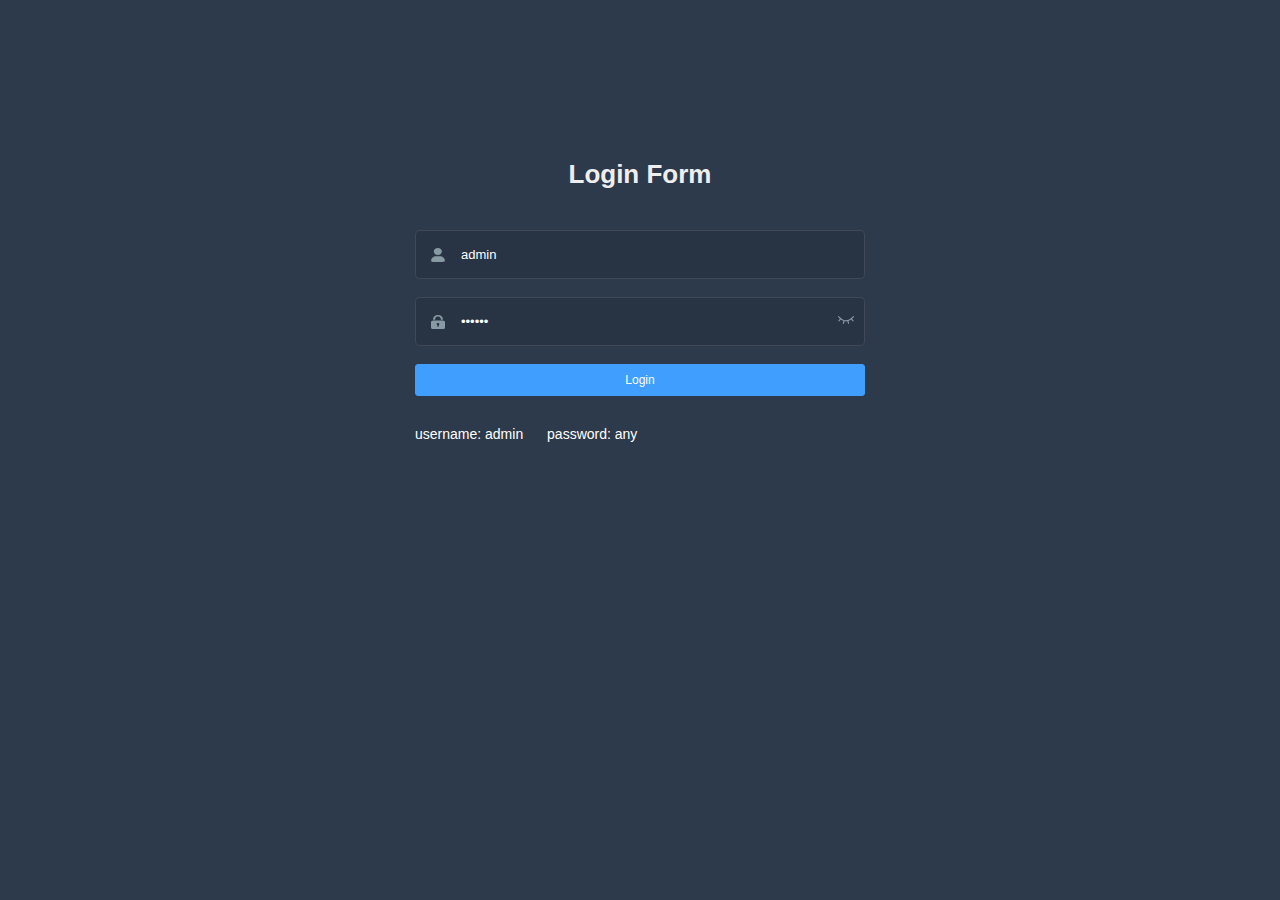
<file: vite-admin/index.html>
<!DOCTYPE html>
<html>
  <head>
    <meta charset="utf-8">
    <meta http-equiv="X-UA-Compatible" content="IE=edge,chrome=1">
    <meta name="viewport" content="width=device-width, initial-scale=1, maximum-scale=1, user-scalable=no">
    <link rel="icon" href="./favicon.ico">
    
    <script type="module" crossorigin src="./assets/index.a838637d.js"></script>
    <link rel="modulepreload" href="./assets/vendor.1d8a023a.js">
    <link rel="stylesheet" href="./assets/index.f67daaf3.css">
  </head>
  
          <body>
            <svg xmlns="http://www.w3.org/2000/svg" xmlns:xlink="http://www.w3.org/1999/xlink" style="position: absolute; width: 0; height: 0">
              <symbol id="icon-dashboard"    xmlns="http://www.w3.org/2000/svg"viewBox="0 0 128 100"><path d="M27.429 63.638c0-2.508-.893-4.65-2.679-6.424-1.786-1.775-3.94-2.662-6.464-2.662-2.524 0-4.679.887-6.465 2.662-1.785 1.774-2.678 3.916-2.678 6.424 0 2.508.893 4.65 2.678 6.424 1.786 1.775 3.94 2.662 6.465 2.662 2.524 0 4.678-.887 6.464-2.662 1.786-1.775 2.679-3.916 2.679-6.424zm13.714-31.801c0-2.508-.893-4.65-2.679-6.424-1.785-1.775-3.94-2.662-6.464-2.662-2.524 0-4.679.887-6.464 2.662-1.786 1.774-2.679 3.916-2.679 6.424 0 2.508.893 4.65 2.679 6.424 1.785 1.774 3.94 2.662 6.464 2.662 2.524 0 4.679-.888 6.464-2.662 1.786-1.775 2.679-3.916 2.679-6.424zM71.714 65.98l7.215-27.116c.285-1.23.107-2.378-.536-3.443-.643-1.064-1.56-1.762-2.75-2.094-1.19-.33-2.333-.177-3.429.462-1.095.639-1.81 1.573-2.143 2.804l-7.214 27.116c-2.857.237-5.405 1.266-7.643 3.088-2.238 1.822-3.738 4.152-4.5 6.992-.952 3.644-.476 7.098 1.429 10.364 1.905 3.265 4.69 5.37 8.357 6.317 3.667.947 7.143.474 10.429-1.42 3.285-1.892 5.404-4.66 6.357-8.305.762-2.84.619-5.607-.429-8.305-1.047-2.697-2.762-4.85-5.143-6.46zm47.143-2.342c0-2.508-.893-4.65-2.678-6.424-1.786-1.775-3.94-2.662-6.465-2.662-2.524 0-4.678.887-6.464 2.662-1.786 1.774-2.679 3.916-2.679 6.424 0 2.508.893 4.65 2.679 6.424 1.786 1.775 3.94 2.662 6.464 2.662 2.524 0 4.679-.887 6.465-2.662 1.785-1.775 2.678-3.916 2.678-6.424zm-45.714-45.43c0-2.509-.893-4.65-2.679-6.425C68.68 10.01 66.524 9.122 64 9.122c-2.524 0-4.679.887-6.464 2.661-1.786 1.775-2.679 3.916-2.679 6.425 0 2.508.893 4.65 2.679 6.424 1.785 1.774 3.94 2.662 6.464 2.662 2.524 0 4.679-.888 6.464-2.662 1.786-1.775 2.679-3.916 2.679-6.424zm32 13.629c0-2.508-.893-4.65-2.679-6.424-1.785-1.775-3.94-2.662-6.464-2.662-2.524 0-4.679.887-6.464 2.662-1.786 1.774-2.679 3.916-2.679 6.424 0 2.508.893 4.65 2.679 6.424 1.785 1.774 3.94 2.662 6.464 2.662 2.524 0 4.679-.888 6.464-2.662 1.786-1.775 2.679-3.916 2.679-6.424zM128 63.638c0 12.351-3.357 23.78-10.071 34.286-.905 1.372-2.19 2.058-3.858 2.058H13.93c-1.667 0-2.953-.686-3.858-2.058C3.357 87.465 0 76.037 0 63.638c0-8.613 1.69-16.847 5.071-24.703C8.452 31.08 13 24.312 18.714 18.634c5.715-5.68 12.524-10.199 20.429-13.559C47.048 1.715 55.333.035 64 .035c8.667 0 16.952 1.68 24.857 5.04 7.905 3.36 14.714 7.88 20.429 13.559 5.714 5.678 10.262 12.446 13.643 20.301 3.38 7.856 5.071 16.09 5.071 24.703z"/></symbol><symbol id="icon-example"    xmlns="http://www.w3.org/2000/svg"viewBox="0 0 128 128"><path d="M96.258 57.462h31.421C124.794 27.323 100.426 2.956 70.287.07v31.422a32.856 32.856 0 0 1 25.971 25.97zm-38.796-25.97V.07C27.323 2.956 2.956 27.323.07 57.462h31.422a32.856 32.856 0 0 1 25.97-25.97zm12.825 64.766v31.421c30.46-2.885 54.507-27.253 57.713-57.712H96.579c-2.886 13.466-13.146 23.726-26.292 26.291zM31.492 70.287H.07c2.886 30.46 27.253 54.507 57.713 57.713V96.579c-13.466-2.886-23.726-13.146-26.291-26.292z"/></symbol><symbol id="icon-eye-open"  class="icon" viewBox="0 0 1024 1024" xmlns="http://www.w3.org/2000/svg"  ><defs><style/></defs><path d="M512 128q69.675 0 135.51 21.163t115.498 54.997 93.483 74.837 73.685 82.006 51.67 74.837 32.17 54.827L1024 512q-2.347 4.992-6.315 13.483T998.87 560.17t-31.658 51.669-44.331 59.99-56.832 64.34-69.504 60.16-82.347 51.5-94.848 34.687T512 896q-69.675 0-135.51-21.163t-115.498-54.826-93.483-74.326-73.685-81.493-51.67-74.496-32.17-54.997L0 513.707q2.347-4.992 6.315-13.483t18.816-34.816 31.658-51.84 44.331-60.33 56.832-64.683 69.504-60.331 82.347-51.84 94.848-34.816T512 128.085zm0 85.333q-46.677 0-91.648 12.331t-81.152 31.83-70.656 47.146-59.648 54.485-48.853 57.686-37.675 52.821-26.325 43.99q12.33 21.674 26.325 43.52t37.675 52.351 48.853 57.003 59.648 53.845T339.2 767.02t81.152 31.488T512 810.667t91.648-12.331 81.152-31.659 70.656-46.848 59.648-54.186 48.853-57.344 37.675-52.651T927.957 512q-12.33-21.675-26.325-43.648t-37.675-52.65-48.853-57.345-59.648-54.186-70.656-46.848-81.152-31.659T512 213.334zm0 128q70.656 0 120.661 50.006T682.667 512 632.66 632.661 512 682.667 391.339 632.66 341.333 512t50.006-120.661T512 341.333zm0 85.334q-35.328 0-60.33 25.002T426.666 512t25.002 60.33T512 597.334t60.33-25.002T597.334 512t-25.002-60.33T512 426.666z"/></symbol><symbol id="icon-eye"    xmlns="http://www.w3.org/2000/svg"viewBox="0 0 128 64"><path d="M127.072 7.994c1.37-2.208.914-5.152-.914-6.87-2.056-1.717-4.797-1.226-6.396.982-.229.245-25.586 32.382-55.74 32.382-29.24 0-55.74-32.382-55.968-32.627-1.6-1.963-4.57-2.208-6.397-.49C-.17 3.086-.399 6.275 1.2 8.238c.457.736 5.94 7.36 14.62 14.72L4.17 35.96c-1.828 1.963-1.6 5.152.228 6.87.457.98 1.6 1.471 2.742 1.471s2.284-.49 3.198-1.472l12.564-13.983c5.94 4.416 13.021 8.587 20.788 11.53l-4.797 17.418c-.685 2.699.686 5.397 3.198 6.133h1.37c2.057 0 3.884-1.472 4.341-3.68L52.6 42.83c3.655.736 7.538 1.227 11.422 1.227 3.883 0 7.767-.49 11.422-1.227l4.797 17.173c.457 2.208 2.513 3.68 4.34 3.68.457 0 .914 0 1.143-.246 2.513-.736 3.883-3.434 3.198-6.133l-4.797-17.172c7.767-2.944 14.848-7.114 20.788-11.53l12.336 13.738c.913.981 2.056 1.472 3.198 1.472s2.284-.49 3.198-1.472c1.828-1.963 1.828-4.906.228-6.87l-11.65-13.001c9.366-7.36 14.849-14.474 14.849-14.474z"/></symbol><symbol id="icon-form"    xmlns="http://www.w3.org/2000/svg"viewBox="0 0 128 128"><path d="M84.068 23.784c-1.02 0-1.877-.32-2.572-.96a8.588 8.588 0 0 1-1.738-2.237 11.524 11.524 0 0 1-1.042-2.621c-.232-.895-.348-1.641-.348-2.238V0h.278c.834 0 1.622.085 2.363.256.742.17 1.645.575 2.711 1.214 1.066.64 2.363 1.535 3.892 2.686 1.53 1.15 3.453 2.664 5.77 4.54 2.502 2.045 4.494 3.771 5.977 5.178 1.483 1.406 2.618 2.6 3.406 3.58.787.98 1.274 1.812 1.46 2.494.185.682.277 1.278.277 1.79v2.046H84.068zM127.3 84.01c.278.682.464 1.535.556 2.558.093 1.023-.37 2.003-1.39 2.94-.463.427-.88.832-1.25 1.215-.372.384-.696.704-.974.96a6.69 6.69 0 0 1-.973.767l-11.816-10.741a44.331 44.331 0 0 0 1.877-1.535 31.028 31.028 0 0 1 1.737-1.406c1.112-.938 2.317-1.343 3.615-1.215 1.297.128 2.363.405 3.197.83.927.427 1.923 1.173 2.989 2.239 1.065 1.065 1.876 2.195 2.432 3.388zM78.23 95.902c2.038 0 3.752-.511 5.143-1.534l-26.969 25.83H18.037c-1.761 0-3.684-.47-5.77-1.407a24.549 24.549 0 0 1-5.838-3.709 21.373 21.373 0 0 1-4.518-5.306c-1.204-2.003-1.807-4.07-1.807-6.202V16.495c0-1.79.44-3.665 1.32-5.626A18.41 18.41 0 0 1 5.04 5.562a21.798 21.798 0 0 1 5.213-3.964C12.198.533 14.237 0 16.37 0h53.24v15.984c0 1.62.278 3.367.834 5.242a16.704 16.704 0 0 0 2.572 5.179c1.159 1.577 2.665 2.898 4.518 3.964 1.853 1.066 4.078 1.598 6.673 1.598h20.295v42.325L85.458 92.45c1.02-1.364 1.529-2.856 1.529-4.476 0-2.216-.857-4.113-2.572-5.69-1.714-1.577-3.776-2.366-6.186-2.366H26.1c-2.409 0-4.448.789-6.116 2.366-1.668 1.577-2.502 3.474-2.502 5.69 0 2.217.834 4.092 2.502 5.626 1.668 1.535 3.707 2.302 6.117 2.302h52.13zM26.1 47.951c-2.41 0-4.449.789-6.117 2.366-1.668 1.577-2.502 3.473-2.502 5.69 0 2.216.834 4.092 2.502 5.626 1.668 1.534 3.707 2.302 6.117 2.302h52.13c2.409 0 4.47-.768 6.185-2.302 1.715-1.534 2.572-3.41 2.572-5.626 0-2.217-.857-4.113-2.572-5.69-1.714-1.577-3.776-2.366-6.186-2.366H26.1zm52.407 64.063l1.807-1.663 3.476-3.196a479.75 479.75 0 0 0 4.587-4.284 500.757 500.757 0 0 1 5.004-4.667c3.985-3.666 8.48-7.758 13.485-12.276l11.677 10.741-13.485 12.404-5.004 4.603-4.587 4.22a179.46 179.46 0 0 0-3.267 3.068c-.88.853-1.367 1.322-1.46 1.407-.463.341-.973.703-1.529 1.087-.556.383-1.112.703-1.668.959-.556.256-1.413.575-2.572.959a83.5 83.5 0 0 1-3.545 1.087 72.2 72.2 0 0 1-3.475.895c-1.112.256-1.946.426-2.502.511-1.112.17-1.854.043-2.224-.383-.371-.426-.464-1.151-.278-2.174.092-.511.278-1.279.556-2.302.278-1.023.602-2.067.973-3.132l1.042-3.005c.325-.938.58-1.577.765-1.918a10.157 10.157 0 0 1 2.224-2.941z"/></symbol><symbol id="icon-link"    xmlns="http://www.w3.org/2000/svg"viewBox="0 0 128 128"><path d="M115.625 127.937H.063V12.375h57.781v12.374H12.438v90.813h90.813V70.156h12.374z"/><path d="M116.426 2.821l8.753 8.753-56.734 56.734-8.753-8.745z"/><path d="M127.893 37.982h-12.375V12.375H88.706V0h39.187z"/></symbol><symbol id="icon-nested"    xmlns="http://www.w3.org/2000/svg"viewBox="0 0 128 128"><path d="M.002 9.2c0 5.044 3.58 9.133 7.998 9.133 4.417 0 7.997-4.089 7.997-9.133 0-5.043-3.58-9.132-7.997-9.132S.002 4.157.002 9.2zM31.997.066h95.981V18.33H31.997V.066zm0 45.669c0 5.044 3.58 9.132 7.998 9.132 4.417 0 7.997-4.088 7.997-9.132 0-3.263-1.524-6.278-3.998-7.91-2.475-1.63-5.524-1.63-7.998 0-2.475 1.632-4 4.647-4 7.91zM63.992 36.6h63.986v18.265H63.992V36.6zm-31.995 82.2c0 5.043 3.58 9.132 7.998 9.132 4.417 0 7.997-4.089 7.997-9.132 0-5.044-3.58-9.133-7.997-9.133s-7.998 4.089-7.998 9.133zm31.995-9.131h63.986v18.265H63.992V109.67zm0-27.404c0 5.044 3.58 9.133 7.998 9.133 4.417 0 7.997-4.089 7.997-9.133 0-3.263-1.524-6.277-3.998-7.909-2.475-1.631-5.524-1.631-7.998 0-2.475 1.632-4 4.646-4 7.91zm31.995-9.13h31.991V91.4H95.987V73.135z"/></symbol><symbol id="icon-password"    xmlns="http://www.w3.org/2000/svg"viewBox="0 0 128 128"><path d="M108.8 44.322H89.6v-5.36c0-9.04-3.308-24.163-25.6-24.163-23.145 0-25.6 16.881-25.6 24.162v5.361H19.2v-5.36C19.2 15.281 36.798 0 64 0c27.202 0 44.8 15.281 44.8 38.961v5.361zm-32 39.356c0-5.44-5.763-9.832-12.8-9.832-7.037 0-12.8 4.392-12.8 9.832 0 3.682 2.567 6.808 6.407 8.477v11.205c0 2.718 2.875 4.962 6.4 4.962 3.524 0 6.4-2.244 6.4-4.962V92.155c3.833-1.669 6.393-4.795 6.393-8.477zM128 64v49.201c0 8.158-8.645 14.799-19.2 14.799H19.2C8.651 128 0 121.359 0 113.201V64c0-8.153 8.645-14.799 19.2-14.799h89.6c10.555 0 19.2 6.646 19.2 14.799z"/></symbol><symbol id="icon-table"    xmlns="http://www.w3.org/2000/svg"viewBox="0 0 128 128"><path d="M.006.064h127.988v31.104H.006V.064zm0 38.016h38.396v41.472H.006V38.08zm0 48.384h38.396v41.472H.006V86.464zM44.802 38.08h38.396v41.472H44.802V38.08zm0 48.384h38.396v41.472H44.802V86.464zM89.598 38.08h38.396v41.472H89.598zm0 48.384h38.396v41.472H89.598z"/><path d="M.006.064h127.988v31.104H.006V.064zm0 38.016h38.396v41.472H.006V38.08zm0 48.384h38.396v41.472H.006V86.464zM44.802 38.08h38.396v41.472H44.802V38.08zm0 48.384h38.396v41.472H44.802V86.464zM89.598 38.08h38.396v41.472H89.598zm0 48.384h38.396v41.472H89.598z"/></symbol><symbol id="icon-tree"    xmlns="http://www.w3.org/2000/svg"viewBox="0 0 128 128"><path d="M126.713 90.023c.858.985 1.287 2.134 1.287 3.447v29.553c0 1.423-.429 2.6-1.287 3.53-.858.93-1.907 1.395-3.146 1.395H97.824c-1.145 0-2.146-.465-3.004-1.395-.858-.93-1.287-2.107-1.287-3.53V93.47c0-.875.19-1.696.572-2.462.382-.766.906-1.368 1.573-1.806a3.84 3.84 0 0 1 2.146-.657h9.725V69.007a3.84 3.84 0 0 0-.43-1.806 3.569 3.569 0 0 0-1.143-1.313 2.714 2.714 0 0 0-1.573-.492h-36.47v23.149h9.725c1.144 0 2.145.492 3.004 1.478.858.985 1.287 2.134 1.287 3.447v29.553c0 .876-.191 1.696-.573 2.463-.38.766-.905 1.368-1.573 1.806a3.84 3.84 0 0 1-2.145.656H51.915a3.84 3.84 0 0 1-2.145-.656c-.668-.438-1.216-1.04-1.645-1.806a4.96 4.96 0 0 1-.644-2.463V93.47c0-1.313.43-2.462 1.288-3.447.858-.986 1.907-1.478 3.146-1.478h9.582v-23.15h-37.9c-.953 0-1.74.356-2.359 1.068-.62.711-.93 1.56-.93 2.544v19.538h9.726c1.239 0 2.264.492 3.074 1.478.81.985 1.216 2.134 1.216 3.447v29.553c0 1.423-.405 2.6-1.216 3.53-.81.93-1.835 1.395-3.074 1.395H4.29c-.476 0-.93-.082-1.358-.246a4.1 4.1 0 0 1-1.144-.657 4.658 4.658 0 0 1-.93-1.067 5.186 5.186 0 0 1-.643-1.395 5.566 5.566 0 0 1-.215-1.56V93.47c0-.437.048-.875.143-1.313a3.95 3.95 0 0 1 .429-1.15c.19-.328.429-.656.715-.984.286-.329.572-.602.858-.821.286-.22.62-.383 1.001-.493.382-.11.763-.164 1.144-.164h9.726V61.619c0-.985.31-1.833.93-2.544.619-.712 1.358-1.068 2.216-1.068h44.335V39.62h-9.582c-1.24 0-2.288-.492-3.146-1.477a5.09 5.09 0 0 1-1.287-3.448V5.14c0-1.423.429-2.627 1.287-3.612.858-.985 1.907-1.477 3.146-1.477h25.743c.763 0 1.478.246 2.145.739a5.17 5.17 0 0 1 1.573 1.888c.382.766.573 1.587.573 2.462v29.553c0 1.313-.43 2.463-1.287 3.448-.859.985-1.86 1.477-3.004 1.477h-9.725v18.389h42.762c.954 0 1.74.355 2.36 1.067.62.711.93 1.56.93 2.545v26.925h9.582c1.239 0 2.288.492 3.146 1.478z"/></symbol><symbol id="icon-user"    xmlns="http://www.w3.org/2000/svg"viewBox="0 0 130 130"><path d="M63.444 64.996c20.633 0 37.359-14.308 37.359-31.953 0-17.649-16.726-31.952-37.359-31.952-20.631 0-37.36 14.303-37.358 31.952 0 17.645 16.727 31.953 37.359 31.953zM80.57 75.65H49.434c-26.652 0-48.26 18.477-48.26 41.27v2.664c0 9.316 21.608 9.325 48.26 9.325H80.57c26.649 0 48.256-.344 48.256-9.325v-2.663c0-22.794-21.605-41.271-48.256-41.271z" stroke="#979797"/></symbol>
            </svg>
        
    <noscript>
      <strong>We're sorry but <%= webpackConfig.name %> doesn't work properly without JavaScript enabled. Please enable it to continue.</strong>
    </noscript>
    <div id="app"></div>
    <!-- built files will be auto injected -->
  </body>
</html>
</file>
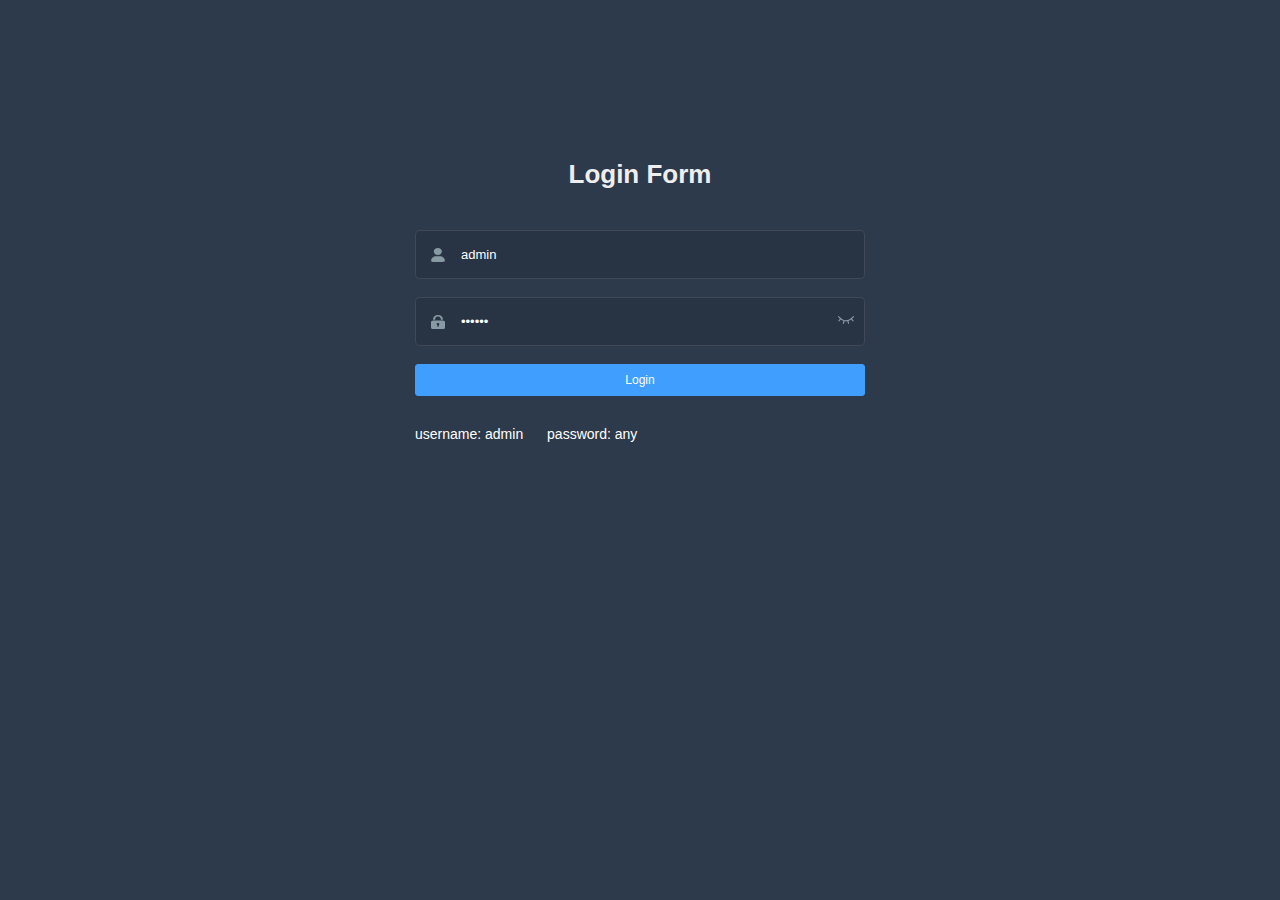
<file: vue-admin-simple/index.html>
<!DOCTYPE html><html><head><meta charset=utf-8><meta http-equiv=X-UA-Compatible content="IE=edge,chrome=1"><meta name=viewport content="width=device-width,initial-scale=1,maximum-scale=1,user-scalable=no"><link rel=icon href=favicon.ico><title>Vue Admin Template</title><link href=static/css/chunk-elementUI.68c70ad5.css rel=stylesheet><link href=static/css/chunk-libs.3dfb7769.css rel=stylesheet><link href=static/css/app.e2414f63.css rel=stylesheet></head><body><noscript><strong>We're sorry but Vue Admin Template doesn't work properly without JavaScript enabled. Please enable it to continue.</strong></noscript><div id=app></div><script>(function(e){function n(n){for(var r,c,a=n[0],f=n[1],d=n[2],i=0,h=[];i<a.length;i++)c=a[i],Object.prototype.hasOwnProperty.call(u,c)&&u[c]&&h.push(u[c][0]),u[c]=0;for(r in f)Object.prototype.hasOwnProperty.call(f,r)&&(e[r]=f[r]);l&&l(n);while(h.length)h.shift()();return o.push.apply(o,d||[]),t()}function t(){for(var e,n=0;n<o.length;n++){for(var t=o[n],r=!0,c=1;c<t.length;c++){var a=t[c];0!==u[a]&&(r=!1)}r&&(o.splice(n--,1),e=f(f.s=t[0]))}return e}var r={},c={runtime:0},u={runtime:0},o=[];function a(e){return f.p+"static/js/"+({}[e]||e)+"."+{"chunk-065b35fb":"d6903b96","chunk-0f4b744f":"098fbab6","chunk-2777af58":"794bd6bd","chunk-2d0ba4ad":"1c8e784b","chunk-2d0cbe64":"eb602243","chunk-2d0e4b0c":"283ae685","chunk-2d0f11af":"b0ed242a","chunk-2efd9b7e":"5692f1d9","chunk-792e0ebb":"f67e2c1c","chunk-94d3c3c4":"099671dd","chunk-c0f3b86e":"4d857456","chunk-d2f41de6":"978de4f8","chunk-d49f2820":"65ddcaa5","chunk-f7519620":"79958516"}[e]+".js"}function f(n){if(r[n])return r[n].exports;var t=r[n]={i:n,l:!1,exports:{}};return e[n].call(t.exports,t,t.exports,f),t.l=!0,t.exports}f.e=function(e){var n=[],t={"chunk-0f4b744f":1,"chunk-2777af58":1,"chunk-2efd9b7e":1,"chunk-94d3c3c4":1,"chunk-c0f3b86e":1,"chunk-d2f41de6":1,"chunk-d49f2820":1};c[e]?n.push(c[e]):0!==c[e]&&t[e]&&n.push(c[e]=new Promise((function(n,t){for(var r="static/css/"+({}[e]||e)+"."+{"chunk-065b35fb":"31d6cfe0","chunk-0f4b744f":"4310d6bd","chunk-2777af58":"65f418eb","chunk-2d0ba4ad":"31d6cfe0","chunk-2d0cbe64":"31d6cfe0","chunk-2d0e4b0c":"31d6cfe0","chunk-2d0f11af":"31d6cfe0","chunk-2efd9b7e":"50307632","chunk-792e0ebb":"31d6cfe0","chunk-94d3c3c4":"3c7f5ad9","chunk-c0f3b86e":"7900d0a9","chunk-d2f41de6":"94702ff7","chunk-d49f2820":"2f413ae0","chunk-f7519620":"31d6cfe0"}[e]+".css",u=f.p+r,o=document.getElementsByTagName("link"),a=0;a<o.length;a++){var d=o[a],i=d.getAttribute("data-href")||d.getAttribute("href");if("stylesheet"===d.rel&&(i===r||i===u))return n()}var h=document.getElementsByTagName("style");for(a=0;a<h.length;a++){d=h[a],i=d.getAttribute("data-href");if(i===r||i===u)return n()}var l=document.createElement("link");l.rel="stylesheet",l.type="text/css",l.onload=n,l.onerror=function(n){var r=n&&n.target&&n.target.src||u,o=new Error("Loading CSS chunk "+e+" failed.\n("+r+")");o.code="CSS_CHUNK_LOAD_FAILED",o.request=r,delete c[e],l.parentNode.removeChild(l),t(o)},l.href=u;var s=document.getElementsByTagName("head")[0];s.appendChild(l)})).then((function(){c[e]=0})));var r=u[e];if(0!==r)if(r)n.push(r[2]);else{var o=new Promise((function(n,t){r=u[e]=[n,t]}));n.push(r[2]=o);var d,i=document.createElement("script");i.charset="utf-8",i.timeout=120,f.nc&&i.setAttribute("nonce",f.nc),i.src=a(e);var h=new Error;d=function(n){i.onerror=i.onload=null,clearTimeout(l);var t=u[e];if(0!==t){if(t){var r=n&&("load"===n.type?"missing":n.type),c=n&&n.target&&n.target.src;h.message="Loading chunk "+e+" failed.\n("+r+": "+c+")",h.name="ChunkLoadError",h.type=r,h.request=c,t[1](h)}u[e]=void 0}};var l=setTimeout((function(){d({type:"timeout",target:i})}),12e4);i.onerror=i.onload=d,document.head.appendChild(i)}return Promise.all(n)},f.m=e,f.c=r,f.d=function(e,n,t){f.o(e,n)||Object.defineProperty(e,n,{enumerable:!0,get:t})},f.r=function(e){"undefined"!==typeof Symbol&&Symbol.toStringTag&&Object.defineProperty(e,Symbol.toStringTag,{value:"Module"}),Object.defineProperty(e,"__esModule",{value:!0})},f.t=function(e,n){if(1&n&&(e=f(e)),8&n)return e;if(4&n&&"object"===typeof e&&e&&e.__esModule)return e;var t=Object.create(null);if(f.r(t),Object.defineProperty(t,"default",{enumerable:!0,value:e}),2&n&&"string"!=typeof e)for(var r in e)f.d(t,r,function(n){return e[n]}.bind(null,r));return t},f.n=function(e){var n=e&&e.__esModule?function(){return e["default"]}:function(){return e};return f.d(n,"a",n),n},f.o=function(e,n){return Object.prototype.hasOwnProperty.call(e,n)},f.p="",f.oe=function(e){throw console.error(e),e};var d=window["webpackJsonp"]=window["webpackJsonp"]||[],i=d.push.bind(d);d.push=n,d=d.slice();for(var h=0;h<d.length;h++)n(d[h]);var l=i;t()})([]);</script><script src=static/js/chunk-elementUI.216e842d.js></script><script src=static/js/chunk-libs.3ae3f64d.js></script><script src=static/js/app.3959b96e.js></script></body></html>
</file>
<file: vite-admin/assets/index.f67daaf3.css>
@charset "UTF-8";/*! normalize.css v7.0.0 | MIT License | github.com/necolas/normalize.css */html{line-height:1.15;-ms-text-size-adjust:100%;-webkit-text-size-adjust:100%}body{margin:0}article,aside,footer,header,nav,section{display:block}h1{font-size:2em;margin:.67em 0}figcaption,figure,main{display:block}figure{margin:1em 40px}hr{-webkit-box-sizing:content-box;box-sizing:content-box;height:0;overflow:visible}pre{font-family:monospace,monospace;font-size:1em}a{background-color:transparent;-webkit-text-decoration-skip:objects}abbr[title]{border-bottom:none;text-decoration:underline;-webkit-text-decoration:underline dotted;text-decoration:underline dotted}b,strong{font-weight:inherit}b,strong{font-weight:bolder}code,kbd,samp{font-family:monospace,monospace;font-size:1em}dfn{font-style:italic}mark{background-color:#ff0;color:#000}small{font-size:80%}sub,sup{font-size:75%;line-height:0;position:relative;vertical-align:baseline}sub{bottom:-.25em}sup{top:-.5em}audio,video{display:inline-block}audio:not([controls]){display:none;height:0}img{border-style:none}svg:not(:root){overflow:hidden}button,input,optgroup,select,textarea{font-family:sans-serif;font-size:100%;line-height:1.15;margin:0}button,input{overflow:visible}button,select{text-transform:none}button,html [type=button],[type=reset],[type=submit]{-webkit-appearance:button}button::-moz-focus-inner,[type=button]::-moz-focus-inner,[type=reset]::-moz-focus-inner,[type=submit]::-moz-focus-inner{border-style:none;padding:0}button:-moz-focusring,[type=button]:-moz-focusring,[type=reset]:-moz-focusring,[type=submit]:-moz-focusring{outline:1px dotted ButtonText}fieldset{padding:.35em .75em .625em}legend{-webkit-box-sizing:border-box;box-sizing:border-box;color:inherit;display:table;max-width:100%;padding:0;white-space:normal}progress{display:inline-block;vertical-align:baseline}textarea{overflow:auto}[type=checkbox],[type=radio]{-webkit-box-sizing:border-box;box-sizing:border-box;padding:0}[type=number]::-webkit-inner-spin-button,[type=number]::-webkit-outer-spin-button{height:auto}[type=search]{-webkit-appearance:textfield;outline-offset:-2px}[type=search]::-webkit-search-cancel-button,[type=search]::-webkit-search-decoration{-webkit-appearance:none}::-webkit-file-upload-button{-webkit-appearance:button;font:inherit}details,menu{display:block}summary{display:list-item}canvas{display:inline-block}template{display:none}[hidden]{display:none}.el-pagination--small .arrow.disabled,.el-table .hidden-columns,.el-table td.is-hidden>*,.el-table th.is-hidden>*,.el-table--hidden{visibility:hidden}.el-input__suffix,.el-tree.is-dragging .el-tree-node__content *{pointer-events:none}.el-dropdown .el-dropdown-selfdefine:focus:active,.el-dropdown .el-dropdown-selfdefine:focus:not(.focusing),.el-message__closeBtn:focus,.el-message__content:focus,.el-popover:focus,.el-popover:focus:active,.el-popover__reference:focus:hover,.el-popover__reference:focus:not(.focusing),.el-rate:active,.el-rate:focus,.el-tooltip:focus:hover,.el-tooltip:focus:not(.focusing),.el-upload-list__item.is-success:active,.el-upload-list__item.is-success:not(.focusing):focus{outline-width:0}@font-face{font-family:element-icons;src:url(./element-icons.ab40a589.woff) format("woff"),url(./element-icons.a30f5b3b.ttf) format("truetype");font-weight:400;font-display:"auto";font-style:normal}[class*=" el-icon-"],[class^=el-icon-]{font-family:element-icons!important;speak:none;font-style:normal;font-weight:400;font-variant:normal;text-transform:none;line-height:1;vertical-align:baseline;display:inline-block;-webkit-font-smoothing:antialiased;-moz-osx-font-smoothing:grayscale}.el-icon-ice-cream-round:before{content:"\e6a0"}.el-icon-ice-cream-square:before{content:"\e6a3"}.el-icon-lollipop:before{content:"\e6a4"}.el-icon-potato-strips:before{content:"\e6a5"}.el-icon-milk-tea:before{content:"\e6a6"}.el-icon-ice-drink:before{content:"\e6a7"}.el-icon-ice-tea:before{content:"\e6a9"}.el-icon-coffee:before{content:"\e6aa"}.el-icon-orange:before{content:"\e6ab"}.el-icon-pear:before{content:"\e6ac"}.el-icon-apple:before{content:"\e6ad"}.el-icon-cherry:before{content:"\e6ae"}.el-icon-watermelon:before{content:"\e6af"}.el-icon-grape:before{content:"\e6b0"}.el-icon-refrigerator:before{content:"\e6b1"}.el-icon-goblet-square-full:before{content:"\e6b2"}.el-icon-goblet-square:before{content:"\e6b3"}.el-icon-goblet-full:before{content:"\e6b4"}.el-icon-goblet:before{content:"\e6b5"}.el-icon-cold-drink:before{content:"\e6b6"}.el-icon-coffee-cup:before{content:"\e6b8"}.el-icon-water-cup:before{content:"\e6b9"}.el-icon-hot-water:before{content:"\e6ba"}.el-icon-ice-cream:before{content:"\e6bb"}.el-icon-dessert:before{content:"\e6bc"}.el-icon-sugar:before{content:"\e6bd"}.el-icon-tableware:before{content:"\e6be"}.el-icon-burger:before{content:"\e6bf"}.el-icon-knife-fork:before{content:"\e6c1"}.el-icon-fork-spoon:before{content:"\e6c2"}.el-icon-chicken:before{content:"\e6c3"}.el-icon-food:before{content:"\e6c4"}.el-icon-dish-1:before{content:"\e6c5"}.el-icon-dish:before{content:"\e6c6"}.el-icon-moon-night:before{content:"\e6ee"}.el-icon-moon:before{content:"\e6f0"}.el-icon-cloudy-and-sunny:before{content:"\e6f1"}.el-icon-partly-cloudy:before{content:"\e6f2"}.el-icon-cloudy:before{content:"\e6f3"}.el-icon-sunny:before{content:"\e6f6"}.el-icon-sunset:before{content:"\e6f7"}.el-icon-sunrise-1:before{content:"\e6f8"}.el-icon-sunrise:before{content:"\e6f9"}.el-icon-heavy-rain:before{content:"\e6fa"}.el-icon-lightning:before{content:"\e6fb"}.el-icon-light-rain:before{content:"\e6fc"}.el-icon-wind-power:before{content:"\e6fd"}.el-icon-baseball:before{content:"\e712"}.el-icon-soccer:before{content:"\e713"}.el-icon-football:before{content:"\e715"}.el-icon-basketball:before{content:"\e716"}.el-icon-ship:before{content:"\e73f"}.el-icon-truck:before{content:"\e740"}.el-icon-bicycle:before{content:"\e741"}.el-icon-mobile-phone:before{content:"\e6d3"}.el-icon-service:before{content:"\e6d4"}.el-icon-key:before{content:"\e6e2"}.el-icon-unlock:before{content:"\e6e4"}.el-icon-lock:before{content:"\e6e5"}.el-icon-watch:before{content:"\e6fe"}.el-icon-watch-1:before{content:"\e6ff"}.el-icon-timer:before{content:"\e702"}.el-icon-alarm-clock:before{content:"\e703"}.el-icon-map-location:before{content:"\e704"}.el-icon-delete-location:before{content:"\e705"}.el-icon-add-location:before{content:"\e706"}.el-icon-location-information:before{content:"\e707"}.el-icon-location-outline:before{content:"\e708"}.el-icon-location:before{content:"\e79e"}.el-icon-place:before{content:"\e709"}.el-icon-discover:before{content:"\e70a"}.el-icon-first-aid-kit:before{content:"\e70b"}.el-icon-trophy-1:before{content:"\e70c"}.el-icon-trophy:before{content:"\e70d"}.el-icon-medal:before{content:"\e70e"}.el-icon-medal-1:before{content:"\e70f"}.el-icon-stopwatch:before{content:"\e710"}.el-icon-mic:before{content:"\e711"}.el-icon-copy-document:before{content:"\e718"}.el-icon-full-screen:before{content:"\e719"}.el-icon-switch-button:before{content:"\e71b"}.el-icon-aim:before{content:"\e71c"}.el-icon-crop:before{content:"\e71d"}.el-icon-odometer:before{content:"\e71e"}.el-icon-time:before{content:"\e71f"}.el-icon-bangzhu:before{content:"\e724"}.el-icon-close-notification:before{content:"\e726"}.el-icon-microphone:before{content:"\e727"}.el-icon-turn-off-microphone:before{content:"\e728"}.el-icon-position:before{content:"\e729"}.el-icon-postcard:before{content:"\e72a"}.el-icon-message:before{content:"\e72b"}.el-icon-chat-line-square:before{content:"\e72d"}.el-icon-chat-dot-square:before{content:"\e72e"}.el-icon-chat-dot-round:before{content:"\e72f"}.el-icon-chat-square:before{content:"\e730"}.el-icon-chat-line-round:before{content:"\e731"}.el-icon-chat-round:before{content:"\e732"}.el-icon-set-up:before{content:"\e733"}.el-icon-turn-off:before{content:"\e734"}.el-icon-open:before{content:"\e735"}.el-icon-connection:before{content:"\e736"}.el-icon-link:before{content:"\e737"}.el-icon-cpu:before{content:"\e738"}.el-icon-thumb:before{content:"\e739"}.el-icon-female:before{content:"\e73a"}.el-icon-male:before{content:"\e73b"}.el-icon-guide:before{content:"\e73c"}.el-icon-news:before{content:"\e73e"}.el-icon-price-tag:before{content:"\e744"}.el-icon-discount:before{content:"\e745"}.el-icon-wallet:before{content:"\e747"}.el-icon-coin:before{content:"\e748"}.el-icon-money:before{content:"\e749"}.el-icon-bank-card:before{content:"\e74a"}.el-icon-box:before{content:"\e74b"}.el-icon-present:before{content:"\e74c"}.el-icon-sell:before{content:"\e6d5"}.el-icon-sold-out:before{content:"\e6d6"}.el-icon-shopping-bag-2:before{content:"\e74d"}.el-icon-shopping-bag-1:before{content:"\e74e"}.el-icon-shopping-cart-2:before{content:"\e74f"}.el-icon-shopping-cart-1:before{content:"\e750"}.el-icon-shopping-cart-full:before{content:"\e751"}.el-icon-smoking:before{content:"\e752"}.el-icon-no-smoking:before{content:"\e753"}.el-icon-house:before{content:"\e754"}.el-icon-table-lamp:before{content:"\e755"}.el-icon-school:before{content:"\e756"}.el-icon-office-building:before{content:"\e757"}.el-icon-toilet-paper:before{content:"\e758"}.el-icon-notebook-2:before{content:"\e759"}.el-icon-notebook-1:before{content:"\e75a"}.el-icon-files:before{content:"\e75b"}.el-icon-collection:before{content:"\e75c"}.el-icon-receiving:before{content:"\e75d"}.el-icon-suitcase-1:before{content:"\e760"}.el-icon-suitcase:before{content:"\e761"}.el-icon-film:before{content:"\e763"}.el-icon-collection-tag:before{content:"\e765"}.el-icon-data-analysis:before{content:"\e766"}.el-icon-pie-chart:before{content:"\e767"}.el-icon-data-board:before{content:"\e768"}.el-icon-data-line:before{content:"\e76d"}.el-icon-reading:before{content:"\e769"}.el-icon-magic-stick:before{content:"\e76a"}.el-icon-coordinate:before{content:"\e76b"}.el-icon-mouse:before{content:"\e76c"}.el-icon-brush:before{content:"\e76e"}.el-icon-headset:before{content:"\e76f"}.el-icon-umbrella:before{content:"\e770"}.el-icon-scissors:before{content:"\e771"}.el-icon-mobile:before{content:"\e773"}.el-icon-attract:before{content:"\e774"}.el-icon-monitor:before{content:"\e775"}.el-icon-search:before{content:"\e778"}.el-icon-takeaway-box:before{content:"\e77a"}.el-icon-paperclip:before{content:"\e77d"}.el-icon-printer:before{content:"\e77e"}.el-icon-document-add:before{content:"\e782"}.el-icon-document:before{content:"\e785"}.el-icon-document-checked:before{content:"\e786"}.el-icon-document-copy:before{content:"\e787"}.el-icon-document-delete:before{content:"\e788"}.el-icon-document-remove:before{content:"\e789"}.el-icon-tickets:before{content:"\e78b"}.el-icon-folder-checked:before{content:"\e77f"}.el-icon-folder-delete:before{content:"\e780"}.el-icon-folder-remove:before{content:"\e781"}.el-icon-folder-add:before{content:"\e783"}.el-icon-folder-opened:before{content:"\e784"}.el-icon-folder:before{content:"\e78a"}.el-icon-edit-outline:before{content:"\e764"}.el-icon-edit:before{content:"\e78c"}.el-icon-date:before{content:"\e78e"}.el-icon-c-scale-to-original:before{content:"\e7c6"}.el-icon-view:before{content:"\e6ce"}.el-icon-loading:before{content:"\e6cf"}.el-icon-rank:before{content:"\e6d1"}.el-icon-sort-down:before{content:"\e7c4"}.el-icon-sort-up:before{content:"\e7c5"}.el-icon-sort:before{content:"\e6d2"}.el-icon-finished:before{content:"\e6cd"}.el-icon-refresh-left:before{content:"\e6c7"}.el-icon-refresh-right:before{content:"\e6c8"}.el-icon-refresh:before{content:"\e6d0"}.el-icon-video-play:before{content:"\e7c0"}.el-icon-video-pause:before{content:"\e7c1"}.el-icon-d-arrow-right:before{content:"\e6dc"}.el-icon-d-arrow-left:before{content:"\e6dd"}.el-icon-arrow-up:before{content:"\e6e1"}.el-icon-arrow-down:before{content:"\e6df"}.el-icon-arrow-right:before{content:"\e6e0"}.el-icon-arrow-left:before{content:"\e6de"}.el-icon-top-right:before{content:"\e6e7"}.el-icon-top-left:before{content:"\e6e8"}.el-icon-top:before{content:"\e6e6"}.el-icon-bottom:before{content:"\e6eb"}.el-icon-right:before{content:"\e6e9"}.el-icon-back:before{content:"\e6ea"}.el-icon-bottom-right:before{content:"\e6ec"}.el-icon-bottom-left:before{content:"\e6ed"}.el-icon-caret-top:before{content:"\e78f"}.el-icon-caret-bottom:before{content:"\e790"}.el-icon-caret-right:before{content:"\e791"}.el-icon-caret-left:before{content:"\e792"}.el-icon-d-caret:before{content:"\e79a"}.el-icon-share:before{content:"\e793"}.el-icon-menu:before{content:"\e798"}.el-icon-s-grid:before{content:"\e7a6"}.el-icon-s-check:before{content:"\e7a7"}.el-icon-s-data:before{content:"\e7a8"}.el-icon-s-opportunity:before{content:"\e7aa"}.el-icon-s-custom:before{content:"\e7ab"}.el-icon-s-claim:before{content:"\e7ad"}.el-icon-s-finance:before{content:"\e7ae"}.el-icon-s-comment:before{content:"\e7af"}.el-icon-s-flag:before{content:"\e7b0"}.el-icon-s-marketing:before{content:"\e7b1"}.el-icon-s-shop:before{content:"\e7b4"}.el-icon-s-open:before{content:"\e7b5"}.el-icon-s-management:before{content:"\e7b6"}.el-icon-s-ticket:before{content:"\e7b7"}.el-icon-s-release:before{content:"\e7b8"}.el-icon-s-home:before{content:"\e7b9"}.el-icon-s-promotion:before{content:"\e7ba"}.el-icon-s-operation:before{content:"\e7bb"}.el-icon-s-unfold:before{content:"\e7bc"}.el-icon-s-fold:before{content:"\e7a9"}.el-icon-s-platform:before{content:"\e7bd"}.el-icon-s-order:before{content:"\e7be"}.el-icon-s-cooperation:before{content:"\e7bf"}.el-icon-bell:before{content:"\e725"}.el-icon-message-solid:before{content:"\e799"}.el-icon-video-camera:before{content:"\e772"}.el-icon-video-camera-solid:before{content:"\e796"}.el-icon-camera:before{content:"\e779"}.el-icon-camera-solid:before{content:"\e79b"}.el-icon-download:before{content:"\e77c"}.el-icon-upload2:before{content:"\e77b"}.el-icon-upload:before{content:"\e7c3"}.el-icon-picture-outline-round:before{content:"\e75f"}.el-icon-picture-outline:before{content:"\e75e"}.el-icon-picture:before{content:"\e79f"}.el-icon-close:before{content:"\e6db"}.el-icon-check:before{content:"\e6da"}.el-icon-plus:before{content:"\e6d9"}.el-icon-minus:before{content:"\e6d8"}.el-icon-help:before{content:"\e73d"}.el-icon-s-help:before{content:"\e7b3"}.el-icon-circle-close:before{content:"\e78d"}.el-icon-circle-check:before{content:"\e720"}.el-icon-circle-plus-outline:before{content:"\e723"}.el-icon-remove-outline:before{content:"\e722"}.el-icon-zoom-out:before{content:"\e776"}.el-icon-zoom-in:before{content:"\e777"}.el-icon-error:before{content:"\e79d"}.el-icon-success:before{content:"\e79c"}.el-icon-circle-plus:before{content:"\e7a0"}.el-icon-remove:before{content:"\e7a2"}.el-icon-info:before{content:"\e7a1"}.el-icon-question:before{content:"\e7a4"}.el-icon-warning-outline:before{content:"\e6c9"}.el-icon-warning:before{content:"\e7a3"}.el-icon-goods:before{content:"\e7c2"}.el-icon-s-goods:before{content:"\e7b2"}.el-icon-star-off:before{content:"\e717"}.el-icon-star-on:before{content:"\e797"}.el-icon-more-outline:before{content:"\e6cc"}.el-icon-more:before{content:"\e794"}.el-icon-phone-outline:before{content:"\e6cb"}.el-icon-phone:before{content:"\e795"}.el-icon-user:before{content:"\e6e3"}.el-icon-user-solid:before{content:"\e7a5"}.el-icon-setting:before{content:"\e6ca"}.el-icon-s-tools:before{content:"\e7ac"}.el-icon-delete:before{content:"\e6d7"}.el-icon-delete-solid:before{content:"\e7c9"}.el-icon-eleme:before{content:"\e7c7"}.el-icon-platform-eleme:before{content:"\e7ca"}.el-icon-loading{-webkit-animation:rotating 2s linear infinite;animation:rotating 2s linear infinite}.el-icon--right{margin-left:5px}.el-icon--left{margin-right:5px}@-webkit-keyframes rotating{0%{-webkit-transform:rotateZ(0);transform:rotate(0)}to{-webkit-transform:rotateZ(360deg);transform:rotate(360deg)}}@keyframes rotating{0%{-webkit-transform:rotateZ(0);transform:rotate(0)}to{-webkit-transform:rotateZ(360deg);transform:rotate(360deg)}}.el-pagination{white-space:nowrap;padding:2px 5px;color:#303133;font-weight:700}.el-pagination:after,.el-pagination:before{display:table;content:""}.el-pagination:after{clear:both}.el-pagination button,.el-pagination span:not([class*=suffix]){display:inline-block;font-size:13px;min-width:35.5px;height:28px;line-height:28px;vertical-align:top;-webkit-box-sizing:border-box;box-sizing:border-box}.el-pagination .el-input__inner{text-align:center;-moz-appearance:textfield;line-height:normal}.el-pagination .el-input__suffix{right:0;-webkit-transform:scale(.8);transform:scale(.8)}.el-pagination .el-select .el-input{width:100px;margin:0 5px}.el-pagination .el-select .el-input .el-input__inner{padding-right:25px;border-radius:3px}.el-pagination button{border:none;padding:0 6px;background:0 0}.el-pagination button:focus{outline:0}.el-pagination button:hover{color:#409eff}.el-pagination button:disabled{color:#c0c4cc;background-color:#fff;cursor:not-allowed}.el-pagination .btn-next,.el-pagination .btn-prev{background:center center no-repeat #FFF;background-size:16px;cursor:pointer;margin:0;color:#303133}.el-pagination .btn-next .el-icon,.el-pagination .btn-prev .el-icon{display:block;font-size:12px;font-weight:700}.el-pagination .btn-prev{padding-right:12px}.el-pagination .btn-next{padding-left:12px}.el-pagination .el-pager li.disabled{color:#c0c4cc;cursor:not-allowed}.el-pager li,.el-pager li.btn-quicknext:hover,.el-pager li.btn-quickprev:hover{cursor:pointer}.el-pagination--small .btn-next,.el-pagination--small .btn-prev,.el-pagination--small .el-pager li,.el-pagination--small .el-pager li.btn-quicknext,.el-pagination--small .el-pager li.btn-quickprev,.el-pagination--small .el-pager li:last-child{border-color:transparent;font-size:12px;line-height:22px;height:22px;min-width:22px}.el-pagination--small .more:before,.el-pagination--small li.more:before{line-height:24px}.el-pagination--small button,.el-pagination--small span:not([class*=suffix]){height:22px;line-height:22px}.el-pagination--small .el-pagination__editor,.el-pagination--small .el-pagination__editor.el-input .el-input__inner{height:22px}.el-pagination__sizes{margin:0 10px 0 0;font-weight:400;color:#606266}.el-pagination__sizes .el-input .el-input__inner{font-size:13px;padding-left:8px}.el-pagination__sizes .el-input .el-input__inner:hover{border-color:#409eff}.el-pagination__total{margin-right:10px;font-weight:400;color:#606266}.el-pagination__jump{margin-left:24px;font-weight:400;color:#606266}.el-pagination__jump .el-input__inner{padding:0 3px}.el-pagination__rightwrapper{float:right}.el-pagination__editor{line-height:18px;padding:0 2px;height:28px;text-align:center;margin:0 2px;-webkit-box-sizing:border-box;box-sizing:border-box;border-radius:3px}.el-pager,.el-pagination.is-background .btn-next,.el-pagination.is-background .btn-prev{padding:0}.el-pagination__editor.el-input{width:50px}.el-pagination__editor.el-input .el-input__inner{height:28px}.el-pagination__editor .el-input__inner::-webkit-inner-spin-button,.el-pagination__editor .el-input__inner::-webkit-outer-spin-button{-webkit-appearance:none;margin:0}.el-pagination.is-background .btn-next,.el-pagination.is-background .btn-prev,.el-pagination.is-background .el-pager li{margin:0 5px;background-color:#f4f4f5;color:#606266;min-width:30px;border-radius:2px}.el-pagination.is-background .btn-next.disabled,.el-pagination.is-background .btn-next:disabled,.el-pagination.is-background .btn-prev.disabled,.el-pagination.is-background .btn-prev:disabled,.el-pagination.is-background .el-pager li.disabled{color:#c0c4cc}.el-pagination.is-background .el-pager li:not(.disabled):hover{color:#409eff}.el-pagination.is-background .el-pager li:not(.disabled).active{background-color:#409eff;color:#fff}.el-dialog,.el-pager li{background:#FFF;-webkit-box-sizing:border-box}.el-pagination.is-background.el-pagination--small .btn-next,.el-pagination.is-background.el-pagination--small .btn-prev,.el-pagination.is-background.el-pagination--small .el-pager li{margin:0 3px;min-width:22px}.el-pager,.el-pager li{vertical-align:top;margin:0;display:inline-block}.el-pager{-webkit-user-select:none;-moz-user-select:none;-ms-user-select:none;user-select:none;list-style:none;font-size:0}.el-date-table,.el-table th{-webkit-user-select:none;-moz-user-select:none}.el-pager .more:before{line-height:30px}.el-pager li{padding:0 4px;font-size:13px;min-width:35.5px;height:28px;line-height:28px;-webkit-box-sizing:border-box;box-sizing:border-box;text-align:center}.el-menu--collapse .el-menu .el-submenu,.el-menu--popup{min-width:200px}.el-pager li.btn-quicknext,.el-pager li.btn-quickprev{line-height:28px;color:#303133}.el-pager li.btn-quicknext.disabled,.el-pager li.btn-quickprev.disabled{color:#c0c4cc}.el-pager li.active+li{border-left:0}.el-pager li:hover{color:#409eff}.el-pager li.active{color:#409eff;cursor:default}@-webkit-keyframes v-modal-in{0%{opacity:0}}@-webkit-keyframes v-modal-out{to{opacity:0}}.el-dialog{position:relative;margin:0 auto 50px;border-radius:2px;-webkit-box-shadow:0 1px 3px rgba(0,0,0,.3);box-shadow:0 1px 3px #0000004d;-webkit-box-sizing:border-box;box-sizing:border-box;width:50%}.el-dialog.is-fullscreen{width:100%;margin-top:0;margin-bottom:0;height:100%;overflow:auto}.el-dialog__wrapper{position:fixed;top:0;right:0;bottom:0;left:0;overflow:auto;margin:0}.el-dialog__header{padding:20px 20px 10px}.el-dialog__headerbtn{position:absolute;top:20px;right:20px;padding:0;background:0 0;border:none;outline:0;cursor:pointer;font-size:16px}.el-dialog__headerbtn .el-dialog__close{color:#909399}.el-dialog__headerbtn:focus .el-dialog__close,.el-dialog__headerbtn:hover .el-dialog__close{color:#409eff}.el-dialog__title{line-height:24px;font-size:18px;color:#303133}.el-dialog__body{padding:30px 20px;color:#606266;font-size:14px;word-break:break-all}.el-dialog__footer{padding:10px 20px 20px;text-align:right;-webkit-box-sizing:border-box;box-sizing:border-box}.el-dialog--center{text-align:center}.el-dialog--center .el-dialog__body{text-align:initial;padding:25px 25px 30px}.el-dialog--center .el-dialog__footer{text-align:inherit}.dialog-fade-enter-active{-webkit-animation:dialog-fade-in .3s;animation:dialog-fade-in .3s}.dialog-fade-leave-active{-webkit-animation:dialog-fade-out .3s;animation:dialog-fade-out .3s}@-webkit-keyframes dialog-fade-in{0%{-webkit-transform:translate3d(0,-20px,0);transform:translateY(-20px);opacity:0}to{-webkit-transform:translate3d(0,0,0);transform:translate(0);opacity:1}}@keyframes dialog-fade-in{0%{-webkit-transform:translate3d(0,-20px,0);transform:translateY(-20px);opacity:0}to{-webkit-transform:translate3d(0,0,0);transform:translate(0);opacity:1}}@-webkit-keyframes dialog-fade-out{0%{-webkit-transform:translate3d(0,0,0);transform:translate(0);opacity:1}to{-webkit-transform:translate3d(0,-20px,0);transform:translateY(-20px);opacity:0}}@keyframes dialog-fade-out{0%{-webkit-transform:translate3d(0,0,0);transform:translate(0);opacity:1}to{-webkit-transform:translate3d(0,-20px,0);transform:translateY(-20px);opacity:0}}.el-autocomplete{position:relative;display:inline-block}.el-autocomplete-suggestion{margin:5px 0;-webkit-box-shadow:0 2px 12px 0 rgba(0,0,0,.1);box-shadow:0 2px 12px #0000001a;border-radius:4px;border:1px solid #E4E7ED;-webkit-box-sizing:border-box;box-sizing:border-box;background-color:#fff}.el-dropdown-menu,.el-menu--collapse .el-submenu .el-menu{z-index:10;-webkit-box-shadow:0 2px 12px 0 rgba(0,0,0,.1)}.el-autocomplete-suggestion__wrap{max-height:280px;padding:10px 0;-webkit-box-sizing:border-box;box-sizing:border-box}.el-autocomplete-suggestion__list{margin:0;padding:0}.el-autocomplete-suggestion li{padding:0 20px;margin:0;line-height:34px;cursor:pointer;color:#606266;font-size:14px;list-style:none;white-space:nowrap;overflow:hidden;text-overflow:ellipsis}.el-autocomplete-suggestion li.highlighted,.el-autocomplete-suggestion li:hover{background-color:#f5f7fa}.el-autocomplete-suggestion li.divider{margin-top:6px;border-top:1px solid #000}.el-autocomplete-suggestion li.divider:last-child{margin-bottom:-6px}.el-autocomplete-suggestion.is-loading li{text-align:center;height:100px;line-height:100px;font-size:20px;color:#999}.el-autocomplete-suggestion.is-loading li:after{display:inline-block;content:"";height:100%;vertical-align:middle}.el-autocomplete-suggestion.is-loading li:hover{background-color:#fff}.el-autocomplete-suggestion.is-loading .el-icon-loading{vertical-align:middle}.el-dropdown{display:inline-block;position:relative;color:#606266;font-size:14px}.el-dropdown .el-button-group{display:block}.el-dropdown .el-button-group .el-button{float:none}.el-dropdown .el-dropdown__caret-button{padding-left:5px;padding-right:5px;position:relative;border-left:none}.el-dropdown .el-dropdown__caret-button:before{content:"";position:absolute;display:block;width:1px;top:5px;bottom:5px;left:0;background:rgba(255,255,255,.5)}.el-dropdown .el-dropdown__caret-button.el-button--default:before{background:rgba(220,223,230,.5)}.el-dropdown .el-dropdown__caret-button:hover:before{top:0;bottom:0}.el-dropdown .el-dropdown__caret-button .el-dropdown__icon{padding-left:0}.el-dropdown__icon{font-size:12px;margin:0 3px}.el-dropdown-menu{position:absolute;top:0;left:0;padding:10px 0;margin:5px 0;background-color:#fff;border:1px solid #EBEEF5;border-radius:4px;-webkit-box-shadow:0 2px 12px 0 rgba(0,0,0,.1);box-shadow:0 2px 12px #0000001a}.el-dropdown-menu__item{list-style:none;line-height:36px;padding:0 20px;margin:0;font-size:14px;color:#606266;cursor:pointer;outline:0}.el-dropdown-menu__item:focus,.el-dropdown-menu__item:not(.is-disabled):hover{background-color:#ecf5ff;color:#66b1ff}.el-dropdown-menu__item i{margin-right:5px}.el-dropdown-menu__item--divided{position:relative;margin-top:6px;border-top:1px solid #EBEEF5}.el-dropdown-menu__item--divided:before{content:"";height:6px;display:block;margin:0 -20px;background-color:#fff}.el-dropdown-menu__item.is-disabled{cursor:default;color:#bbb;pointer-events:none}.el-dropdown-menu--medium{padding:6px 0}.el-dropdown-menu--medium .el-dropdown-menu__item{line-height:30px;padding:0 17px;font-size:14px}.el-dropdown-menu--medium .el-dropdown-menu__item.el-dropdown-menu__item--divided{margin-top:6px}.el-dropdown-menu--medium .el-dropdown-menu__item.el-dropdown-menu__item--divided:before{height:6px;margin:0 -17px}.el-dropdown-menu--small{padding:6px 0}.el-dropdown-menu--small .el-dropdown-menu__item{line-height:27px;padding:0 15px;font-size:13px}.el-dropdown-menu--small .el-dropdown-menu__item.el-dropdown-menu__item--divided{margin-top:4px}.el-dropdown-menu--small .el-dropdown-menu__item.el-dropdown-menu__item--divided:before{height:4px;margin:0 -15px}.el-dropdown-menu--mini{padding:3px 0}.el-dropdown-menu--mini .el-dropdown-menu__item{line-height:24px;padding:0 10px;font-size:12px}.el-dropdown-menu--mini .el-dropdown-menu__item.el-dropdown-menu__item--divided{margin-top:3px}.el-dropdown-menu--mini .el-dropdown-menu__item.el-dropdown-menu__item--divided:before{height:3px;margin:0 -10px}.el-menu{border-right:solid 1px #e6e6e6;list-style:none;position:relative;margin:0;padding-left:0;background-color:#fff}.el-menu--horizontal>.el-menu-item:not(.is-disabled):focus,.el-menu--horizontal>.el-menu-item:not(.is-disabled):hover,.el-menu--horizontal>.el-submenu .el-submenu__title:hover{background-color:#fff}.el-menu:after,.el-menu:before{display:table;content:""}.el-menu:after{clear:both}.el-menu.el-menu--horizontal{border-bottom:solid 1px #e6e6e6}.el-menu--horizontal{border-right:none}.el-menu--horizontal>.el-menu-item{float:left;height:60px;line-height:60px;margin:0;border-bottom:2px solid transparent;color:#909399}.el-menu--horizontal>.el-menu-item a,.el-menu--horizontal>.el-menu-item a:hover{color:inherit}.el-menu--horizontal>.el-submenu{float:left}.el-menu--horizontal>.el-submenu:focus,.el-menu--horizontal>.el-submenu:hover{outline:0}.el-menu--horizontal>.el-submenu:focus .el-submenu__title,.el-menu--horizontal>.el-submenu:hover .el-submenu__title{color:#303133}.el-menu--horizontal>.el-submenu.is-active .el-submenu__title{border-bottom:2px solid #409EFF;color:#303133}.el-menu--horizontal>.el-submenu .el-submenu__title{height:60px;line-height:60px;border-bottom:2px solid transparent;color:#909399}.el-menu--horizontal>.el-submenu .el-submenu__icon-arrow{position:static;vertical-align:middle;margin-left:8px;margin-top:-3px}.el-menu--horizontal .el-menu .el-menu-item,.el-menu--horizontal .el-menu .el-submenu__title{background-color:#fff;float:none;height:36px;line-height:36px;padding:0 10px;color:#909399}.el-menu--horizontal .el-menu .el-menu-item.is-active,.el-menu--horizontal .el-menu .el-submenu.is-active>.el-submenu__title{color:#303133}.el-menu--horizontal .el-menu-item:not(.is-disabled):focus,.el-menu--horizontal .el-menu-item:not(.is-disabled):hover{outline:0;color:#303133}.el-menu--horizontal>.el-menu-item.is-active{border-bottom:2px solid #409EFF;color:#303133}.el-menu--collapse{width:64px}.el-menu--collapse>.el-menu-item [class^=el-icon-],.el-menu--collapse>.el-submenu>.el-submenu__title [class^=el-icon-]{margin:0;vertical-align:middle;width:24px;text-align:center}.el-menu--collapse>.el-menu-item .el-submenu__icon-arrow,.el-menu--collapse>.el-submenu>.el-submenu__title .el-submenu__icon-arrow{display:none}.el-menu--collapse>.el-menu-item span,.el-menu--collapse>.el-submenu>.el-submenu__title span{height:0;width:0;overflow:hidden;visibility:hidden;display:inline-block}.el-menu--collapse>.el-menu-item.is-active i{color:inherit}.el-menu--collapse .el-submenu{position:relative}.el-menu--collapse .el-submenu .el-menu{position:absolute;margin-left:5px;top:0;left:100%;border:1px solid #E4E7ED;border-radius:2px;-webkit-box-shadow:0 2px 12px 0 rgba(0,0,0,.1);box-shadow:0 2px 12px #0000001a}.el-menu-item,.el-submenu__title{height:56px;line-height:56px;position:relative;-webkit-box-sizing:border-box;white-space:nowrap;list-style:none}.el-menu--collapse .el-submenu.is-opened>.el-submenu__title .el-submenu__icon-arrow{-webkit-transform:none;transform:none}.el-menu--popup{z-index:100;border:none;padding:5px 0;border-radius:2px;-webkit-box-shadow:0 2px 12px 0 rgba(0,0,0,.1);box-shadow:0 2px 12px #0000001a}.el-menu--popup-bottom-start{margin-top:5px}.el-menu--popup-right-start{margin-left:5px;margin-right:5px}.el-menu-item{font-size:14px;color:#303133;padding:0 20px;cursor:pointer;-webkit-transition:border-color .3s,background-color .3s,color .3s;transition:border-color .3s,background-color .3s,color .3s;-webkit-box-sizing:border-box;box-sizing:border-box}.el-menu-item *{vertical-align:middle}.el-menu-item i{color:#909399}.el-menu-item:focus,.el-menu-item:hover{outline:0;background-color:#ecf5ff}.el-menu-item.is-disabled{opacity:.25;cursor:not-allowed;background:0 0!important}.el-menu-item [class^=el-icon-]{margin-right:5px;width:24px;text-align:center;font-size:18px;vertical-align:middle}.el-menu-item.is-active{color:#409eff}.el-menu-item.is-active i{color:inherit}.el-submenu{list-style:none;margin:0;padding-left:0}.el-submenu__title{font-size:14px;color:#303133;padding:0 20px;cursor:pointer;-webkit-transition:border-color .3s,background-color .3s,color .3s;transition:border-color .3s,background-color .3s,color .3s;-webkit-box-sizing:border-box;box-sizing:border-box}.el-submenu__title *{vertical-align:middle}.el-submenu__title i{color:#909399}.el-submenu__title:focus,.el-submenu__title:hover{outline:0;background-color:#ecf5ff}.el-submenu__title.is-disabled{opacity:.25;cursor:not-allowed;background:0 0!important}.el-submenu__title:hover{background-color:#ecf5ff}.el-submenu .el-menu{border:none}.el-submenu .el-menu-item{height:50px;line-height:50px;padding:0 45px;min-width:200px}.el-submenu__icon-arrow{position:absolute;top:50%;right:20px;margin-top:-7px;-webkit-transition:-webkit-transform .3s;transition:-webkit-transform .3s;transition:transform .3s;transition:transform .3s,-webkit-transform .3s;font-size:12px}.el-submenu.is-active .el-submenu__title{border-bottom-color:#409eff}.el-submenu.is-opened>.el-submenu__title .el-submenu__icon-arrow{-webkit-transform:rotateZ(180deg);transform:rotate(180deg)}.el-submenu.is-disabled .el-menu-item,.el-submenu.is-disabled .el-submenu__title{opacity:.25;cursor:not-allowed;background:0 0!important}.el-submenu [class^=el-icon-]{vertical-align:middle;margin-right:5px;width:24px;text-align:center;font-size:18px}.el-menu-item-group>ul{padding:0}.el-menu-item-group__title{padding:7px 0 7px 20px;line-height:normal;font-size:12px;color:#909399}.el-radio-button__inner,.el-radio-group{display:inline-block;line-height:1;vertical-align:middle}.horizontal-collapse-transition .el-submenu__title .el-submenu__icon-arrow{-webkit-transition:.2s;transition:.2s;opacity:0}.el-radio-group{font-size:0}.el-radio-button{position:relative;display:inline-block;outline:0}.el-radio-button__inner{white-space:nowrap;background:#FFF;border:1px solid #DCDFE6;font-weight:500;border-left:0;color:#606266;-webkit-appearance:none;text-align:center;-webkit-box-sizing:border-box;box-sizing:border-box;outline:0;margin:0;position:relative;cursor:pointer;-webkit-transition:all .3s cubic-bezier(.645,.045,.355,1);transition:all .3s cubic-bezier(.645,.045,.355,1);padding:12px 20px;font-size:14px;border-radius:0}.el-radio-button__inner.is-round{padding:12px 20px}.el-radio-button__inner:hover{color:#409eff}.el-radio-button__inner [class*=el-icon-]{line-height:.9}.el-radio-button__inner [class*=el-icon-]+span{margin-left:5px}.el-radio-button:first-child .el-radio-button__inner{border-left:1px solid #DCDFE6;border-radius:4px 0 0 4px;-webkit-box-shadow:none!important;box-shadow:none!important}.el-radio-button__orig-radio{opacity:0;outline:0;position:absolute;z-index:-1}.el-radio-button__orig-radio:checked+.el-radio-button__inner{color:#fff;background-color:#409eff;border-color:#409eff;-webkit-box-shadow:-1px 0 0 0 #409EFF;box-shadow:-1px 0 #409eff}.el-radio-button__orig-radio:disabled+.el-radio-button__inner{color:#c0c4cc;cursor:not-allowed;background-image:none;background-color:#fff;border-color:#ebeef5;-webkit-box-shadow:none;box-shadow:none}.el-radio-button__orig-radio:disabled:checked+.el-radio-button__inner{background-color:#f2f6fc}.el-radio-button:last-child .el-radio-button__inner{border-radius:0 4px 4px 0}.el-popover,.el-radio-button:first-child:last-child .el-radio-button__inner{border-radius:4px}.el-radio-button--medium .el-radio-button__inner{padding:10px 20px;font-size:14px;border-radius:0}.el-radio-button--medium .el-radio-button__inner.is-round{padding:10px 20px}.el-radio-button--small .el-radio-button__inner{padding:9px 15px;font-size:12px;border-radius:0}.el-radio-button--small .el-radio-button__inner.is-round{padding:9px 15px}.el-radio-button--mini .el-radio-button__inner{padding:7px 15px;font-size:12px;border-radius:0}.el-radio-button--mini .el-radio-button__inner.is-round{padding:7px 15px}.el-radio-button:focus:not(.is-focus):not(:active):not(.is-disabled){-webkit-box-shadow:0 0 2px 2px #409EFF;box-shadow:0 0 2px 2px #409eff}.el-switch{display:-webkit-inline-box;display:-ms-inline-flexbox;display:inline-flex;-webkit-box-align:center;-ms-flex-align:center;align-items:center;position:relative;font-size:14px;line-height:20px;height:20px;vertical-align:middle}.el-switch__core,.el-switch__label{display:inline-block;cursor:pointer}.el-switch.is-disabled .el-switch__core,.el-switch.is-disabled .el-switch__label{cursor:not-allowed}.el-switch__label{-webkit-transition:.2s;transition:.2s;height:20px;font-size:14px;font-weight:500;vertical-align:middle;color:#303133}.el-switch__label.is-active{color:#409eff}.el-switch__label--left{margin-right:10px}.el-switch__label--right{margin-left:10px}.el-switch__label *{line-height:1;font-size:14px;display:inline-block}.el-switch__input{position:absolute;width:0;height:0;opacity:0;margin:0}.el-switch__core{margin:0;position:relative;width:40px;height:20px;border:1px solid #DCDFE6;outline:0;border-radius:10px;-webkit-box-sizing:border-box;box-sizing:border-box;background:#DCDFE6;-webkit-transition:border-color .3s,background-color .3s;transition:border-color .3s,background-color .3s;vertical-align:middle}.el-switch__core:after{content:"";position:absolute;top:1px;left:1px;border-radius:100%;-webkit-transition:all .3s;transition:all .3s;width:16px;height:16px;background-color:#fff}.el-switch.is-checked .el-switch__core{border-color:#409eff;background-color:#409eff}.el-switch.is-checked .el-switch__core:after{left:100%;margin-left:-17px}.el-switch.is-disabled{opacity:.6}.el-switch--wide .el-switch__label.el-switch__label--left span{left:10px}.el-switch--wide .el-switch__label.el-switch__label--right span{right:10px}.el-switch .label-fade-enter,.el-switch .label-fade-leave-active{opacity:0}.el-select-dropdown{position:absolute;z-index:1001;border:1px solid #E4E7ED;border-radius:4px;background-color:#fff;-webkit-box-shadow:0 2px 12px 0 rgba(0,0,0,.1);box-shadow:0 2px 12px #0000001a;-webkit-box-sizing:border-box;box-sizing:border-box;margin:5px 0}.el-select-dropdown.is-multiple .el-select-dropdown__item.selected{color:#409eff;background-color:#fff}.el-select-dropdown.is-multiple .el-select-dropdown__item.selected.hover{background-color:#f5f7fa}.el-select-dropdown.is-multiple .el-select-dropdown__item.selected:after{position:absolute;right:20px;font-family:element-icons;content:"\e6da";font-size:12px;font-weight:700;-webkit-font-smoothing:antialiased;-moz-osx-font-smoothing:grayscale}.el-select-dropdown .el-scrollbar.is-empty .el-select-dropdown__list{padding:0}.el-select-dropdown__empty{padding:10px 0;margin:0;text-align:center;color:#999;font-size:14px}.el-select-dropdown__wrap{max-height:274px}.el-select-dropdown__list{list-style:none;padding:6px 0;margin:0;-webkit-box-sizing:border-box;box-sizing:border-box}.el-select-dropdown__item{font-size:14px;padding:0 20px;position:relative;white-space:nowrap;overflow:hidden;text-overflow:ellipsis;color:#606266;height:34px;line-height:34px;-webkit-box-sizing:border-box;box-sizing:border-box;cursor:pointer}.el-select-dropdown__item.is-disabled{color:#c0c4cc;cursor:not-allowed}.el-select-dropdown__item.is-disabled:hover{background-color:#fff}.el-select-dropdown__item.hover,.el-select-dropdown__item:hover{background-color:#f5f7fa}.el-select-dropdown__item.selected{color:#409eff;font-weight:700}.el-select-group{margin:0;padding:0}.el-select-group__wrap{position:relative;list-style:none;margin:0;padding:0}.el-select-group__wrap:not(:last-of-type){padding-bottom:24px}.el-select-group__wrap:not(:last-of-type):after{content:"";position:absolute;display:block;left:20px;right:20px;bottom:12px;height:1px;background:#E4E7ED}.el-select-group__title{padding-left:20px;font-size:12px;color:#909399;line-height:30px}.el-select-group .el-select-dropdown__item{padding-left:20px}.el-select{display:inline-block;position:relative}.el-select .el-select__tags>span{display:contents}.el-select:hover .el-input__inner{border-color:#c0c4cc}.el-select .el-input__inner{cursor:pointer;padding-right:35px}.el-select .el-input__inner:focus{border-color:#409eff}.el-select .el-input .el-select__caret{color:#c0c4cc;font-size:14px;-webkit-transition:-webkit-transform .3s;transition:-webkit-transform .3s;transition:transform .3s;transition:transform .3s,-webkit-transform .3s;-webkit-transform:rotateZ(180deg);transform:rotate(180deg);cursor:pointer}.el-select .el-input .el-select__caret.is-reverse{-webkit-transform:rotateZ(0);transform:rotate(0)}.el-select .el-input .el-select__caret.is-show-close{font-size:14px;text-align:center;-webkit-transform:rotateZ(180deg);transform:rotate(180deg);border-radius:100%;color:#c0c4cc;-webkit-transition:color .2s cubic-bezier(.645,.045,.355,1);transition:color .2s cubic-bezier(.645,.045,.355,1)}.el-select .el-input .el-select__caret.is-show-close:hover{color:#909399}.el-select .el-input.is-disabled .el-input__inner{cursor:not-allowed}.el-select .el-input.is-disabled .el-input__inner:hover{border-color:#e4e7ed}.el-select .el-input.is-focus .el-input__inner{border-color:#409eff}.el-select>.el-input{display:block}.el-select__input{border:none;outline:0;padding:0;margin-left:15px;color:#666;font-size:14px;-webkit-appearance:none;-moz-appearance:none;appearance:none;height:28px;background-color:transparent}.el-select__input.is-mini{height:14px}.el-select__close{cursor:pointer;position:absolute;top:8px;z-index:1000;right:25px;color:#c0c4cc;line-height:18px;font-size:14px}.el-select__close:hover{color:#909399}.el-select__tags{position:absolute;line-height:normal;white-space:normal;z-index:1;top:50%;-webkit-transform:translateY(-50%);transform:translateY(-50%);display:-webkit-box;display:-ms-flexbox;display:flex;-webkit-box-align:center;-ms-flex-align:center;align-items:center;-ms-flex-wrap:wrap;flex-wrap:wrap}.el-select .el-tag__close{margin-top:-2px}.el-select .el-tag{-webkit-box-sizing:border-box;box-sizing:border-box;border-color:transparent;margin:2px 0 2px 6px;background-color:#f0f2f5}.el-select .el-tag__close.el-icon-close{background-color:#c0c4cc;right:-7px;top:0;color:#fff}.el-select .el-tag__close.el-icon-close:hover{background-color:#909399}.el-table,.el-table__expanded-cell{background-color:#fff}.el-select .el-tag__close.el-icon-close:before{display:block;-webkit-transform:translate(0,.5px);transform:translateY(.5px)}.el-table{position:relative;overflow:hidden;-webkit-box-sizing:border-box;box-sizing:border-box;-webkit-box-flex:1;-ms-flex:1;flex:1;width:100%;max-width:100%;font-size:14px;color:#606266}.el-table--mini,.el-table--small,.el-table__expand-icon{font-size:12px}.el-table__empty-block{min-height:60px;text-align:center;width:100%;display:-webkit-box;display:-ms-flexbox;display:flex;-webkit-box-pack:center;-ms-flex-pack:center;justify-content:center;-webkit-box-align:center;-ms-flex-align:center;align-items:center}.el-table__empty-text{line-height:60px;width:50%;color:#909399}.el-table__expand-column .cell{padding:0;text-align:center}.el-table__expand-icon{position:relative;cursor:pointer;color:#666;-webkit-transition:-webkit-transform .2s ease-in-out;transition:-webkit-transform .2s ease-in-out;transition:transform .2s ease-in-out;transition:transform .2s ease-in-out,-webkit-transform .2s ease-in-out;height:20px}.el-table__expand-icon--expanded{-webkit-transform:rotate(90deg);transform:rotate(90deg)}.el-table__expand-icon>.el-icon{position:absolute;left:50%;top:50%;margin-left:-5px;margin-top:-5px}.el-table__expanded-cell[class*=cell]{padding:20px 50px}.el-table__expanded-cell:hover{background-color:transparent!important}.el-table__placeholder{display:inline-block;width:20px}.el-table__append-wrapper{overflow:hidden}.el-table--fit{border-right:0;border-bottom:0}.el-table--fit td.gutter,.el-table--fit th.gutter{border-right-width:1px}.el-table--scrollable-x .el-table__body-wrapper{overflow-x:auto}.el-table--scrollable-y .el-table__body-wrapper{overflow-y:auto}.el-table thead{color:#909399;font-weight:500}.el-table thead.is-group th{background:#F5F7FA}.el-table th,.el-table tr{background-color:#fff}.el-table td,.el-table th{padding:12px 0;min-width:0;-webkit-box-sizing:border-box;box-sizing:border-box;text-overflow:ellipsis;vertical-align:middle;position:relative;text-align:left}.el-table td.is-center,.el-table th.is-center{text-align:center}.el-table td.is-right,.el-table th.is-right{text-align:right}.el-table td.gutter,.el-table th.gutter{width:15px;border-right-width:0;border-bottom-width:0;padding:0}.el-table--medium td,.el-table--medium th{padding:10px 0}.el-table--small td,.el-table--small th{padding:8px 0}.el-table--mini td,.el-table--mini th{padding:6px 0}.el-table .cell,.el-table--border td:first-child .cell,.el-table--border th:first-child .cell{padding-left:10px}.el-table tr input[type=checkbox]{margin:0}.el-table td,.el-table th.is-leaf{border-bottom:1px solid #EBEEF5}.el-table th.is-sortable{cursor:pointer}.el-table th{overflow:hidden;-ms-user-select:none;-webkit-user-select:none;-moz-user-select:none;user-select:none}.el-table th>.cell{display:inline-block;-webkit-box-sizing:border-box;box-sizing:border-box;position:relative;vertical-align:middle;padding-left:10px;padding-right:10px;width:100%}.el-table th>.cell.highlight{color:#409eff}.el-table th.required>div:before{display:inline-block;content:"";width:8px;height:8px;border-radius:50%;background:#ff4d51;margin-right:5px;vertical-align:middle}.el-table td div{-webkit-box-sizing:border-box;box-sizing:border-box}.el-table td.gutter{width:0}.el-table .cell{-webkit-box-sizing:border-box;box-sizing:border-box;overflow:hidden;text-overflow:ellipsis;white-space:normal;word-break:break-all;line-height:23px;padding-right:10px}.el-table .cell.el-tooltip{white-space:nowrap;min-width:50px}.el-table--border,.el-table--group{border:1px solid #EBEEF5}.el-table--border:after,.el-table--group:after,.el-table:before{content:"";position:absolute;background-color:#ebeef5;z-index:1}.el-table--border:after,.el-table--group:after{top:0;right:0;width:1px;height:100%}.el-table:before{left:0;bottom:0;width:100%;height:1px}.el-table--border{border-right:none;border-bottom:none}.el-table--border.el-loading-parent--relative{border-color:transparent}.el-table--border td,.el-table--border th,.el-table__body-wrapper .el-table--border.is-scrolling-left~.el-table__fixed{border-right:1px solid #EBEEF5}.el-table--border th.gutter:last-of-type{border-bottom:1px solid #EBEEF5;border-bottom-width:1px}.el-table--border th,.el-table__fixed-right-patch{border-bottom:1px solid #EBEEF5}.el-table__fixed,.el-table__fixed-right{position:absolute;top:0;left:0;overflow-x:hidden;overflow-y:hidden;-webkit-box-shadow:0 0 10px rgba(0,0,0,.12);box-shadow:0 0 10px #0000001f}.el-table__fixed-right:before,.el-table__fixed:before{content:"";position:absolute;left:0;bottom:0;width:100%;height:1px;background-color:#ebeef5;z-index:4}.el-table__fixed-right-patch{position:absolute;top:-1px;right:0;background-color:#fff}.el-table__fixed-right{top:0;left:auto;right:0}.el-table__fixed-right .el-table__fixed-body-wrapper,.el-table__fixed-right .el-table__fixed-footer-wrapper,.el-table__fixed-right .el-table__fixed-header-wrapper{left:auto;right:0}.el-table__fixed-header-wrapper{position:absolute;left:0;top:0;z-index:3}.el-table__fixed-footer-wrapper{position:absolute;left:0;bottom:0;z-index:3}.el-table__fixed-footer-wrapper tbody td{border-top:1px solid #EBEEF5;background-color:#f5f7fa;color:#606266}.el-table__fixed-body-wrapper{position:absolute;left:0;top:37px;overflow:hidden;z-index:3}.el-table__body-wrapper,.el-table__footer-wrapper,.el-table__header-wrapper{width:100%}.el-table__footer-wrapper{margin-top:-1px}.el-table__footer-wrapper td{border-top:1px solid #EBEEF5}.el-table__body,.el-table__footer,.el-table__header{table-layout:fixed;border-collapse:separate}.el-table__footer-wrapper,.el-table__header-wrapper{overflow:hidden}.el-table__footer-wrapper tbody td,.el-table__header-wrapper tbody td{background-color:#f5f7fa;color:#606266}.el-table__body-wrapper{overflow:hidden;position:relative}.el-table__body-wrapper.is-scrolling-left~.el-table__fixed,.el-table__body-wrapper.is-scrolling-none~.el-table__fixed,.el-table__body-wrapper.is-scrolling-none~.el-table__fixed-right,.el-table__body-wrapper.is-scrolling-right~.el-table__fixed-right{-webkit-box-shadow:none;box-shadow:none}.el-picker-panel,.el-table-filter{-webkit-box-shadow:0 2px 12px 0 rgba(0,0,0,.1)}.el-table__body-wrapper .el-table--border.is-scrolling-right~.el-table__fixed-right{border-left:1px solid #EBEEF5}.el-table .caret-wrapper{display:-webkit-inline-box;display:-ms-inline-flexbox;display:inline-flex;-webkit-box-orient:vertical;-webkit-box-direction:normal;-ms-flex-direction:column;flex-direction:column;-webkit-box-align:center;-ms-flex-align:center;align-items:center;height:34px;width:24px;vertical-align:middle;cursor:pointer;overflow:initial;position:relative}.el-table .sort-caret{width:0;height:0;border:5px solid transparent;position:absolute;left:7px}.el-table .sort-caret.ascending{border-bottom-color:#c0c4cc;top:5px}.el-table .sort-caret.descending{border-top-color:#c0c4cc;bottom:7px}.el-table .ascending .sort-caret.ascending{border-bottom-color:#409eff}.el-table .descending .sort-caret.descending{border-top-color:#409eff}.el-table .hidden-columns{position:absolute;z-index:-1}.el-table--striped .el-table__body tr.el-table__row--striped td{background:#FAFAFA}.el-table--striped .el-table__body tr.el-table__row--striped.current-row td{background-color:#ecf5ff}.el-table__body tr.hover-row.current-row>td,.el-table__body tr.hover-row.el-table__row--striped.current-row>td,.el-table__body tr.hover-row.el-table__row--striped>td,.el-table__body tr.hover-row>td{background-color:#f5f7fa}.el-table__body tr.current-row>td{background-color:#ecf5ff}.el-table__column-resize-proxy{position:absolute;left:200px;top:0;bottom:0;width:0;border-left:1px solid #EBEEF5;z-index:10}.el-table__column-filter-trigger{display:inline-block;line-height:34px;cursor:pointer}.el-table__column-filter-trigger i{color:#909399;font-size:12px;-webkit-transform:scale(.75);transform:scale(.75)}.el-table--enable-row-transition .el-table__body td{-webkit-transition:background-color .25s ease;transition:background-color .25s ease}.el-table--enable-row-hover .el-table__body tr:hover>td{background-color:#f5f7fa}.el-table--fluid-height .el-table__fixed,.el-table--fluid-height .el-table__fixed-right{bottom:0;overflow:hidden}.el-table [class*=el-table__row--level] .el-table__expand-icon{display:inline-block;width:20px;line-height:20px;height:20px;text-align:center;margin-right:3px}.el-table-column--selection .cell{padding-left:14px;padding-right:14px}.el-table-filter{border:1px solid #EBEEF5;border-radius:2px;background-color:#fff;-webkit-box-shadow:0 2px 12px 0 rgba(0,0,0,.1);box-shadow:0 2px 12px #0000001a;-webkit-box-sizing:border-box;box-sizing:border-box;margin:2px 0}.el-date-table td,.el-date-table td div{height:30px;-webkit-box-sizing:border-box}.el-table-filter__list{padding:5px 0;margin:0;list-style:none;min-width:100px}.el-table-filter__list-item{line-height:36px;padding:0 10px;cursor:pointer;font-size:14px}.el-table-filter__list-item:hover{background-color:#ecf5ff;color:#66b1ff}.el-table-filter__list-item.is-active{background-color:#409eff;color:#fff}.el-table-filter__content{min-width:100px}.el-table-filter__bottom{border-top:1px solid #EBEEF5;padding:8px}.el-table-filter__bottom button{background:0 0;border:none;color:#606266;cursor:pointer;font-size:13px;padding:0 3px}.el-date-table td.in-range div,.el-date-table td.in-range div:hover,.el-date-table.is-week-mode .el-date-table__row.current div,.el-date-table.is-week-mode .el-date-table__row:hover div{background-color:#f2f6fc}.el-table-filter__bottom button:hover{color:#409eff}.el-table-filter__bottom button:focus{outline:0}.el-table-filter__bottom button.is-disabled{color:#c0c4cc;cursor:not-allowed}.el-table-filter__wrap{max-height:280px}.el-table-filter__checkbox-group{padding:10px}.el-table-filter__checkbox-group label.el-checkbox{display:block;margin-right:5px;margin-bottom:8px;margin-left:5px}.el-table-filter__checkbox-group .el-checkbox:last-child{margin-bottom:0}.el-date-table{font-size:12px;-ms-user-select:none;-webkit-user-select:none;-moz-user-select:none;user-select:none}.el-date-table.is-week-mode .el-date-table__row:hover td.available:hover{color:#606266}.el-date-table.is-week-mode .el-date-table__row:hover td:first-child div{margin-left:5px;border-top-left-radius:15px;border-bottom-left-radius:15px}.el-date-table.is-week-mode .el-date-table__row:hover td:last-child div{margin-right:5px;border-top-right-radius:15px;border-bottom-right-radius:15px}.el-date-table td{width:32px;padding:4px 0;-webkit-box-sizing:border-box;box-sizing:border-box;text-align:center;cursor:pointer;position:relative}.el-date-table td div{padding:3px 0;-webkit-box-sizing:border-box;box-sizing:border-box}.el-date-table td span{width:24px;height:24px;display:block;margin:0 auto;line-height:24px;position:absolute;left:50%;-webkit-transform:translateX(-50%);transform:translate(-50%);border-radius:50%}.el-date-table td.next-month,.el-date-table td.prev-month{color:#c0c4cc}.el-date-table td.today{position:relative}.el-date-table td.today span{color:#409eff;font-weight:700}.el-date-table td.today.end-date span,.el-date-table td.today.start-date span{color:#fff}.el-date-table td.available:hover{color:#409eff}.el-date-table td.current:not(.disabled) span{color:#fff;background-color:#409eff}.el-date-table td.end-date div,.el-date-table td.start-date div{color:#fff}.el-date-table td.end-date span,.el-date-table td.start-date span{background-color:#409eff}.el-date-table td.start-date div{margin-left:5px;border-top-left-radius:15px;border-bottom-left-radius:15px}.el-date-table td.end-date div{margin-right:5px;border-top-right-radius:15px;border-bottom-right-radius:15px}.el-date-table td.disabled div{background-color:#f5f7fa;opacity:1;cursor:not-allowed;color:#c0c4cc}.el-date-table td.selected div{margin-left:5px;margin-right:5px;background-color:#f2f6fc;border-radius:15px}.el-date-table td.selected div:hover{background-color:#f2f6fc}.el-date-table td.selected span{background-color:#409eff;color:#fff;border-radius:15px}.el-date-table td.week{font-size:80%;color:#606266}.el-month-table,.el-year-table{font-size:12px;border-collapse:collapse}.el-date-table th{padding:5px;color:#606266;font-weight:400;border-bottom:solid 1px #EBEEF5}.el-month-table{margin:-1px}.el-month-table td{text-align:center;padding:8px 0;cursor:pointer}.el-month-table td div{height:48px;padding:6px 0;-webkit-box-sizing:border-box;box-sizing:border-box}.el-month-table td.today .cell{color:#409eff;font-weight:700}.el-month-table td.today.end-date .cell,.el-month-table td.today.start-date .cell{color:#fff}.el-month-table td.disabled .cell{background-color:#f5f7fa;cursor:not-allowed;color:#c0c4cc}.el-month-table td.disabled .cell:hover{color:#c0c4cc}.el-month-table td .cell{width:60px;height:36px;display:block;line-height:36px;color:#606266;margin:0 auto;border-radius:18px}.el-month-table td .cell:hover{color:#409eff}.el-month-table td.in-range div,.el-month-table td.in-range div:hover{background-color:#f2f6fc}.el-month-table td.end-date div,.el-month-table td.start-date div{color:#fff}.el-month-table td.end-date .cell,.el-month-table td.start-date .cell{color:#fff;background-color:#409eff}.el-month-table td.start-date div{border-top-left-radius:24px;border-bottom-left-radius:24px}.el-month-table td.end-date div{border-top-right-radius:24px;border-bottom-right-radius:24px}.el-month-table td.current:not(.disabled) .cell{color:#409eff}.el-year-table{margin:-1px}.el-year-table .el-icon{color:#303133}.el-year-table td{text-align:center;padding:20px 3px;cursor:pointer}.el-year-table td.today .cell{color:#409eff;font-weight:700}.el-year-table td.disabled .cell{background-color:#f5f7fa;cursor:not-allowed;color:#c0c4cc}.el-year-table td.disabled .cell:hover{color:#c0c4cc}.el-year-table td .cell{width:48px;height:32px;display:block;line-height:32px;color:#606266;margin:0 auto}.el-year-table td .cell:hover,.el-year-table td.current:not(.disabled) .cell{color:#409eff}.el-date-range-picker{width:646px}.el-date-range-picker.has-sidebar{width:756px}.el-date-range-picker table{table-layout:fixed;width:100%}.el-date-range-picker .el-picker-panel__body{min-width:513px}.el-date-range-picker .el-picker-panel__content{margin:0}.el-date-range-picker__header{position:relative;text-align:center;height:28px}.el-date-range-picker__header [class*=arrow-left]{float:left}.el-date-range-picker__header [class*=arrow-right]{float:right}.el-date-range-picker__header div{font-size:16px;font-weight:500;margin-right:50px}.el-date-range-picker__content{float:left;width:50%;-webkit-box-sizing:border-box;box-sizing:border-box;margin:0;padding:16px}.el-date-range-picker__content.is-left{border-right:1px solid #e4e4e4}.el-date-range-picker__content .el-date-range-picker__header div{margin-left:50px;margin-right:50px}.el-date-range-picker__editors-wrap{-webkit-box-sizing:border-box;box-sizing:border-box;display:table-cell}.el-date-range-picker__editors-wrap.is-right{text-align:right}.el-date-range-picker__time-header{position:relative;border-bottom:1px solid #e4e4e4;font-size:12px;padding:8px 5px 5px;display:table;width:100%;-webkit-box-sizing:border-box;box-sizing:border-box}.el-date-range-picker__time-header>.el-icon-arrow-right{font-size:20px;vertical-align:middle;display:table-cell;color:#303133}.el-date-range-picker__time-picker-wrap{position:relative;display:table-cell;padding:0 5px}.el-date-range-picker__time-picker-wrap .el-picker-panel{position:absolute;top:13px;right:0;z-index:1;background:#FFF}.el-date-picker{width:322px}.el-date-picker.has-sidebar.has-time{width:434px}.el-date-picker.has-sidebar{width:438px}.el-date-picker.has-time .el-picker-panel__body-wrapper{position:relative}.el-date-picker .el-picker-panel__content{width:292px}.el-date-picker table{table-layout:fixed;width:100%}.el-date-picker__editor-wrap{position:relative;display:table-cell;padding:0 5px}.el-date-picker__time-header{position:relative;border-bottom:1px solid #e4e4e4;font-size:12px;padding:8px 5px 5px;display:table;width:100%;-webkit-box-sizing:border-box;box-sizing:border-box}.el-date-picker__header{margin:12px;text-align:center}.el-date-picker__header--bordered{margin-bottom:0;padding-bottom:12px;border-bottom:solid 1px #EBEEF5}.el-date-picker__header--bordered+.el-picker-panel__content{margin-top:0}.el-date-picker__header-label{font-size:16px;font-weight:500;padding:0 5px;line-height:22px;text-align:center;cursor:pointer;color:#606266}.el-date-picker__header-label.active,.el-date-picker__header-label:hover{color:#409eff}.el-date-picker__prev-btn{float:left}.el-date-picker__next-btn{float:right}.el-date-picker__time-wrap{padding:10px;text-align:center}.el-date-picker__time-label{float:left;cursor:pointer;line-height:30px;margin-left:10px}.time-select{margin:5px 0;min-width:0}.time-select .el-picker-panel__content{max-height:200px;margin:0}.time-select-item{padding:8px 10px;font-size:14px;line-height:20px}.time-select-item.selected:not(.disabled){color:#409eff;font-weight:700}.time-select-item.disabled{color:#e4e7ed;cursor:not-allowed}.time-select-item:hover{background-color:#f5f7fa;font-weight:700;cursor:pointer}.el-date-editor{position:relative;display:inline-block;text-align:left}.el-date-editor.el-input,.el-date-editor.el-input__inner{width:220px}.el-date-editor--monthrange.el-input,.el-date-editor--monthrange.el-input__inner{width:300px}.el-date-editor--daterange.el-input,.el-date-editor--daterange.el-input__inner,.el-date-editor--timerange.el-input,.el-date-editor--timerange.el-input__inner{width:350px}.el-date-editor--datetimerange.el-input,.el-date-editor--datetimerange.el-input__inner{width:400px}.el-date-editor--dates .el-input__inner{text-overflow:ellipsis;white-space:nowrap}.el-date-editor .el-icon-circle-close{cursor:pointer}.el-date-editor .el-range__icon{font-size:14px;margin-left:-5px;color:#c0c4cc;float:left;line-height:32px}.el-date-editor .el-range-input,.el-date-editor .el-range-separator{height:100%;margin:0;text-align:center;display:inline-block;font-size:14px}.el-date-editor .el-range-input{-webkit-appearance:none;-moz-appearance:none;appearance:none;border:none;outline:0;padding:0;width:39%;color:#606266}.el-date-editor .el-range-input::-webkit-input-placeholder{color:#c0c4cc}.el-date-editor .el-range-input:-ms-input-placeholder{color:#c0c4cc}.el-date-editor .el-range-input::-ms-input-placeholder{color:#c0c4cc}.el-date-editor .el-range-input::-moz-placeholder{color:#c0c4cc}.el-date-editor .el-range-input::placeholder{color:#c0c4cc}.el-date-editor .el-range-separator{padding:0 5px;line-height:32px;width:5%;color:#303133}.el-date-editor .el-range__close-icon{font-size:14px;color:#c0c4cc;width:25px;display:inline-block;float:right;line-height:32px}.el-range-editor.el-input__inner{display:-webkit-inline-box;display:-ms-inline-flexbox;display:inline-flex;-webkit-box-align:center;-ms-flex-align:center;align-items:center;padding:3px 10px}.el-range-editor .el-range-input{line-height:1}.el-range-editor.is-active,.el-range-editor.is-active:hover{border-color:#409eff}.el-range-editor--medium.el-input__inner{height:36px}.el-range-editor--medium .el-range-separator{line-height:28px;font-size:14px}.el-range-editor--medium .el-range-input{font-size:14px}.el-range-editor--medium .el-range__close-icon,.el-range-editor--medium .el-range__icon{line-height:28px}.el-range-editor--small.el-input__inner{height:32px}.el-range-editor--small .el-range-separator{line-height:24px;font-size:13px}.el-range-editor--small .el-range-input{font-size:13px}.el-range-editor--small .el-range__close-icon,.el-range-editor--small .el-range__icon{line-height:24px}.el-range-editor--mini.el-input__inner{height:28px}.el-range-editor--mini .el-range-separator{line-height:20px;font-size:12px}.el-range-editor--mini .el-range-input{font-size:12px}.el-range-editor--mini .el-range__close-icon,.el-range-editor--mini .el-range__icon{line-height:20px}.el-range-editor.is-disabled{background-color:#f5f7fa;border-color:#e4e7ed;color:#c0c4cc;cursor:not-allowed}.el-range-editor.is-disabled:focus,.el-range-editor.is-disabled:hover{border-color:#e4e7ed}.el-range-editor.is-disabled input{background-color:#f5f7fa;color:#c0c4cc;cursor:not-allowed}.el-range-editor.is-disabled input::-webkit-input-placeholder{color:#c0c4cc}.el-range-editor.is-disabled input:-ms-input-placeholder{color:#c0c4cc}.el-range-editor.is-disabled input::-ms-input-placeholder{color:#c0c4cc}.el-range-editor.is-disabled input::-moz-placeholder{color:#c0c4cc}.el-range-editor.is-disabled input::placeholder{color:#c0c4cc}.el-range-editor.is-disabled .el-range-separator{color:#c0c4cc}.el-picker-panel{color:#606266;border:1px solid #E4E7ED;-webkit-box-shadow:0 2px 12px 0 rgba(0,0,0,.1);box-shadow:0 2px 12px #0000001a;background:#FFF;border-radius:4px;line-height:30px;margin:5px 0}.el-popover,.el-time-panel{-webkit-box-shadow:0 2px 12px 0 rgba(0,0,0,.1)}.el-picker-panel__body-wrapper:after,.el-picker-panel__body:after{content:"";display:table;clear:both}.el-picker-panel__content{position:relative;margin:15px}.el-picker-panel__footer{border-top:1px solid #e4e4e4;padding:4px;text-align:right;background-color:#fff;position:relative;font-size:0}.el-picker-panel__shortcut{display:block;width:100%;border:0;background-color:transparent;line-height:28px;font-size:14px;color:#606266;padding-left:12px;text-align:left;outline:0;cursor:pointer}.el-picker-panel__shortcut:hover{color:#409eff}.el-picker-panel__shortcut.active{background-color:#e6f1fe;color:#409eff}.el-picker-panel__btn{border:1px solid #dcdcdc;color:#333;line-height:24px;border-radius:2px;padding:0 20px;cursor:pointer;background-color:transparent;outline:0;font-size:12px}.el-picker-panel__btn[disabled]{color:#ccc;cursor:not-allowed}.el-picker-panel__icon-btn{font-size:12px;color:#303133;border:0;background:0 0;cursor:pointer;outline:0;margin-top:8px}.el-picker-panel__icon-btn:hover{color:#409eff}.el-picker-panel__icon-btn.is-disabled{color:#bbb}.el-picker-panel__icon-btn.is-disabled:hover{cursor:not-allowed}.el-picker-panel__link-btn{vertical-align:middle}.el-picker-panel [slot=sidebar],.el-picker-panel__sidebar{position:absolute;top:0;bottom:0;width:110px;border-right:1px solid #e4e4e4;-webkit-box-sizing:border-box;box-sizing:border-box;padding-top:6px;background-color:#fff;overflow:auto}.el-picker-panel [slot=sidebar]+.el-picker-panel__body,.el-picker-panel__sidebar+.el-picker-panel__body{margin-left:110px}.el-time-spinner.has-seconds .el-time-spinner__wrapper{width:33.3%}.el-time-spinner__wrapper{max-height:190px;overflow:auto;display:inline-block;width:50%;vertical-align:top;position:relative}.el-time-spinner__wrapper .el-scrollbar__wrap:not(.el-scrollbar__wrap--hidden-default){padding-bottom:15px}.el-time-spinner__input.el-input .el-input__inner,.el-time-spinner__list{padding:0;text-align:center}.el-time-spinner__wrapper.is-arrow{-webkit-box-sizing:border-box;box-sizing:border-box;text-align:center;overflow:hidden}.el-time-spinner__wrapper.is-arrow .el-time-spinner__list{-webkit-transform:translateY(-32px);transform:translateY(-32px)}.el-time-spinner__wrapper.is-arrow .el-time-spinner__item:hover:not(.disabled):not(.active){background:#FFF;cursor:default}.el-time-spinner__arrow{font-size:12px;color:#909399;position:absolute;left:0;width:100%;z-index:1;text-align:center;height:30px;line-height:30px;cursor:pointer}.el-time-spinner__arrow:hover{color:#409eff}.el-time-spinner__arrow.el-icon-arrow-up{top:10px}.el-time-spinner__arrow.el-icon-arrow-down{bottom:10px}.el-time-spinner__input.el-input{width:70%}.el-time-spinner__list{margin:0;list-style:none}.el-time-spinner__list:after,.el-time-spinner__list:before{content:"";display:block;width:100%;height:80px}.el-time-spinner__item{height:32px;line-height:32px;font-size:12px;color:#606266}.el-time-spinner__item:hover:not(.disabled):not(.active){background:#F5F7FA;cursor:pointer}.el-time-spinner__item.active:not(.disabled){color:#303133;font-weight:700}.el-time-spinner__item.disabled{color:#c0c4cc;cursor:not-allowed}.el-time-panel{margin:5px 0;border:1px solid #E4E7ED;background-color:#fff;-webkit-box-shadow:0 2px 12px 0 rgba(0,0,0,.1);box-shadow:0 2px 12px #0000001a;border-radius:2px;position:absolute;width:180px;left:0;z-index:1000;-webkit-user-select:none;-moz-user-select:none;-ms-user-select:none;user-select:none;-webkit-box-sizing:content-box;box-sizing:content-box}.el-slider__button,.el-slider__button-wrapper{-webkit-user-select:none;-moz-user-select:none;-ms-user-select:none}.el-time-panel__content{font-size:0;position:relative;overflow:hidden}.el-time-panel__content:after,.el-time-panel__content:before{content:"";top:50%;position:absolute;margin-top:-15px;height:32px;z-index:-1;left:0;right:0;-webkit-box-sizing:border-box;box-sizing:border-box;padding-top:6px;text-align:left;border-top:1px solid #E4E7ED;border-bottom:1px solid #E4E7ED}.el-time-panel__content:after{left:50%;margin-left:12%;margin-right:12%}.el-time-panel__content:before{padding-left:50%;margin-right:12%;margin-left:12%}.el-time-panel__content.has-seconds:after{left:66.66667%}.el-time-panel__content.has-seconds:before{padding-left:33.33333%}.el-time-panel__footer{border-top:1px solid #e4e4e4;padding:4px;height:36px;line-height:25px;text-align:right;-webkit-box-sizing:border-box;box-sizing:border-box}.el-time-panel__btn{border:none;line-height:28px;padding:0 5px;margin:0 5px;cursor:pointer;background-color:transparent;outline:0;font-size:12px;color:#303133}.el-time-panel__btn.confirm{font-weight:800;color:#409eff}.el-time-range-picker{width:354px;overflow:visible}.el-time-range-picker__content{position:relative;text-align:center;padding:10px}.el-time-range-picker__cell{-webkit-box-sizing:border-box;box-sizing:border-box;margin:0;padding:4px 7px 7px;width:50%;display:inline-block}.el-time-range-picker__header{margin-bottom:5px;text-align:center;font-size:14px}.el-time-range-picker__body{border-radius:2px;border:1px solid #E4E7ED}.el-popover{position:absolute;background:#FFF;min-width:150px;border:1px solid #EBEEF5;padding:12px;z-index:2000;color:#606266;line-height:1.4;text-align:justify;font-size:14px;-webkit-box-shadow:0 2px 12px 0 rgba(0,0,0,.1);box-shadow:0 2px 12px #0000001a;word-break:break-all}.el-popover--plain{padding:18px 20px}.el-popover__title{color:#303133;font-size:16px;line-height:1;margin-bottom:12px}.v-modal-enter{-webkit-animation:v-modal-in .2s ease;animation:v-modal-in .2s ease}.v-modal-leave{-webkit-animation:v-modal-out .2s ease forwards;animation:v-modal-out .2s ease forwards}@keyframes v-modal-in{0%{opacity:0}}@keyframes v-modal-out{to{opacity:0}}.v-modal{position:fixed;left:0;top:0;width:100%;height:100%;opacity:.5;background:#000}.el-popup-parent--hidden{overflow:hidden}.el-message-box{display:inline-block;width:420px;padding-bottom:10px;vertical-align:middle;background-color:#fff;border-radius:4px;border:1px solid #EBEEF5;font-size:18px;-webkit-box-shadow:0 2px 12px 0 rgba(0,0,0,.1);box-shadow:0 2px 12px #0000001a;text-align:left;overflow:hidden;-webkit-backface-visibility:hidden;backface-visibility:hidden}.el-message-box__wrapper{position:fixed;top:0;bottom:0;left:0;right:0;text-align:center}.el-message-box__wrapper:after{content:"";display:inline-block;height:100%;width:0;vertical-align:middle}.el-message-box__header{position:relative;padding:15px 15px 10px}.el-message-box__title{padding-left:0;margin-bottom:0;font-size:18px;line-height:1;color:#303133}.el-message-box__headerbtn{position:absolute;top:15px;right:15px;padding:0;border:none;outline:0;background:0 0;font-size:16px;cursor:pointer}.el-form-item.is-error .el-input__inner,.el-form-item.is-error .el-input__inner:focus,.el-form-item.is-error .el-textarea__inner,.el-form-item.is-error .el-textarea__inner:focus,.el-message-box__input input.invalid,.el-message-box__input input.invalid:focus{border-color:#f56c6c}.el-message-box__headerbtn .el-message-box__close{color:#909399}.el-message-box__headerbtn:focus .el-message-box__close,.el-message-box__headerbtn:hover .el-message-box__close{color:#409eff}.el-message-box__content{padding:10px 15px;color:#606266;font-size:14px}.el-message-box__container{position:relative}.el-message-box__input{padding-top:15px}.el-message-box__status{position:absolute;top:50%;-webkit-transform:translateY(-50%);transform:translateY(-50%);font-size:24px!important}.el-message-box__status:before{padding-left:1px}.el-message-box__status+.el-message-box__message{padding-left:36px;padding-right:12px}.el-message-box__status.el-icon-success{color:#67c23a}.el-message-box__status.el-icon-info{color:#909399}.el-message-box__status.el-icon-warning{color:#e6a23c}.el-message-box__status.el-icon-error{color:#f56c6c}.el-message-box__message{margin:0}.el-message-box__message p{margin:0;line-height:24px}.el-message-box__errormsg{color:#f56c6c;font-size:12px;min-height:18px;margin-top:2px}.el-message-box__btns{padding:5px 15px 0;text-align:right}.el-message-box__btns button:nth-child(2){margin-left:10px}.el-message-box__btns-reverse{-webkit-box-orient:horizontal;-webkit-box-direction:reverse;-ms-flex-direction:row-reverse;flex-direction:row-reverse}.el-message-box--center{padding-bottom:30px}.el-message-box--center .el-message-box__header{padding-top:30px}.el-message-box--center .el-message-box__title{position:relative;display:-webkit-box;display:-ms-flexbox;display:flex;-webkit-box-align:center;-ms-flex-align:center;align-items:center;-webkit-box-pack:center;-ms-flex-pack:center;justify-content:center}.el-message-box--center .el-message-box__status{position:relative;top:auto;padding-right:5px;text-align:center;-webkit-transform:translateY(-1px);transform:translateY(-1px)}.el-message-box--center .el-message-box__message{margin-left:0}.el-message-box--center .el-message-box__btns,.el-message-box--center .el-message-box__content{text-align:center}.el-message-box--center .el-message-box__content{padding-left:27px;padding-right:27px}.msgbox-fade-enter-active{-webkit-animation:msgbox-fade-in .3s;animation:msgbox-fade-in .3s}.msgbox-fade-leave-active{-webkit-animation:msgbox-fade-out .3s;animation:msgbox-fade-out .3s}@-webkit-keyframes msgbox-fade-in{0%{-webkit-transform:translate3d(0,-20px,0);transform:translateY(-20px);opacity:0}to{-webkit-transform:translate3d(0,0,0);transform:translate(0);opacity:1}}@keyframes msgbox-fade-in{0%{-webkit-transform:translate3d(0,-20px,0);transform:translateY(-20px);opacity:0}to{-webkit-transform:translate3d(0,0,0);transform:translate(0);opacity:1}}@-webkit-keyframes msgbox-fade-out{0%{-webkit-transform:translate3d(0,0,0);transform:translate(0);opacity:1}to{-webkit-transform:translate3d(0,-20px,0);transform:translateY(-20px);opacity:0}}@keyframes msgbox-fade-out{0%{-webkit-transform:translate3d(0,0,0);transform:translate(0);opacity:1}to{-webkit-transform:translate3d(0,-20px,0);transform:translateY(-20px);opacity:0}}.el-breadcrumb{font-size:14px;line-height:1}.el-breadcrumb:after,.el-breadcrumb:before{display:table;content:""}.el-breadcrumb:after{clear:both}.el-breadcrumb__separator{margin:0 9px;font-weight:700;color:#c0c4cc}.el-breadcrumb__separator[class*=icon]{margin:0 6px;font-weight:400}.el-breadcrumb__item{float:left}.el-breadcrumb__inner{color:#606266}.el-breadcrumb__inner a,.el-breadcrumb__inner.is-link{font-weight:700;text-decoration:none;-webkit-transition:color .2s cubic-bezier(.645,.045,.355,1);transition:color .2s cubic-bezier(.645,.045,.355,1);color:#303133}.el-breadcrumb__inner a:hover,.el-breadcrumb__inner.is-link:hover{color:#409eff;cursor:pointer}.el-breadcrumb__item:last-child .el-breadcrumb__inner,.el-breadcrumb__item:last-child .el-breadcrumb__inner a,.el-breadcrumb__item:last-child .el-breadcrumb__inner a:hover,.el-breadcrumb__item:last-child .el-breadcrumb__inner:hover{font-weight:400;color:#606266;cursor:text}.el-breadcrumb__item:last-child .el-breadcrumb__separator{display:none}.el-form--label-left .el-form-item__label{text-align:left}.el-form--label-top .el-form-item__label{float:none;display:inline-block;text-align:left;padding:0 0 10px}.el-form--inline .el-form-item{display:inline-block;margin-right:10px;vertical-align:top}.el-form--inline .el-form-item__label{float:none;display:inline-block}.el-form--inline .el-form-item__content{display:inline-block;vertical-align:top}.el-form--inline.el-form--label-top .el-form-item__content{display:block}.el-form-item{margin-bottom:22px}.el-form-item:after,.el-form-item:before{display:table;content:""}.el-form-item:after{clear:both}.el-form-item .el-form-item{margin-bottom:0}.el-form-item--mini.el-form-item,.el-form-item--small.el-form-item{margin-bottom:18px}.el-form-item .el-input__validateIcon{display:none}.el-form-item--medium .el-form-item__content,.el-form-item--medium .el-form-item__label{line-height:36px}.el-form-item--small .el-form-item__content,.el-form-item--small .el-form-item__label{line-height:32px}.el-form-item--small .el-form-item__error{padding-top:2px}.el-form-item--mini .el-form-item__content,.el-form-item--mini .el-form-item__label{line-height:28px}.el-form-item--mini .el-form-item__error{padding-top:1px}.el-form-item__label-wrap{float:left}.el-form-item__label-wrap .el-form-item__label{display:inline-block;float:none}.el-form-item__label{text-align:right;vertical-align:middle;float:left;font-size:14px;color:#606266;line-height:40px;padding:0 12px 0 0;-webkit-box-sizing:border-box;box-sizing:border-box}.el-form-item__content{line-height:40px;position:relative;font-size:14px}.el-form-item__content:after,.el-form-item__content:before{display:table;content:""}.el-form-item__content:after{clear:both}.el-form-item__content .el-input-group{vertical-align:top}.el-form-item__error{color:#f56c6c;font-size:12px;line-height:1;padding-top:4px;position:absolute;top:100%;left:0}.el-form-item__error--inline{position:relative;top:auto;left:auto;display:inline-block;margin-left:10px}.el-form-item.is-required:not(.is-no-asterisk) .el-form-item__label-wrap>.el-form-item__label:before,.el-form-item.is-required:not(.is-no-asterisk)>.el-form-item__label:before{content:"*";color:#f56c6c;margin-right:4px}.el-form-item.is-error .el-input-group__append .el-input__inner,.el-form-item.is-error .el-input-group__prepend .el-input__inner{border-color:transparent}.el-form-item.is-error .el-input__validateIcon{color:#f56c6c}.el-form-item--feedback .el-input__validateIcon{display:inline-block}.el-tabs__header{padding:0;position:relative;margin:0 0 15px}.el-tabs__active-bar{position:absolute;bottom:0;left:0;height:2px;background-color:#409eff;z-index:1;-webkit-transition:-webkit-transform .3s cubic-bezier(.645,.045,.355,1);transition:-webkit-transform .3s cubic-bezier(.645,.045,.355,1);transition:transform .3s cubic-bezier(.645,.045,.355,1);transition:transform .3s cubic-bezier(.645,.045,.355,1),-webkit-transform .3s cubic-bezier(.645,.045,.355,1);list-style:none}.el-tabs__new-tab{float:right;border:1px solid #d3dce6;height:18px;width:18px;line-height:18px;margin:12px 0 9px 10px;border-radius:3px;text-align:center;font-size:12px;color:#d3dce6;cursor:pointer;-webkit-transition:all .15s;transition:all .15s}.el-collapse-item__arrow,.el-tabs__nav{-webkit-transition:-webkit-transform .3s}.el-tabs__new-tab .el-icon-plus{-webkit-transform:scale(.8,.8);transform:scale(.8)}.el-tabs__new-tab:hover{color:#409eff}.el-tabs__nav-wrap{overflow:hidden;margin-bottom:-1px;position:relative}.el-tabs__nav-wrap:after{content:"";position:absolute;left:0;bottom:0;width:100%;height:2px;background-color:#e4e7ed;z-index:1}.el-tabs--border-card>.el-tabs__header .el-tabs__nav-wrap:after,.el-tabs--card>.el-tabs__header .el-tabs__nav-wrap:after{content:none}.el-tabs__nav-wrap.is-scrollable{padding:0 20px;-webkit-box-sizing:border-box;box-sizing:border-box}.el-tabs__nav-scroll{overflow:hidden}.el-tabs__nav-next,.el-tabs__nav-prev{position:absolute;cursor:pointer;line-height:44px;font-size:12px;color:#909399}.el-tabs__nav-next{right:0}.el-tabs__nav-prev{left:0}.el-tabs__nav{white-space:nowrap;position:relative;transition:-webkit-transform .3s;-webkit-transition:-webkit-transform .3s;transition:transform .3s;transition:transform .3s,-webkit-transform .3s;float:left;z-index:2}.el-tabs__nav.is-stretch{min-width:100%;display:-webkit-box;display:-ms-flexbox;display:flex}.el-tabs__nav.is-stretch>*{-webkit-box-flex:1;-ms-flex:1;flex:1;text-align:center}.el-tabs__item{padding:0 20px;height:40px;-webkit-box-sizing:border-box;box-sizing:border-box;line-height:40px;display:inline-block;list-style:none;font-size:14px;font-weight:500;color:#303133;position:relative}.el-tabs__item:focus,.el-tabs__item:focus:active{outline:0}.el-tabs__item:focus.is-active.is-focus:not(:active){-webkit-box-shadow:0 0 2px 2px #409EFF inset;box-shadow:0 0 2px 2px #409eff inset;border-radius:3px}.el-tabs__item .el-icon-close{border-radius:50%;text-align:center;-webkit-transition:all .3s cubic-bezier(.645,.045,.355,1);transition:all .3s cubic-bezier(.645,.045,.355,1);margin-left:5px}.el-tabs__item .el-icon-close:before{-webkit-transform:scale(.9);transform:scale(.9);display:inline-block}.el-tabs__item .el-icon-close:hover{background-color:#c0c4cc;color:#fff}.el-tabs__item.is-active{color:#409eff}.el-tabs__item:hover{color:#409eff;cursor:pointer}.el-tabs__item.is-disabled{color:#c0c4cc;cursor:default}.el-tabs__content{overflow:hidden;position:relative}.el-tabs--card>.el-tabs__header{border-bottom:1px solid #E4E7ED}.el-tabs--card>.el-tabs__header .el-tabs__nav{border:1px solid #E4E7ED;border-bottom:none;border-radius:4px 4px 0 0;-webkit-box-sizing:border-box;box-sizing:border-box}.el-tabs--card>.el-tabs__header .el-tabs__active-bar{display:none}.el-tabs--card>.el-tabs__header .el-tabs__item .el-icon-close{position:relative;font-size:12px;width:0;height:14px;vertical-align:middle;line-height:15px;overflow:hidden;top:-1px;right:-2px;-webkit-transform-origin:100% 50%;transform-origin:100% 50%}.el-tabs--card>.el-tabs__header .el-tabs__item.is-active.is-closable .el-icon-close,.el-tabs--card>.el-tabs__header .el-tabs__item.is-closable:hover .el-icon-close{width:14px}.el-tabs--card>.el-tabs__header .el-tabs__item{border-bottom:1px solid transparent;border-left:1px solid #E4E7ED;-webkit-transition:color .3s cubic-bezier(.645,.045,.355,1),padding .3s cubic-bezier(.645,.045,.355,1);transition:color .3s cubic-bezier(.645,.045,.355,1),padding .3s cubic-bezier(.645,.045,.355,1)}.el-tabs--card>.el-tabs__header .el-tabs__item:first-child{border-left:none}.el-tabs--card>.el-tabs__header .el-tabs__item.is-closable:hover{padding-left:13px;padding-right:13px}.el-tabs--card>.el-tabs__header .el-tabs__item.is-active{border-bottom-color:#fff}.el-tabs--card>.el-tabs__header .el-tabs__item.is-active.is-closable{padding-left:20px;padding-right:20px}.el-tabs--border-card{background:#FFF;border:1px solid #DCDFE6;-webkit-box-shadow:0 2px 4px 0 rgba(0,0,0,.12),0 0 6px 0 rgba(0,0,0,.04);box-shadow:0 2px 4px #0000001f,0 0 6px #0000000a}.el-tabs--border-card>.el-tabs__content{padding:15px}.el-tabs--border-card>.el-tabs__header{background-color:#f5f7fa;border-bottom:1px solid #E4E7ED;margin:0}.el-tabs--border-card>.el-tabs__header .el-tabs__item{-webkit-transition:all .3s cubic-bezier(.645,.045,.355,1);transition:all .3s cubic-bezier(.645,.045,.355,1);border:1px solid transparent;margin-top:-1px;color:#909399}.el-tabs--border-card>.el-tabs__header .el-tabs__item+.el-tabs__item,.el-tabs--border-card>.el-tabs__header .el-tabs__item:first-child{margin-left:-1px}.el-tabs--border-card>.el-tabs__header .el-tabs__item.is-active{color:#409eff;background-color:#fff;border-right-color:#dcdfe6;border-left-color:#dcdfe6}.el-tabs--border-card>.el-tabs__header .el-tabs__item:not(.is-disabled):hover{color:#409eff}.el-tabs--border-card>.el-tabs__header .el-tabs__item.is-disabled{color:#c0c4cc}.el-tabs--border-card>.el-tabs__header .is-scrollable .el-tabs__item:first-child{margin-left:0}.el-tabs--bottom .el-tabs__item.is-bottom:nth-child(2),.el-tabs--bottom .el-tabs__item.is-top:nth-child(2),.el-tabs--top .el-tabs__item.is-bottom:nth-child(2),.el-tabs--top .el-tabs__item.is-top:nth-child(2){padding-left:0}.el-tabs--bottom .el-tabs__item.is-bottom:last-child,.el-tabs--bottom .el-tabs__item.is-top:last-child,.el-tabs--top .el-tabs__item.is-bottom:last-child,.el-tabs--top .el-tabs__item.is-top:last-child{padding-right:0}.el-tabs--bottom .el-tabs--left>.el-tabs__header .el-tabs__item:nth-child(2),.el-tabs--bottom .el-tabs--right>.el-tabs__header .el-tabs__item:nth-child(2),.el-tabs--bottom.el-tabs--border-card>.el-tabs__header .el-tabs__item:nth-child(2),.el-tabs--bottom.el-tabs--card>.el-tabs__header .el-tabs__item:nth-child(2),.el-tabs--top .el-tabs--left>.el-tabs__header .el-tabs__item:nth-child(2),.el-tabs--top .el-tabs--right>.el-tabs__header .el-tabs__item:nth-child(2),.el-tabs--top.el-tabs--border-card>.el-tabs__header .el-tabs__item:nth-child(2),.el-tabs--top.el-tabs--card>.el-tabs__header .el-tabs__item:nth-child(2){padding-left:20px}.el-tabs--bottom .el-tabs--left>.el-tabs__header .el-tabs__item:last-child,.el-tabs--bottom .el-tabs--right>.el-tabs__header .el-tabs__item:last-child,.el-tabs--bottom.el-tabs--border-card>.el-tabs__header .el-tabs__item:last-child,.el-tabs--bottom.el-tabs--card>.el-tabs__header .el-tabs__item:last-child,.el-tabs--top .el-tabs--left>.el-tabs__header .el-tabs__item:last-child,.el-tabs--top .el-tabs--right>.el-tabs__header .el-tabs__item:last-child,.el-tabs--top.el-tabs--border-card>.el-tabs__header .el-tabs__item:last-child,.el-tabs--top.el-tabs--card>.el-tabs__header .el-tabs__item:last-child{padding-right:20px}.el-tabs--bottom .el-tabs__header.is-bottom{margin-bottom:0;margin-top:10px}.el-tabs--bottom.el-tabs--border-card .el-tabs__header.is-bottom{border-bottom:0;border-top:1px solid #DCDFE6}.el-tabs--bottom.el-tabs--border-card .el-tabs__nav-wrap.is-bottom{margin-top:-1px;margin-bottom:0}.el-tabs--bottom.el-tabs--border-card .el-tabs__item.is-bottom:not(.is-active){border:1px solid transparent}.el-tabs--bottom.el-tabs--border-card .el-tabs__item.is-bottom{margin:0 -1px -1px}.el-tabs--left,.el-tabs--right{overflow:hidden}.el-tabs--left .el-tabs__header.is-left,.el-tabs--left .el-tabs__header.is-right,.el-tabs--left .el-tabs__nav-scroll,.el-tabs--left .el-tabs__nav-wrap.is-left,.el-tabs--left .el-tabs__nav-wrap.is-right,.el-tabs--right .el-tabs__header.is-left,.el-tabs--right .el-tabs__header.is-right,.el-tabs--right .el-tabs__nav-scroll,.el-tabs--right .el-tabs__nav-wrap.is-left,.el-tabs--right .el-tabs__nav-wrap.is-right{height:100%}.el-tabs--left .el-tabs__active-bar.is-left,.el-tabs--left .el-tabs__active-bar.is-right,.el-tabs--right .el-tabs__active-bar.is-left,.el-tabs--right .el-tabs__active-bar.is-right{top:0;bottom:auto;width:2px;height:auto}.el-tabs--left .el-tabs__nav-wrap.is-left,.el-tabs--left .el-tabs__nav-wrap.is-right,.el-tabs--right .el-tabs__nav-wrap.is-left,.el-tabs--right .el-tabs__nav-wrap.is-right{margin-bottom:0}.el-tabs--left .el-tabs__nav-wrap.is-left>.el-tabs__nav-next,.el-tabs--left .el-tabs__nav-wrap.is-left>.el-tabs__nav-prev,.el-tabs--left .el-tabs__nav-wrap.is-right>.el-tabs__nav-next,.el-tabs--left .el-tabs__nav-wrap.is-right>.el-tabs__nav-prev,.el-tabs--right .el-tabs__nav-wrap.is-left>.el-tabs__nav-next,.el-tabs--right .el-tabs__nav-wrap.is-left>.el-tabs__nav-prev,.el-tabs--right .el-tabs__nav-wrap.is-right>.el-tabs__nav-next,.el-tabs--right .el-tabs__nav-wrap.is-right>.el-tabs__nav-prev{height:30px;line-height:30px;width:100%;text-align:center;cursor:pointer}.el-tabs--left .el-tabs__nav-wrap.is-left>.el-tabs__nav-next i,.el-tabs--left .el-tabs__nav-wrap.is-left>.el-tabs__nav-prev i,.el-tabs--left .el-tabs__nav-wrap.is-right>.el-tabs__nav-next i,.el-tabs--left .el-tabs__nav-wrap.is-right>.el-tabs__nav-prev i,.el-tabs--right .el-tabs__nav-wrap.is-left>.el-tabs__nav-next i,.el-tabs--right .el-tabs__nav-wrap.is-left>.el-tabs__nav-prev i,.el-tabs--right .el-tabs__nav-wrap.is-right>.el-tabs__nav-next i,.el-tabs--right .el-tabs__nav-wrap.is-right>.el-tabs__nav-prev i{-webkit-transform:rotateZ(90deg);transform:rotate(90deg)}.el-tabs--left .el-tabs__nav-wrap.is-left>.el-tabs__nav-prev,.el-tabs--left .el-tabs__nav-wrap.is-right>.el-tabs__nav-prev,.el-tabs--right .el-tabs__nav-wrap.is-left>.el-tabs__nav-prev,.el-tabs--right .el-tabs__nav-wrap.is-right>.el-tabs__nav-prev{left:auto;top:0}.el-tabs--left .el-tabs__nav-wrap.is-left>.el-tabs__nav-next,.el-tabs--left .el-tabs__nav-wrap.is-right>.el-tabs__nav-next,.el-tabs--right .el-tabs__nav-wrap.is-left>.el-tabs__nav-next,.el-tabs--right .el-tabs__nav-wrap.is-right>.el-tabs__nav-next{right:auto;bottom:0}.el-tabs--left .el-tabs__active-bar.is-left,.el-tabs--left .el-tabs__nav-wrap.is-left:after{right:0;left:auto}.el-tabs--left .el-tabs__nav-wrap.is-left.is-scrollable,.el-tabs--left .el-tabs__nav-wrap.is-right.is-scrollable,.el-tabs--right .el-tabs__nav-wrap.is-left.is-scrollable,.el-tabs--right .el-tabs__nav-wrap.is-right.is-scrollable{padding:30px 0}.el-tabs--left .el-tabs__nav-wrap.is-left:after,.el-tabs--left .el-tabs__nav-wrap.is-right:after,.el-tabs--right .el-tabs__nav-wrap.is-left:after,.el-tabs--right .el-tabs__nav-wrap.is-right:after{height:100%;width:2px;bottom:auto;top:0}.el-tabs--left .el-tabs__nav.is-left,.el-tabs--left .el-tabs__nav.is-right,.el-tabs--right .el-tabs__nav.is-left,.el-tabs--right .el-tabs__nav.is-right{float:none}.el-tabs--left .el-tabs__item.is-left,.el-tabs--left .el-tabs__item.is-right,.el-tabs--right .el-tabs__item.is-left,.el-tabs--right .el-tabs__item.is-right{display:block}.el-tabs--left.el-tabs--card .el-tabs__active-bar.is-left,.el-tabs--right.el-tabs--card .el-tabs__active-bar.is-right{display:none}.el-tabs--left .el-tabs__header.is-left{float:left;margin-bottom:0;margin-right:10px}.el-tabs--left .el-tabs__nav-wrap.is-left{margin-right:-1px}.el-tabs--left .el-tabs__item.is-left{text-align:right}.el-tabs--left.el-tabs--card .el-tabs__item.is-left{border-left:none;border-right:1px solid #E4E7ED;border-bottom:none;border-top:1px solid #E4E7ED;text-align:left}.el-tabs--left.el-tabs--card .el-tabs__item.is-left:first-child{border-right:1px solid #E4E7ED;border-top:none}.el-tabs--left.el-tabs--card .el-tabs__item.is-left.is-active{border:1px solid #E4E7ED;border-right-color:#fff;border-left:none;border-bottom:none}.el-tabs--left.el-tabs--card .el-tabs__item.is-left.is-active:first-child{border-top:none}.el-tabs--left.el-tabs--card .el-tabs__item.is-left.is-active:last-child{border-bottom:none}.el-tabs--left.el-tabs--card .el-tabs__nav{border-radius:4px 0 0 4px;border-bottom:1px solid #E4E7ED;border-right:none}.el-tabs--left.el-tabs--card .el-tabs__new-tab{float:none}.el-tabs--left.el-tabs--border-card .el-tabs__header.is-left{border-right:1px solid #dfe4ed}.el-tabs--left.el-tabs--border-card .el-tabs__item.is-left{border:1px solid transparent;margin:-1px 0 -1px -1px}.el-tabs--left.el-tabs--border-card .el-tabs__item.is-left.is-active{border-color:#d1dbe5 transparent}.el-tabs--right .el-tabs__header.is-right{float:right;margin-bottom:0;margin-left:10px}.el-tabs--right .el-tabs__nav-wrap.is-right{margin-left:-1px}.el-tabs--right .el-tabs__nav-wrap.is-right:after{left:0;right:auto}.el-tabs--right .el-tabs__active-bar.is-right{left:0}.el-tabs--right.el-tabs--card .el-tabs__item.is-right{border-bottom:none;border-top:1px solid #E4E7ED}.el-tabs--right.el-tabs--card .el-tabs__item.is-right:first-child{border-left:1px solid #E4E7ED;border-top:none}.el-tabs--right.el-tabs--card .el-tabs__item.is-right.is-active{border:1px solid #E4E7ED;border-left-color:#fff;border-right:none;border-bottom:none}.el-tabs--right.el-tabs--card .el-tabs__item.is-right.is-active:first-child{border-top:none}.el-tabs--right.el-tabs--card .el-tabs__item.is-right.is-active:last-child{border-bottom:none}.el-tabs--right.el-tabs--card .el-tabs__nav{border-radius:0 4px 4px 0;border-bottom:1px solid #E4E7ED;border-left:none}.el-tabs--right.el-tabs--border-card .el-tabs__header.is-right{border-left:1px solid #dfe4ed}.el-tabs--right.el-tabs--border-card .el-tabs__item.is-right{border:1px solid transparent;margin:-1px -1px -1px 0}.el-tabs--right.el-tabs--border-card .el-tabs__item.is-right.is-active{border-color:#d1dbe5 transparent}.slideInLeft-transition,.slideInRight-transition{display:inline-block}.slideInRight-enter{-webkit-animation:slideInRight-enter .3s;animation:slideInRight-enter .3s}.slideInRight-leave{position:absolute;left:0;right:0;-webkit-animation:slideInRight-leave .3s;animation:slideInRight-leave .3s}.slideInLeft-enter{-webkit-animation:slideInLeft-enter .3s;animation:slideInLeft-enter .3s}.slideInLeft-leave{position:absolute;left:0;right:0;-webkit-animation:slideInLeft-leave .3s;animation:slideInLeft-leave .3s}@-webkit-keyframes slideInRight-enter{0%{opacity:0;-webkit-transform-origin:0 0;transform-origin:0 0;-webkit-transform:translateX(100%);transform:translate(100%)}to{opacity:1;-webkit-transform-origin:0 0;transform-origin:0 0;-webkit-transform:translateX(0);transform:translate(0)}}@keyframes slideInRight-enter{0%{opacity:0;-webkit-transform-origin:0 0;transform-origin:0 0;-webkit-transform:translateX(100%);transform:translate(100%)}to{opacity:1;-webkit-transform-origin:0 0;transform-origin:0 0;-webkit-transform:translateX(0);transform:translate(0)}}@-webkit-keyframes slideInRight-leave{0%{-webkit-transform-origin:0 0;transform-origin:0 0;-webkit-transform:translateX(0);transform:translate(0);opacity:1}to{-webkit-transform-origin:0 0;transform-origin:0 0;-webkit-transform:translateX(100%);transform:translate(100%);opacity:0}}@keyframes slideInRight-leave{0%{-webkit-transform-origin:0 0;transform-origin:0 0;-webkit-transform:translateX(0);transform:translate(0);opacity:1}to{-webkit-transform-origin:0 0;transform-origin:0 0;-webkit-transform:translateX(100%);transform:translate(100%);opacity:0}}@-webkit-keyframes slideInLeft-enter{0%{opacity:0;-webkit-transform-origin:0 0;transform-origin:0 0;-webkit-transform:translateX(-100%);transform:translate(-100%)}to{opacity:1;-webkit-transform-origin:0 0;transform-origin:0 0;-webkit-transform:translateX(0);transform:translate(0)}}@keyframes slideInLeft-enter{0%{opacity:0;-webkit-transform-origin:0 0;transform-origin:0 0;-webkit-transform:translateX(-100%);transform:translate(-100%)}to{opacity:1;-webkit-transform-origin:0 0;transform-origin:0 0;-webkit-transform:translateX(0);transform:translate(0)}}@-webkit-keyframes slideInLeft-leave{0%{-webkit-transform-origin:0 0;transform-origin:0 0;-webkit-transform:translateX(0);transform:translate(0);opacity:1}to{-webkit-transform-origin:0 0;transform-origin:0 0;-webkit-transform:translateX(-100%);transform:translate(-100%);opacity:0}}@keyframes slideInLeft-leave{0%{-webkit-transform-origin:0 0;transform-origin:0 0;-webkit-transform:translateX(0);transform:translate(0);opacity:1}to{-webkit-transform-origin:0 0;transform-origin:0 0;-webkit-transform:translateX(-100%);transform:translate(-100%);opacity:0}}.el-tree{position:relative;cursor:default;background:#FFF;color:#606266}.el-tree__empty-block{position:relative;min-height:60px;text-align:center;width:100%;height:100%}.el-tree__empty-text{position:absolute;left:50%;top:50%;-webkit-transform:translate(-50%,-50%);transform:translate(-50%,-50%);color:#909399;font-size:14px}.el-tree__drop-indicator{position:absolute;left:0;right:0;height:1px;background-color:#409eff}.el-tree-node{white-space:nowrap;outline:0}.el-tree-node:focus>.el-tree-node__content{background-color:#f5f7fa}.el-tree-node.is-drop-inner>.el-tree-node__content .el-tree-node__label{background-color:#409eff;color:#fff}.el-tree-node__content{display:-webkit-box;display:-ms-flexbox;display:flex;-webkit-box-align:center;-ms-flex-align:center;align-items:center;height:26px;cursor:pointer}.el-tree-node__content>.el-tree-node__expand-icon{padding:6px}.el-tree-node__content>label.el-checkbox{margin-right:8px}.el-tree-node__content:hover{background-color:#f5f7fa}.el-tree.is-dragging .el-tree-node__content{cursor:move}.el-tree.is-dragging.is-drop-not-allow .el-tree-node__content{cursor:not-allowed}.el-tree-node__expand-icon{cursor:pointer;color:#c0c4cc;font-size:12px;-webkit-transform:rotate(0);transform:rotate(0);-webkit-transition:-webkit-transform .3s ease-in-out;transition:-webkit-transform .3s ease-in-out;transition:transform .3s ease-in-out;transition:transform .3s ease-in-out,-webkit-transform .3s ease-in-out}.el-tree-node__expand-icon.expanded{-webkit-transform:rotate(90deg);transform:rotate(90deg)}.el-tree-node__expand-icon.is-leaf{color:transparent;cursor:default}.el-tree-node__label{font-size:14px}.el-tree-node__loading-icon{margin-right:8px;font-size:14px;color:#c0c4cc}.el-tree-node>.el-tree-node__children{overflow:hidden;background-color:transparent}.el-tree-node.is-expanded>.el-tree-node__children{display:block}.el-tree--highlight-current .el-tree-node.is-current>.el-tree-node__content{background-color:#f0f7ff}.el-alert{width:100%;padding:8px 16px;margin:0;-webkit-box-sizing:border-box;box-sizing:border-box;border-radius:4px;position:relative;background-color:#fff;overflow:hidden;opacity:1;display:-webkit-box;display:-ms-flexbox;display:flex;-webkit-box-align:center;-ms-flex-align:center;align-items:center;-webkit-transition:opacity .2s;transition:opacity .2s}.el-alert.is-light .el-alert__closebtn{color:#c0c4cc}.el-alert.is-dark .el-alert__closebtn,.el-alert.is-dark .el-alert__description{color:#fff}.el-alert.is-center{-webkit-box-pack:center;-ms-flex-pack:center;justify-content:center}.el-alert--success.is-light{background-color:#f0f9eb;color:#67c23a}.el-alert--success.is-light .el-alert__description{color:#67c23a}.el-alert--success.is-dark{background-color:#67c23a;color:#fff}.el-alert--info.is-light{background-color:#f4f4f5;color:#909399}.el-alert--info.is-dark{background-color:#909399;color:#fff}.el-alert--info .el-alert__description{color:#909399}.el-alert--warning.is-light{background-color:#fdf6ec;color:#e6a23c}.el-alert--warning.is-light .el-alert__description{color:#e6a23c}.el-alert--warning.is-dark{background-color:#e6a23c;color:#fff}.el-alert--error.is-light{background-color:#fef0f0;color:#f56c6c}.el-alert--error.is-light .el-alert__description{color:#f56c6c}.el-alert--error.is-dark{background-color:#f56c6c;color:#fff}.el-alert__content{display:table-cell;padding:0 8px}.el-alert__icon{font-size:16px;width:16px}.el-alert__icon.is-big{font-size:28px;width:28px}.el-alert__title{font-size:13px;line-height:18px}.el-alert__title.is-bold{font-weight:700}.el-alert .el-alert__description{font-size:12px;margin:5px 0 0}.el-alert__closebtn{font-size:12px;opacity:1;position:absolute;top:12px;right:15px;cursor:pointer}.el-alert-fade-enter,.el-alert-fade-leave-active,.el-loading-fade-enter,.el-loading-fade-leave-active,.el-notification-fade-leave-active{opacity:0}.el-alert__closebtn.is-customed{font-style:normal;font-size:13px;top:9px}.el-notification{display:-webkit-box;display:-ms-flexbox;display:flex;width:330px;padding:14px 26px 14px 13px;border-radius:8px;-webkit-box-sizing:border-box;box-sizing:border-box;border:1px solid #EBEEF5;position:fixed;background-color:#fff;-webkit-box-shadow:0 2px 12px 0 rgba(0,0,0,.1);box-shadow:0 2px 12px #0000001a;-webkit-transition:opacity .3s,left .3s,right .3s,top .4s,bottom .3s,-webkit-transform .3s;transition:opacity .3s,left .3s,right .3s,top .4s,bottom .3s,-webkit-transform .3s;transition:opacity .3s,transform .3s,left .3s,right .3s,top .4s,bottom .3s;transition:opacity .3s,transform .3s,left .3s,right .3s,top .4s,bottom .3s,-webkit-transform .3s;overflow:hidden}.el-notification.right{right:16px}.el-notification.left{left:16px}.el-notification__group{margin-left:13px;margin-right:8px}.el-notification__title{font-weight:700;font-size:16px;color:#303133;margin:0}.el-notification__content{font-size:14px;line-height:21px;margin:6px 0 0;color:#606266;text-align:justify}.el-notification__content p{margin:0}.el-notification__icon{height:24px;width:24px;font-size:24px}.el-notification__closeBtn{position:absolute;top:18px;right:15px;cursor:pointer;color:#909399;font-size:16px}.el-notification__closeBtn:hover{color:#606266}.el-notification .el-icon-success{color:#67c23a}.el-notification .el-icon-error{color:#f56c6c}.el-notification .el-icon-info{color:#909399}.el-notification .el-icon-warning{color:#e6a23c}.el-notification-fade-enter.right{right:0;-webkit-transform:translateX(100%);transform:translate(100%)}.el-notification-fade-enter.left{left:0;-webkit-transform:translateX(-100%);transform:translate(-100%)}.el-input-number{position:relative;display:inline-block;width:180px;line-height:38px}.el-input-number .el-input{display:block}.el-input-number .el-input__inner{-webkit-appearance:none;padding-left:50px;padding-right:50px;text-align:center}.el-input-number__decrease,.el-input-number__increase{position:absolute;z-index:1;top:1px;width:40px;height:auto;text-align:center;background:#F5F7FA;color:#606266;cursor:pointer;font-size:13px}.el-input-number__decrease:hover,.el-input-number__increase:hover{color:#409eff}.el-input-number__decrease:hover:not(.is-disabled)~.el-input .el-input__inner:not(.is-disabled),.el-input-number__increase:hover:not(.is-disabled)~.el-input .el-input__inner:not(.is-disabled){border-color:#409eff}.el-input-number__decrease.is-disabled,.el-input-number__increase.is-disabled{color:#c0c4cc;cursor:not-allowed}.el-input-number__increase{right:1px;border-radius:0 4px 4px 0;border-left:1px solid #DCDFE6}.el-input-number__decrease{left:1px;border-radius:4px 0 0 4px;border-right:1px solid #DCDFE6}.el-input-number.is-disabled .el-input-number__decrease,.el-input-number.is-disabled .el-input-number__increase{border-color:#e4e7ed;color:#e4e7ed}.el-input-number.is-disabled .el-input-number__decrease:hover,.el-input-number.is-disabled .el-input-number__increase:hover{color:#e4e7ed;cursor:not-allowed}.el-input-number--medium{width:200px;line-height:34px}.el-input-number--medium .el-input-number__decrease,.el-input-number--medium .el-input-number__increase{width:36px;font-size:14px}.el-input-number--medium .el-input__inner{padding-left:43px;padding-right:43px}.el-input-number--small{width:130px;line-height:30px}.el-input-number--small .el-input-number__decrease,.el-input-number--small .el-input-number__increase{width:32px;font-size:13px}.el-input-number--small .el-input-number__decrease [class*=el-icon],.el-input-number--small .el-input-number__increase [class*=el-icon]{-webkit-transform:scale(.9);transform:scale(.9)}.el-input-number--small .el-input__inner{padding-left:39px;padding-right:39px}.el-input-number--mini{width:130px;line-height:26px}.el-input-number--mini .el-input-number__decrease,.el-input-number--mini .el-input-number__increase{width:28px;font-size:12px}.el-input-number--mini .el-input-number__decrease [class*=el-icon],.el-input-number--mini .el-input-number__increase [class*=el-icon]{-webkit-transform:scale(.8);transform:scale(.8)}.el-input-number--mini .el-input__inner{padding-left:35px;padding-right:35px}.el-input-number.is-without-controls .el-input__inner{padding-left:15px;padding-right:15px}.el-input-number.is-controls-right .el-input__inner{padding-left:15px;padding-right:50px}.el-input-number.is-controls-right .el-input-number__decrease,.el-input-number.is-controls-right .el-input-number__increase{height:auto;line-height:19px}.el-input-number.is-controls-right .el-input-number__decrease [class*=el-icon],.el-input-number.is-controls-right .el-input-number__increase [class*=el-icon]{-webkit-transform:scale(.8);transform:scale(.8)}.el-input-number.is-controls-right .el-input-number__increase{border-radius:0 4px 0 0;border-bottom:1px solid #DCDFE6}.el-input-number.is-controls-right .el-input-number__decrease{right:1px;bottom:1px;top:auto;left:auto;border-right:none;border-left:1px solid #DCDFE6;border-radius:0 0 4px}.el-input-number.is-controls-right[class*=medium] [class*=decrease],.el-input-number.is-controls-right[class*=medium] [class*=increase]{line-height:17px}.el-input-number.is-controls-right[class*=small] [class*=decrease],.el-input-number.is-controls-right[class*=small] [class*=increase]{line-height:15px}.el-input-number.is-controls-right[class*=mini] [class*=decrease],.el-input-number.is-controls-right[class*=mini] [class*=increase]{line-height:13px}.el-tooltip__popper{position:absolute;border-radius:4px;padding:10px;z-index:2000;font-size:12px;line-height:1.2;min-width:10px;word-wrap:break-word}.el-tooltip__popper .popper__arrow,.el-tooltip__popper .popper__arrow:after{position:absolute;display:block;width:0;height:0;border-color:transparent;border-style:solid}.el-tooltip__popper .popper__arrow{border-width:6px}.el-tooltip__popper .popper__arrow:after{content:" ";border-width:5px}.el-progress-bar__inner:after,.el-row:after,.el-row:before,.el-slider:after,.el-slider:before,.el-slider__button-wrapper:after,.el-upload-cover:after{content:""}.el-tooltip__popper[x-placement^=top]{margin-bottom:12px}.el-tooltip__popper[x-placement^=top] .popper__arrow{bottom:-6px;border-top-color:#303133;border-bottom-width:0}.el-tooltip__popper[x-placement^=top] .popper__arrow:after{bottom:1px;margin-left:-5px;border-top-color:#303133;border-bottom-width:0}.el-tooltip__popper[x-placement^=bottom]{margin-top:12px}.el-tooltip__popper[x-placement^=bottom] .popper__arrow{top:-6px;border-top-width:0;border-bottom-color:#303133}.el-tooltip__popper[x-placement^=bottom] .popper__arrow:after{top:1px;margin-left:-5px;border-top-width:0;border-bottom-color:#303133}.el-tooltip__popper[x-placement^=right]{margin-left:12px}.el-tooltip__popper[x-placement^=right] .popper__arrow{left:-6px;border-right-color:#303133;border-left-width:0}.el-tooltip__popper[x-placement^=right] .popper__arrow:after{bottom:-5px;left:1px;border-right-color:#303133;border-left-width:0}.el-tooltip__popper[x-placement^=left]{margin-right:12px}.el-tooltip__popper[x-placement^=left] .popper__arrow{right:-6px;border-right-width:0;border-left-color:#303133}.el-tooltip__popper[x-placement^=left] .popper__arrow:after{right:1px;bottom:-5px;margin-left:-5px;border-right-width:0;border-left-color:#303133}.el-tooltip__popper.is-dark{background:#303133;color:#fff}.el-tooltip__popper.is-light{background:#FFF;border:1px solid #303133}.el-tooltip__popper.is-light[x-placement^=top] .popper__arrow{border-top-color:#303133}.el-tooltip__popper.is-light[x-placement^=top] .popper__arrow:after{border-top-color:#fff}.el-tooltip__popper.is-light[x-placement^=bottom] .popper__arrow{border-bottom-color:#303133}.el-tooltip__popper.is-light[x-placement^=bottom] .popper__arrow:after{border-bottom-color:#fff}.el-tooltip__popper.is-light[x-placement^=left] .popper__arrow{border-left-color:#303133}.el-tooltip__popper.is-light[x-placement^=left] .popper__arrow:after{border-left-color:#fff}.el-tooltip__popper.is-light[x-placement^=right] .popper__arrow{border-right-color:#303133}.el-tooltip__popper.is-light[x-placement^=right] .popper__arrow:after{border-right-color:#fff}.el-slider:after,.el-slider:before{display:table}.el-slider__button-wrapper .el-tooltip,.el-slider__button-wrapper:after{vertical-align:middle;display:inline-block}.el-slider:after{clear:both}.el-slider__runway{width:100%;height:6px;margin:16px 0;background-color:#e4e7ed;border-radius:3px;position:relative;cursor:pointer;vertical-align:middle}.el-slider__runway.show-input{margin-right:160px;width:auto}.el-slider__runway.disabled{cursor:default}.el-slider__runway.disabled .el-slider__bar{background-color:#c0c4cc}.el-slider__runway.disabled .el-slider__button{border-color:#c0c4cc}.el-slider__runway.disabled .el-slider__button-wrapper.dragging,.el-slider__runway.disabled .el-slider__button-wrapper.hover,.el-slider__runway.disabled .el-slider__button-wrapper:hover{cursor:not-allowed}.el-slider__runway.disabled .el-slider__button.dragging,.el-slider__runway.disabled .el-slider__button.hover,.el-slider__runway.disabled .el-slider__button:hover{-webkit-transform:scale(1);transform:scale(1);cursor:not-allowed}.el-slider__button-wrapper,.el-slider__stop{-webkit-transform:translateX(-50%);position:absolute}.el-slider__input{float:right;margin-top:3px;width:130px}.el-slider__input.el-input-number--mini{margin-top:5px}.el-slider__input.el-input-number--medium{margin-top:0}.el-slider__input.el-input-number--large{margin-top:-2px}.el-slider__bar{height:6px;background-color:#409eff;border-top-left-radius:3px;border-bottom-left-radius:3px;position:absolute}.el-slider__button-wrapper{height:36px;width:36px;z-index:1001;top:-15px;-webkit-transform:translateX(-50%);transform:translate(-50%);background-color:transparent;text-align:center;-webkit-user-select:none;-moz-user-select:none;-ms-user-select:none;user-select:none;line-height:normal}.el-slider__button-wrapper:after{height:100%}.el-slider__button-wrapper.hover,.el-slider__button-wrapper:hover{cursor:-webkit-grab;cursor:grab}.el-slider__button-wrapper.dragging{cursor:-webkit-grabbing;cursor:grabbing}.el-slider__button{width:16px;height:16px;border:2px solid #409EFF;background-color:#fff;border-radius:50%;-webkit-transition:.2s;transition:.2s;-webkit-user-select:none;-moz-user-select:none;-ms-user-select:none;user-select:none}.el-image-viewer__btn,.el-step__icon-inner{-webkit-user-select:none;-moz-user-select:none;-ms-user-select:none}.el-slider__button.dragging,.el-slider__button.hover,.el-slider__button:hover{-webkit-transform:scale(1.2);transform:scale(1.2)}.el-slider__button.hover,.el-slider__button:hover{cursor:-webkit-grab;cursor:grab}.el-slider__button.dragging{cursor:-webkit-grabbing;cursor:grabbing}.el-slider__stop{height:6px;width:6px;border-radius:100%;background-color:#fff;-webkit-transform:translateX(-50%);transform:translate(-50%)}.el-slider__marks{top:0;left:12px;width:18px;height:100%}.el-slider__marks-text{position:absolute;-webkit-transform:translateX(-50%);transform:translate(-50%);font-size:14px;color:#909399;margin-top:15px}.el-slider.is-vertical{position:relative}.el-slider.is-vertical .el-slider__runway{width:6px;height:100%;margin:0 16px}.el-slider.is-vertical .el-slider__bar{width:6px;height:auto;border-radius:0 0 3px 3px}.el-slider.is-vertical .el-slider__button-wrapper{top:auto;left:-15px;-webkit-transform:translateY(50%);transform:translateY(50%)}.el-slider.is-vertical .el-slider__stop{-webkit-transform:translateY(50%);transform:translateY(50%)}.el-slider.is-vertical.el-slider--with-input{padding-bottom:58px}.el-slider.is-vertical.el-slider--with-input .el-slider__input{overflow:visible;float:none;position:absolute;bottom:22px;width:36px;margin-top:15px}.el-slider.is-vertical.el-slider--with-input .el-slider__input .el-input__inner{text-align:center;padding-left:5px;padding-right:5px}.el-slider.is-vertical.el-slider--with-input .el-slider__input .el-input-number__decrease,.el-slider.is-vertical.el-slider--with-input .el-slider__input .el-input-number__increase{top:32px;margin-top:-1px;border:1px solid #DCDFE6;line-height:20px;-webkit-box-sizing:border-box;box-sizing:border-box;-webkit-transition:border-color .2s cubic-bezier(.645,.045,.355,1);transition:border-color .2s cubic-bezier(.645,.045,.355,1)}.el-slider.is-vertical.el-slider--with-input .el-slider__input .el-input-number__decrease{width:18px;right:18px;border-bottom-left-radius:4px}.el-slider.is-vertical.el-slider--with-input .el-slider__input .el-input-number__increase{width:19px;border-bottom-right-radius:4px}.el-slider.is-vertical.el-slider--with-input .el-slider__input .el-input-number__increase~.el-input .el-input__inner{border-bottom-left-radius:0;border-bottom-right-radius:0}.el-slider.is-vertical.el-slider--with-input .el-slider__input:hover .el-input-number__decrease,.el-slider.is-vertical.el-slider--with-input .el-slider__input:hover .el-input-number__increase{border-color:#c0c4cc}.el-slider.is-vertical.el-slider--with-input .el-slider__input:active .el-input-number__decrease,.el-slider.is-vertical.el-slider--with-input .el-slider__input:active .el-input-number__increase{border-color:#409eff}.el-slider.is-vertical .el-slider__marks-text{margin-top:0;left:15px;-webkit-transform:translateY(50%);transform:translateY(50%)}.el-loading-parent--relative{position:relative!important}.el-loading-parent--hidden{overflow:hidden!important}.el-loading-mask{position:absolute;z-index:2000;background-color:#ffffffe6;margin:0;top:0;right:0;bottom:0;left:0;-webkit-transition:opacity .3s;transition:opacity .3s}.el-loading-mask.is-fullscreen{position:fixed}.el-loading-mask.is-fullscreen .el-loading-spinner{margin-top:-25px}.el-loading-mask.is-fullscreen .el-loading-spinner .circular{height:50px;width:50px}.el-loading-spinner{top:50%;margin-top:-21px;width:100%;text-align:center;position:absolute}.el-col-pull-0,.el-col-pull-1,.el-col-pull-10,.el-col-pull-11,.el-col-pull-13,.el-col-pull-14,.el-col-pull-15,.el-col-pull-16,.el-col-pull-17,.el-col-pull-18,.el-col-pull-19,.el-col-pull-2,.el-col-pull-20,.el-col-pull-21,.el-col-pull-22,.el-col-pull-23,.el-col-pull-24,.el-col-pull-3,.el-col-pull-4,.el-col-pull-5,.el-col-pull-6,.el-col-pull-7,.el-col-pull-8,.el-col-pull-9,.el-col-push-0,.el-col-push-1,.el-col-push-10,.el-col-push-11,.el-col-push-12,.el-col-push-13,.el-col-push-14,.el-col-push-15,.el-col-push-16,.el-col-push-17,.el-col-push-18,.el-col-push-19,.el-col-push-2,.el-col-push-20,.el-col-push-21,.el-col-push-22,.el-col-push-23,.el-col-push-24,.el-col-push-3,.el-col-push-4,.el-col-push-5,.el-col-push-6,.el-col-push-7,.el-col-push-8,.el-col-push-9,.el-row{position:relative}.el-loading-spinner .el-loading-text{color:#409eff;margin:3px 0;font-size:14px}.el-loading-spinner .circular{height:42px;width:42px;-webkit-animation:loading-rotate 2s linear infinite;animation:loading-rotate 2s linear infinite}.el-loading-spinner .path{-webkit-animation:loading-dash 1.5s ease-in-out infinite;animation:loading-dash 1.5s ease-in-out infinite;stroke-dasharray:90,150;stroke-dashoffset:0;stroke-width:2;stroke:#409eff;stroke-linecap:round}.el-loading-spinner i{color:#409eff}@-webkit-keyframes loading-rotate{to{-webkit-transform:rotate(360deg);transform:rotate(360deg)}}@keyframes loading-rotate{to{-webkit-transform:rotate(360deg);transform:rotate(360deg)}}@-webkit-keyframes loading-dash{0%{stroke-dasharray:1,200;stroke-dashoffset:0}50%{stroke-dasharray:90,150;stroke-dashoffset:-40px}to{stroke-dasharray:90,150;stroke-dashoffset:-120px}}@keyframes loading-dash{0%{stroke-dasharray:1,200;stroke-dashoffset:0}50%{stroke-dasharray:90,150;stroke-dashoffset:-40px}to{stroke-dasharray:90,150;stroke-dashoffset:-120px}}.el-row{-webkit-box-sizing:border-box;box-sizing:border-box}.el-row:after,.el-row:before{display:table}.el-row:after{clear:both}.el-row--flex{display:-webkit-box;display:-ms-flexbox;display:flex}.el-col-0,.el-row--flex:after,.el-row--flex:before{display:none}.el-row--flex.is-justify-center{-webkit-box-pack:center;-ms-flex-pack:center;justify-content:center}.el-row--flex.is-justify-end{-webkit-box-pack:end;-ms-flex-pack:end;justify-content:flex-end}.el-row--flex.is-justify-space-between{-webkit-box-pack:justify;-ms-flex-pack:justify;justify-content:space-between}.el-row--flex.is-justify-space-around{-ms-flex-pack:distribute;justify-content:space-around}.el-row--flex.is-align-middle{-webkit-box-align:center;-ms-flex-align:center;align-items:center}.el-row--flex.is-align-bottom{-webkit-box-align:end;-ms-flex-align:end;align-items:flex-end}[class*=el-col-]{float:left;-webkit-box-sizing:border-box;box-sizing:border-box}.el-upload--picture-card,.el-upload-dragger{-webkit-box-sizing:border-box;cursor:pointer}.el-col-0{width:0%}.el-col-offset-0{margin-left:0}.el-col-pull-0{right:0}.el-col-push-0{left:0}.el-col-1{width:4.16667%}.el-col-offset-1{margin-left:4.16667%}.el-col-pull-1{right:4.16667%}.el-col-push-1{left:4.16667%}.el-col-2{width:8.33333%}.el-col-offset-2{margin-left:8.33333%}.el-col-pull-2{right:8.33333%}.el-col-push-2{left:8.33333%}.el-col-3{width:12.5%}.el-col-offset-3{margin-left:12.5%}.el-col-pull-3{right:12.5%}.el-col-push-3{left:12.5%}.el-col-4{width:16.66667%}.el-col-offset-4{margin-left:16.66667%}.el-col-pull-4{right:16.66667%}.el-col-push-4{left:16.66667%}.el-col-5{width:20.83333%}.el-col-offset-5{margin-left:20.83333%}.el-col-pull-5{right:20.83333%}.el-col-push-5{left:20.83333%}.el-col-6{width:25%}.el-col-offset-6{margin-left:25%}.el-col-pull-6{right:25%}.el-col-push-6{left:25%}.el-col-7{width:29.16667%}.el-col-offset-7{margin-left:29.16667%}.el-col-pull-7{right:29.16667%}.el-col-push-7{left:29.16667%}.el-col-8{width:33.33333%}.el-col-offset-8{margin-left:33.33333%}.el-col-pull-8{right:33.33333%}.el-col-push-8{left:33.33333%}.el-col-9{width:37.5%}.el-col-offset-9{margin-left:37.5%}.el-col-pull-9{right:37.5%}.el-col-push-9{left:37.5%}.el-col-10{width:41.66667%}.el-col-offset-10{margin-left:41.66667%}.el-col-pull-10{right:41.66667%}.el-col-push-10{left:41.66667%}.el-col-11{width:45.83333%}.el-col-offset-11{margin-left:45.83333%}.el-col-pull-11{right:45.83333%}.el-col-push-11{left:45.83333%}.el-col-12{width:50%}.el-col-offset-12{margin-left:50%}.el-col-pull-12{position:relative;right:50%}.el-col-push-12{left:50%}.el-col-13{width:54.16667%}.el-col-offset-13{margin-left:54.16667%}.el-col-pull-13{right:54.16667%}.el-col-push-13{left:54.16667%}.el-col-14{width:58.33333%}.el-col-offset-14{margin-left:58.33333%}.el-col-pull-14{right:58.33333%}.el-col-push-14{left:58.33333%}.el-col-15{width:62.5%}.el-col-offset-15{margin-left:62.5%}.el-col-pull-15{right:62.5%}.el-col-push-15{left:62.5%}.el-col-16{width:66.66667%}.el-col-offset-16{margin-left:66.66667%}.el-col-pull-16{right:66.66667%}.el-col-push-16{left:66.66667%}.el-col-17{width:70.83333%}.el-col-offset-17{margin-left:70.83333%}.el-col-pull-17{right:70.83333%}.el-col-push-17{left:70.83333%}.el-col-18{width:75%}.el-col-offset-18{margin-left:75%}.el-col-pull-18{right:75%}.el-col-push-18{left:75%}.el-col-19{width:79.16667%}.el-col-offset-19{margin-left:79.16667%}.el-col-pull-19{right:79.16667%}.el-col-push-19{left:79.16667%}.el-col-20{width:83.33333%}.el-col-offset-20{margin-left:83.33333%}.el-col-pull-20{right:83.33333%}.el-col-push-20{left:83.33333%}.el-col-21{width:87.5%}.el-col-offset-21{margin-left:87.5%}.el-col-pull-21{right:87.5%}.el-col-push-21{left:87.5%}.el-col-22{width:91.66667%}.el-col-offset-22{margin-left:91.66667%}.el-col-pull-22{right:91.66667%}.el-col-push-22{left:91.66667%}.el-col-23{width:95.83333%}.el-col-offset-23{margin-left:95.83333%}.el-col-pull-23{right:95.83333%}.el-col-push-23{left:95.83333%}.el-col-24{width:100%}.el-col-offset-24{margin-left:100%}.el-col-pull-24{right:100%}.el-col-push-24{left:100%}@media only screen and (max-width:767px){.el-col-xs-0{display:none;width:0%}.el-col-xs-offset-0{margin-left:0}.el-col-xs-pull-0{position:relative;right:0}.el-col-xs-push-0{position:relative;left:0}.el-col-xs-1{width:4.16667%}.el-col-xs-offset-1{margin-left:4.16667%}.el-col-xs-pull-1{position:relative;right:4.16667%}.el-col-xs-push-1{position:relative;left:4.16667%}.el-col-xs-2{width:8.33333%}.el-col-xs-offset-2{margin-left:8.33333%}.el-col-xs-pull-2{position:relative;right:8.33333%}.el-col-xs-push-2{position:relative;left:8.33333%}.el-col-xs-3{width:12.5%}.el-col-xs-offset-3{margin-left:12.5%}.el-col-xs-pull-3{position:relative;right:12.5%}.el-col-xs-push-3{position:relative;left:12.5%}.el-col-xs-4{width:16.66667%}.el-col-xs-offset-4{margin-left:16.66667%}.el-col-xs-pull-4{position:relative;right:16.66667%}.el-col-xs-push-4{position:relative;left:16.66667%}.el-col-xs-5{width:20.83333%}.el-col-xs-offset-5{margin-left:20.83333%}.el-col-xs-pull-5{position:relative;right:20.83333%}.el-col-xs-push-5{position:relative;left:20.83333%}.el-col-xs-6{width:25%}.el-col-xs-offset-6{margin-left:25%}.el-col-xs-pull-6{position:relative;right:25%}.el-col-xs-push-6{position:relative;left:25%}.el-col-xs-7{width:29.16667%}.el-col-xs-offset-7{margin-left:29.16667%}.el-col-xs-pull-7{position:relative;right:29.16667%}.el-col-xs-push-7{position:relative;left:29.16667%}.el-col-xs-8{width:33.33333%}.el-col-xs-offset-8{margin-left:33.33333%}.el-col-xs-pull-8{position:relative;right:33.33333%}.el-col-xs-push-8{position:relative;left:33.33333%}.el-col-xs-9{width:37.5%}.el-col-xs-offset-9{margin-left:37.5%}.el-col-xs-pull-9{position:relative;right:37.5%}.el-col-xs-push-9{position:relative;left:37.5%}.el-col-xs-10{width:41.66667%}.el-col-xs-offset-10{margin-left:41.66667%}.el-col-xs-pull-10{position:relative;right:41.66667%}.el-col-xs-push-10{position:relative;left:41.66667%}.el-col-xs-11{width:45.83333%}.el-col-xs-offset-11{margin-left:45.83333%}.el-col-xs-pull-11{position:relative;right:45.83333%}.el-col-xs-push-11{position:relative;left:45.83333%}.el-col-xs-12{width:50%}.el-col-xs-offset-12{margin-left:50%}.el-col-xs-pull-12{position:relative;right:50%}.el-col-xs-push-12{position:relative;left:50%}.el-col-xs-13{width:54.16667%}.el-col-xs-offset-13{margin-left:54.16667%}.el-col-xs-pull-13{position:relative;right:54.16667%}.el-col-xs-push-13{position:relative;left:54.16667%}.el-col-xs-14{width:58.33333%}.el-col-xs-offset-14{margin-left:58.33333%}.el-col-xs-pull-14{position:relative;right:58.33333%}.el-col-xs-push-14{position:relative;left:58.33333%}.el-col-xs-15{width:62.5%}.el-col-xs-offset-15{margin-left:62.5%}.el-col-xs-pull-15{position:relative;right:62.5%}.el-col-xs-push-15{position:relative;left:62.5%}.el-col-xs-16{width:66.66667%}.el-col-xs-offset-16{margin-left:66.66667%}.el-col-xs-pull-16{position:relative;right:66.66667%}.el-col-xs-push-16{position:relative;left:66.66667%}.el-col-xs-17{width:70.83333%}.el-col-xs-offset-17{margin-left:70.83333%}.el-col-xs-pull-17{position:relative;right:70.83333%}.el-col-xs-push-17{position:relative;left:70.83333%}.el-col-xs-18{width:75%}.el-col-xs-offset-18{margin-left:75%}.el-col-xs-pull-18{position:relative;right:75%}.el-col-xs-push-18{position:relative;left:75%}.el-col-xs-19{width:79.16667%}.el-col-xs-offset-19{margin-left:79.16667%}.el-col-xs-pull-19{position:relative;right:79.16667%}.el-col-xs-push-19{position:relative;left:79.16667%}.el-col-xs-20{width:83.33333%}.el-col-xs-offset-20{margin-left:83.33333%}.el-col-xs-pull-20{position:relative;right:83.33333%}.el-col-xs-push-20{position:relative;left:83.33333%}.el-col-xs-21{width:87.5%}.el-col-xs-offset-21{margin-left:87.5%}.el-col-xs-pull-21{position:relative;right:87.5%}.el-col-xs-push-21{position:relative;left:87.5%}.el-col-xs-22{width:91.66667%}.el-col-xs-offset-22{margin-left:91.66667%}.el-col-xs-pull-22{position:relative;right:91.66667%}.el-col-xs-push-22{position:relative;left:91.66667%}.el-col-xs-23{width:95.83333%}.el-col-xs-offset-23{margin-left:95.83333%}.el-col-xs-pull-23{position:relative;right:95.83333%}.el-col-xs-push-23{position:relative;left:95.83333%}.el-col-xs-24{width:100%}.el-col-xs-offset-24{margin-left:100%}.el-col-xs-pull-24{position:relative;right:100%}.el-col-xs-push-24{position:relative;left:100%}}@media only screen and (min-width:768px){.el-col-sm-0{display:none;width:0%}.el-col-sm-offset-0{margin-left:0}.el-col-sm-pull-0{position:relative;right:0}.el-col-sm-push-0{position:relative;left:0}.el-col-sm-1{width:4.16667%}.el-col-sm-offset-1{margin-left:4.16667%}.el-col-sm-pull-1{position:relative;right:4.16667%}.el-col-sm-push-1{position:relative;left:4.16667%}.el-col-sm-2{width:8.33333%}.el-col-sm-offset-2{margin-left:8.33333%}.el-col-sm-pull-2{position:relative;right:8.33333%}.el-col-sm-push-2{position:relative;left:8.33333%}.el-col-sm-3{width:12.5%}.el-col-sm-offset-3{margin-left:12.5%}.el-col-sm-pull-3{position:relative;right:12.5%}.el-col-sm-push-3{position:relative;left:12.5%}.el-col-sm-4{width:16.66667%}.el-col-sm-offset-4{margin-left:16.66667%}.el-col-sm-pull-4{position:relative;right:16.66667%}.el-col-sm-push-4{position:relative;left:16.66667%}.el-col-sm-5{width:20.83333%}.el-col-sm-offset-5{margin-left:20.83333%}.el-col-sm-pull-5{position:relative;right:20.83333%}.el-col-sm-push-5{position:relative;left:20.83333%}.el-col-sm-6{width:25%}.el-col-sm-offset-6{margin-left:25%}.el-col-sm-pull-6{position:relative;right:25%}.el-col-sm-push-6{position:relative;left:25%}.el-col-sm-7{width:29.16667%}.el-col-sm-offset-7{margin-left:29.16667%}.el-col-sm-pull-7{position:relative;right:29.16667%}.el-col-sm-push-7{position:relative;left:29.16667%}.el-col-sm-8{width:33.33333%}.el-col-sm-offset-8{margin-left:33.33333%}.el-col-sm-pull-8{position:relative;right:33.33333%}.el-col-sm-push-8{position:relative;left:33.33333%}.el-col-sm-9{width:37.5%}.el-col-sm-offset-9{margin-left:37.5%}.el-col-sm-pull-9{position:relative;right:37.5%}.el-col-sm-push-9{position:relative;left:37.5%}.el-col-sm-10{width:41.66667%}.el-col-sm-offset-10{margin-left:41.66667%}.el-col-sm-pull-10{position:relative;right:41.66667%}.el-col-sm-push-10{position:relative;left:41.66667%}.el-col-sm-11{width:45.83333%}.el-col-sm-offset-11{margin-left:45.83333%}.el-col-sm-pull-11{position:relative;right:45.83333%}.el-col-sm-push-11{position:relative;left:45.83333%}.el-col-sm-12{width:50%}.el-col-sm-offset-12{margin-left:50%}.el-col-sm-pull-12{position:relative;right:50%}.el-col-sm-push-12{position:relative;left:50%}.el-col-sm-13{width:54.16667%}.el-col-sm-offset-13{margin-left:54.16667%}.el-col-sm-pull-13{position:relative;right:54.16667%}.el-col-sm-push-13{position:relative;left:54.16667%}.el-col-sm-14{width:58.33333%}.el-col-sm-offset-14{margin-left:58.33333%}.el-col-sm-pull-14{position:relative;right:58.33333%}.el-col-sm-push-14{position:relative;left:58.33333%}.el-col-sm-15{width:62.5%}.el-col-sm-offset-15{margin-left:62.5%}.el-col-sm-pull-15{position:relative;right:62.5%}.el-col-sm-push-15{position:relative;left:62.5%}.el-col-sm-16{width:66.66667%}.el-col-sm-offset-16{margin-left:66.66667%}.el-col-sm-pull-16{position:relative;right:66.66667%}.el-col-sm-push-16{position:relative;left:66.66667%}.el-col-sm-17{width:70.83333%}.el-col-sm-offset-17{margin-left:70.83333%}.el-col-sm-pull-17{position:relative;right:70.83333%}.el-col-sm-push-17{position:relative;left:70.83333%}.el-col-sm-18{width:75%}.el-col-sm-offset-18{margin-left:75%}.el-col-sm-pull-18{position:relative;right:75%}.el-col-sm-push-18{position:relative;left:75%}.el-col-sm-19{width:79.16667%}.el-col-sm-offset-19{margin-left:79.16667%}.el-col-sm-pull-19{position:relative;right:79.16667%}.el-col-sm-push-19{position:relative;left:79.16667%}.el-col-sm-20{width:83.33333%}.el-col-sm-offset-20{margin-left:83.33333%}.el-col-sm-pull-20{position:relative;right:83.33333%}.el-col-sm-push-20{position:relative;left:83.33333%}.el-col-sm-21{width:87.5%}.el-col-sm-offset-21{margin-left:87.5%}.el-col-sm-pull-21{position:relative;right:87.5%}.el-col-sm-push-21{position:relative;left:87.5%}.el-col-sm-22{width:91.66667%}.el-col-sm-offset-22{margin-left:91.66667%}.el-col-sm-pull-22{position:relative;right:91.66667%}.el-col-sm-push-22{position:relative;left:91.66667%}.el-col-sm-23{width:95.83333%}.el-col-sm-offset-23{margin-left:95.83333%}.el-col-sm-pull-23{position:relative;right:95.83333%}.el-col-sm-push-23{position:relative;left:95.83333%}.el-col-sm-24{width:100%}.el-col-sm-offset-24{margin-left:100%}.el-col-sm-pull-24{position:relative;right:100%}.el-col-sm-push-24{position:relative;left:100%}}@media only screen and (min-width:992px){.el-col-md-0{display:none;width:0%}.el-col-md-offset-0{margin-left:0}.el-col-md-pull-0{position:relative;right:0}.el-col-md-push-0{position:relative;left:0}.el-col-md-1{width:4.16667%}.el-col-md-offset-1{margin-left:4.16667%}.el-col-md-pull-1{position:relative;right:4.16667%}.el-col-md-push-1{position:relative;left:4.16667%}.el-col-md-2{width:8.33333%}.el-col-md-offset-2{margin-left:8.33333%}.el-col-md-pull-2{position:relative;right:8.33333%}.el-col-md-push-2{position:relative;left:8.33333%}.el-col-md-3{width:12.5%}.el-col-md-offset-3{margin-left:12.5%}.el-col-md-pull-3{position:relative;right:12.5%}.el-col-md-push-3{position:relative;left:12.5%}.el-col-md-4{width:16.66667%}.el-col-md-offset-4{margin-left:16.66667%}.el-col-md-pull-4{position:relative;right:16.66667%}.el-col-md-push-4{position:relative;left:16.66667%}.el-col-md-5{width:20.83333%}.el-col-md-offset-5{margin-left:20.83333%}.el-col-md-pull-5{position:relative;right:20.83333%}.el-col-md-push-5{position:relative;left:20.83333%}.el-col-md-6{width:25%}.el-col-md-offset-6{margin-left:25%}.el-col-md-pull-6{position:relative;right:25%}.el-col-md-push-6{position:relative;left:25%}.el-col-md-7{width:29.16667%}.el-col-md-offset-7{margin-left:29.16667%}.el-col-md-pull-7{position:relative;right:29.16667%}.el-col-md-push-7{position:relative;left:29.16667%}.el-col-md-8{width:33.33333%}.el-col-md-offset-8{margin-left:33.33333%}.el-col-md-pull-8{position:relative;right:33.33333%}.el-col-md-push-8{position:relative;left:33.33333%}.el-col-md-9{width:37.5%}.el-col-md-offset-9{margin-left:37.5%}.el-col-md-pull-9{position:relative;right:37.5%}.el-col-md-push-9{position:relative;left:37.5%}.el-col-md-10{width:41.66667%}.el-col-md-offset-10{margin-left:41.66667%}.el-col-md-pull-10{position:relative;right:41.66667%}.el-col-md-push-10{position:relative;left:41.66667%}.el-col-md-11{width:45.83333%}.el-col-md-offset-11{margin-left:45.83333%}.el-col-md-pull-11{position:relative;right:45.83333%}.el-col-md-push-11{position:relative;left:45.83333%}.el-col-md-12{width:50%}.el-col-md-offset-12{margin-left:50%}.el-col-md-pull-12{position:relative;right:50%}.el-col-md-push-12{position:relative;left:50%}.el-col-md-13{width:54.16667%}.el-col-md-offset-13{margin-left:54.16667%}.el-col-md-pull-13{position:relative;right:54.16667%}.el-col-md-push-13{position:relative;left:54.16667%}.el-col-md-14{width:58.33333%}.el-col-md-offset-14{margin-left:58.33333%}.el-col-md-pull-14{position:relative;right:58.33333%}.el-col-md-push-14{position:relative;left:58.33333%}.el-col-md-15{width:62.5%}.el-col-md-offset-15{margin-left:62.5%}.el-col-md-pull-15{position:relative;right:62.5%}.el-col-md-push-15{position:relative;left:62.5%}.el-col-md-16{width:66.66667%}.el-col-md-offset-16{margin-left:66.66667%}.el-col-md-pull-16{position:relative;right:66.66667%}.el-col-md-push-16{position:relative;left:66.66667%}.el-col-md-17{width:70.83333%}.el-col-md-offset-17{margin-left:70.83333%}.el-col-md-pull-17{position:relative;right:70.83333%}.el-col-md-push-17{position:relative;left:70.83333%}.el-col-md-18{width:75%}.el-col-md-offset-18{margin-left:75%}.el-col-md-pull-18{position:relative;right:75%}.el-col-md-push-18{position:relative;left:75%}.el-col-md-19{width:79.16667%}.el-col-md-offset-19{margin-left:79.16667%}.el-col-md-pull-19{position:relative;right:79.16667%}.el-col-md-push-19{position:relative;left:79.16667%}.el-col-md-20{width:83.33333%}.el-col-md-offset-20{margin-left:83.33333%}.el-col-md-pull-20{position:relative;right:83.33333%}.el-col-md-push-20{position:relative;left:83.33333%}.el-col-md-21{width:87.5%}.el-col-md-offset-21{margin-left:87.5%}.el-col-md-pull-21{position:relative;right:87.5%}.el-col-md-push-21{position:relative;left:87.5%}.el-col-md-22{width:91.66667%}.el-col-md-offset-22{margin-left:91.66667%}.el-col-md-pull-22{position:relative;right:91.66667%}.el-col-md-push-22{position:relative;left:91.66667%}.el-col-md-23{width:95.83333%}.el-col-md-offset-23{margin-left:95.83333%}.el-col-md-pull-23{position:relative;right:95.83333%}.el-col-md-push-23{position:relative;left:95.83333%}.el-col-md-24{width:100%}.el-col-md-offset-24{margin-left:100%}.el-col-md-pull-24{position:relative;right:100%}.el-col-md-push-24{position:relative;left:100%}}@media only screen and (min-width:1200px){.el-col-lg-0{display:none;width:0%}.el-col-lg-offset-0{margin-left:0}.el-col-lg-pull-0{position:relative;right:0}.el-col-lg-push-0{position:relative;left:0}.el-col-lg-1{width:4.16667%}.el-col-lg-offset-1{margin-left:4.16667%}.el-col-lg-pull-1{position:relative;right:4.16667%}.el-col-lg-push-1{position:relative;left:4.16667%}.el-col-lg-2{width:8.33333%}.el-col-lg-offset-2{margin-left:8.33333%}.el-col-lg-pull-2{position:relative;right:8.33333%}.el-col-lg-push-2{position:relative;left:8.33333%}.el-col-lg-3{width:12.5%}.el-col-lg-offset-3{margin-left:12.5%}.el-col-lg-pull-3{position:relative;right:12.5%}.el-col-lg-push-3{position:relative;left:12.5%}.el-col-lg-4{width:16.66667%}.el-col-lg-offset-4{margin-left:16.66667%}.el-col-lg-pull-4{position:relative;right:16.66667%}.el-col-lg-push-4{position:relative;left:16.66667%}.el-col-lg-5{width:20.83333%}.el-col-lg-offset-5{margin-left:20.83333%}.el-col-lg-pull-5{position:relative;right:20.83333%}.el-col-lg-push-5{position:relative;left:20.83333%}.el-col-lg-6{width:25%}.el-col-lg-offset-6{margin-left:25%}.el-col-lg-pull-6{position:relative;right:25%}.el-col-lg-push-6{position:relative;left:25%}.el-col-lg-7{width:29.16667%}.el-col-lg-offset-7{margin-left:29.16667%}.el-col-lg-pull-7{position:relative;right:29.16667%}.el-col-lg-push-7{position:relative;left:29.16667%}.el-col-lg-8{width:33.33333%}.el-col-lg-offset-8{margin-left:33.33333%}.el-col-lg-pull-8{position:relative;right:33.33333%}.el-col-lg-push-8{position:relative;left:33.33333%}.el-col-lg-9{width:37.5%}.el-col-lg-offset-9{margin-left:37.5%}.el-col-lg-pull-9{position:relative;right:37.5%}.el-col-lg-push-9{position:relative;left:37.5%}.el-col-lg-10{width:41.66667%}.el-col-lg-offset-10{margin-left:41.66667%}.el-col-lg-pull-10{position:relative;right:41.66667%}.el-col-lg-push-10{position:relative;left:41.66667%}.el-col-lg-11{width:45.83333%}.el-col-lg-offset-11{margin-left:45.83333%}.el-col-lg-pull-11{position:relative;right:45.83333%}.el-col-lg-push-11{position:relative;left:45.83333%}.el-col-lg-12{width:50%}.el-col-lg-offset-12{margin-left:50%}.el-col-lg-pull-12{position:relative;right:50%}.el-col-lg-push-12{position:relative;left:50%}.el-col-lg-13{width:54.16667%}.el-col-lg-offset-13{margin-left:54.16667%}.el-col-lg-pull-13{position:relative;right:54.16667%}.el-col-lg-push-13{position:relative;left:54.16667%}.el-col-lg-14{width:58.33333%}.el-col-lg-offset-14{margin-left:58.33333%}.el-col-lg-pull-14{position:relative;right:58.33333%}.el-col-lg-push-14{position:relative;left:58.33333%}.el-col-lg-15{width:62.5%}.el-col-lg-offset-15{margin-left:62.5%}.el-col-lg-pull-15{position:relative;right:62.5%}.el-col-lg-push-15{position:relative;left:62.5%}.el-col-lg-16{width:66.66667%}.el-col-lg-offset-16{margin-left:66.66667%}.el-col-lg-pull-16{position:relative;right:66.66667%}.el-col-lg-push-16{position:relative;left:66.66667%}.el-col-lg-17{width:70.83333%}.el-col-lg-offset-17{margin-left:70.83333%}.el-col-lg-pull-17{position:relative;right:70.83333%}.el-col-lg-push-17{position:relative;left:70.83333%}.el-col-lg-18{width:75%}.el-col-lg-offset-18{margin-left:75%}.el-col-lg-pull-18{position:relative;right:75%}.el-col-lg-push-18{position:relative;left:75%}.el-col-lg-19{width:79.16667%}.el-col-lg-offset-19{margin-left:79.16667%}.el-col-lg-pull-19{position:relative;right:79.16667%}.el-col-lg-push-19{position:relative;left:79.16667%}.el-col-lg-20{width:83.33333%}.el-col-lg-offset-20{margin-left:83.33333%}.el-col-lg-pull-20{position:relative;right:83.33333%}.el-col-lg-push-20{position:relative;left:83.33333%}.el-col-lg-21{width:87.5%}.el-col-lg-offset-21{margin-left:87.5%}.el-col-lg-pull-21{position:relative;right:87.5%}.el-col-lg-push-21{position:relative;left:87.5%}.el-col-lg-22{width:91.66667%}.el-col-lg-offset-22{margin-left:91.66667%}.el-col-lg-pull-22{position:relative;right:91.66667%}.el-col-lg-push-22{position:relative;left:91.66667%}.el-col-lg-23{width:95.83333%}.el-col-lg-offset-23{margin-left:95.83333%}.el-col-lg-pull-23{position:relative;right:95.83333%}.el-col-lg-push-23{position:relative;left:95.83333%}.el-col-lg-24{width:100%}.el-col-lg-offset-24{margin-left:100%}.el-col-lg-pull-24{position:relative;right:100%}.el-col-lg-push-24{position:relative;left:100%}}@media only screen and (min-width:1920px){.el-col-xl-0{display:none;width:0%}.el-col-xl-offset-0{margin-left:0}.el-col-xl-pull-0{position:relative;right:0}.el-col-xl-push-0{position:relative;left:0}.el-col-xl-1{width:4.16667%}.el-col-xl-offset-1{margin-left:4.16667%}.el-col-xl-pull-1{position:relative;right:4.16667%}.el-col-xl-push-1{position:relative;left:4.16667%}.el-col-xl-2{width:8.33333%}.el-col-xl-offset-2{margin-left:8.33333%}.el-col-xl-pull-2{position:relative;right:8.33333%}.el-col-xl-push-2{position:relative;left:8.33333%}.el-col-xl-3{width:12.5%}.el-col-xl-offset-3{margin-left:12.5%}.el-col-xl-pull-3{position:relative;right:12.5%}.el-col-xl-push-3{position:relative;left:12.5%}.el-col-xl-4{width:16.66667%}.el-col-xl-offset-4{margin-left:16.66667%}.el-col-xl-pull-4{position:relative;right:16.66667%}.el-col-xl-push-4{position:relative;left:16.66667%}.el-col-xl-5{width:20.83333%}.el-col-xl-offset-5{margin-left:20.83333%}.el-col-xl-pull-5{position:relative;right:20.83333%}.el-col-xl-push-5{position:relative;left:20.83333%}.el-col-xl-6{width:25%}.el-col-xl-offset-6{margin-left:25%}.el-col-xl-pull-6{position:relative;right:25%}.el-col-xl-push-6{position:relative;left:25%}.el-col-xl-7{width:29.16667%}.el-col-xl-offset-7{margin-left:29.16667%}.el-col-xl-pull-7{position:relative;right:29.16667%}.el-col-xl-push-7{position:relative;left:29.16667%}.el-col-xl-8{width:33.33333%}.el-col-xl-offset-8{margin-left:33.33333%}.el-col-xl-pull-8{position:relative;right:33.33333%}.el-col-xl-push-8{position:relative;left:33.33333%}.el-col-xl-9{width:37.5%}.el-col-xl-offset-9{margin-left:37.5%}.el-col-xl-pull-9{position:relative;right:37.5%}.el-col-xl-push-9{position:relative;left:37.5%}.el-col-xl-10{width:41.66667%}.el-col-xl-offset-10{margin-left:41.66667%}.el-col-xl-pull-10{position:relative;right:41.66667%}.el-col-xl-push-10{position:relative;left:41.66667%}.el-col-xl-11{width:45.83333%}.el-col-xl-offset-11{margin-left:45.83333%}.el-col-xl-pull-11{position:relative;right:45.83333%}.el-col-xl-push-11{position:relative;left:45.83333%}.el-col-xl-12{width:50%}.el-col-xl-offset-12{margin-left:50%}.el-col-xl-pull-12{position:relative;right:50%}.el-col-xl-push-12{position:relative;left:50%}.el-col-xl-13{width:54.16667%}.el-col-xl-offset-13{margin-left:54.16667%}.el-col-xl-pull-13{position:relative;right:54.16667%}.el-col-xl-push-13{position:relative;left:54.16667%}.el-col-xl-14{width:58.33333%}.el-col-xl-offset-14{margin-left:58.33333%}.el-col-xl-pull-14{position:relative;right:58.33333%}.el-col-xl-push-14{position:relative;left:58.33333%}.el-col-xl-15{width:62.5%}.el-col-xl-offset-15{margin-left:62.5%}.el-col-xl-pull-15{position:relative;right:62.5%}.el-col-xl-push-15{position:relative;left:62.5%}.el-col-xl-16{width:66.66667%}.el-col-xl-offset-16{margin-left:66.66667%}.el-col-xl-pull-16{position:relative;right:66.66667%}.el-col-xl-push-16{position:relative;left:66.66667%}.el-col-xl-17{width:70.83333%}.el-col-xl-offset-17{margin-left:70.83333%}.el-col-xl-pull-17{position:relative;right:70.83333%}.el-col-xl-push-17{position:relative;left:70.83333%}.el-col-xl-18{width:75%}.el-col-xl-offset-18{margin-left:75%}.el-col-xl-pull-18{position:relative;right:75%}.el-col-xl-push-18{position:relative;left:75%}.el-col-xl-19{width:79.16667%}.el-col-xl-offset-19{margin-left:79.16667%}.el-col-xl-pull-19{position:relative;right:79.16667%}.el-col-xl-push-19{position:relative;left:79.16667%}.el-col-xl-20{width:83.33333%}.el-col-xl-offset-20{margin-left:83.33333%}.el-col-xl-pull-20{position:relative;right:83.33333%}.el-col-xl-push-20{position:relative;left:83.33333%}.el-col-xl-21{width:87.5%}.el-col-xl-offset-21{margin-left:87.5%}.el-col-xl-pull-21{position:relative;right:87.5%}.el-col-xl-push-21{position:relative;left:87.5%}.el-col-xl-22{width:91.66667%}.el-col-xl-offset-22{margin-left:91.66667%}.el-col-xl-pull-22{position:relative;right:91.66667%}.el-col-xl-push-22{position:relative;left:91.66667%}.el-col-xl-23{width:95.83333%}.el-col-xl-offset-23{margin-left:95.83333%}.el-col-xl-pull-23{position:relative;right:95.83333%}.el-col-xl-push-23{position:relative;left:95.83333%}.el-col-xl-24{width:100%}.el-col-xl-offset-24{margin-left:100%}.el-col-xl-pull-24{position:relative;right:100%}.el-col-xl-push-24{position:relative;left:100%}}@-webkit-keyframes progress{0%{background-position:0 0}to{background-position:32px 0}}.el-upload{display:inline-block;text-align:center;cursor:pointer;outline:0}.el-upload__tip{font-size:12px;color:#606266;margin-top:7px}.el-upload iframe{position:absolute;z-index:-1;top:0;left:0;opacity:0;filter:alpha(opacity=0)}.el-upload--picture-card{background-color:#fbfdff;border:1px dashed #c0ccda;border-radius:6px;-webkit-box-sizing:border-box;box-sizing:border-box;width:148px;height:148px;line-height:146px;vertical-align:top}.el-upload--picture-card i{font-size:28px;color:#8c939d}.el-upload--picture-card:hover,.el-upload:focus{border-color:#409eff;color:#409eff}.el-upload:focus .el-upload-dragger{border-color:#409eff}.el-upload-dragger{background-color:#fff;border:1px dashed #d9d9d9;border-radius:6px;-webkit-box-sizing:border-box;box-sizing:border-box;width:360px;height:180px;text-align:center;position:relative;overflow:hidden}.el-upload-dragger .el-icon-upload{font-size:67px;color:#c0c4cc;margin:40px 0 16px;line-height:50px}.el-upload-dragger+.el-upload__tip{text-align:center}.el-upload-dragger~.el-upload__files{border-top:1px solid #DCDFE6;margin-top:7px;padding-top:5px}.el-upload-dragger .el-upload__text{color:#606266;font-size:14px;text-align:center}.el-upload-dragger .el-upload__text em{color:#409eff;font-style:normal}.el-upload-dragger:hover{border-color:#409eff}.el-upload-dragger.is-dragover{background-color:#209fff0f;border:2px dashed #409EFF}.el-upload-list{margin:0;padding:0;list-style:none}.el-upload-list__item{-webkit-transition:all .5s cubic-bezier(.55,0,.1,1);transition:all .5s cubic-bezier(.55,0,.1,1);font-size:14px;color:#606266;line-height:1.8;margin-top:5px;position:relative;-webkit-box-sizing:border-box;box-sizing:border-box;border-radius:4px;width:100%}.el-upload-list__item .el-progress{position:absolute;top:20px;width:100%}.el-upload-list__item .el-progress__text{position:absolute;right:0;top:-13px}.el-upload-list__item .el-progress-bar{margin-right:0;padding-right:0}.el-upload-list__item:first-child{margin-top:10px}.el-upload-list__item .el-icon-upload-success{color:#67c23a}.el-upload-list__item .el-icon-close{display:none;position:absolute;top:5px;right:5px;cursor:pointer;opacity:.75;color:#606266}.el-upload-list__item .el-icon-close:hover{opacity:1}.el-upload-list__item .el-icon-close-tip{display:none;position:absolute;top:5px;right:5px;font-size:12px;cursor:pointer;opacity:1;color:#409eff}.el-upload-list__item:hover{background-color:#f5f7fa}.el-upload-list__item:hover .el-icon-close{display:inline-block}.el-upload-list__item:hover .el-progress__text{display:none}.el-upload-list__item.is-success .el-upload-list__item-status-label{display:block}.el-upload-list__item.is-success .el-upload-list__item-name:focus,.el-upload-list__item.is-success .el-upload-list__item-name:hover{color:#409eff;cursor:pointer}.el-upload-list__item.is-success:focus:not(:hover) .el-icon-close-tip{display:inline-block}.el-upload-list__item.is-success:active .el-icon-close-tip,.el-upload-list__item.is-success:focus .el-upload-list__item-status-label,.el-upload-list__item.is-success:hover .el-upload-list__item-status-label,.el-upload-list__item.is-success:not(.focusing):focus .el-icon-close-tip{display:none}.el-upload-list.is-disabled .el-upload-list__item:hover .el-upload-list__item-status-label{display:block}.el-upload-list__item-name{color:#606266;display:block;margin-right:40px;overflow:hidden;padding-left:4px;text-overflow:ellipsis;-webkit-transition:color .3s;transition:color .3s;white-space:nowrap}.el-upload-list__item-name [class^=el-icon]{height:100%;margin-right:7px;color:#909399;line-height:inherit}.el-upload-list__item-status-label{position:absolute;right:5px;top:0;line-height:inherit;display:none}.el-upload-list__item-delete{position:absolute;right:10px;top:0;font-size:12px;color:#606266;display:none}.el-upload-list__item-delete:hover{color:#409eff}.el-upload-list--picture-card{margin:0;display:inline;vertical-align:top}.el-upload-list--picture-card .el-upload-list__item{overflow:hidden;background-color:#fff;border:1px solid #c0ccda;border-radius:6px;-webkit-box-sizing:border-box;box-sizing:border-box;width:148px;height:148px;margin:0 8px 8px 0;display:inline-block}.el-upload-list--picture-card .el-upload-list__item .el-icon-check,.el-upload-list--picture-card .el-upload-list__item .el-icon-circle-check{color:#fff}.el-upload-list--picture-card .el-upload-list__item .el-icon-close,.el-upload-list--picture-card .el-upload-list__item:hover .el-upload-list__item-status-label{display:none}.el-upload-list--picture-card .el-upload-list__item:hover .el-progress__text{display:block}.el-upload-list--picture-card .el-upload-list__item-name{display:none}.el-upload-list--picture-card .el-upload-list__item-thumbnail{width:100%;height:100%}.el-upload-list--picture-card .el-upload-list__item-status-label{position:absolute;right:-15px;top:-6px;width:40px;height:24px;background:#13ce66;text-align:center;-webkit-transform:rotate(45deg);transform:rotate(45deg);-webkit-box-shadow:0 0 1pc 1px rgba(0,0,0,.2);box-shadow:0 0 1pc 1px #0003}.el-upload-list--picture-card .el-upload-list__item-status-label i{font-size:12px;margin-top:11px;-webkit-transform:rotate(-45deg);transform:rotate(-45deg)}.el-upload-list--picture-card .el-upload-list__item-actions{position:absolute;width:100%;height:100%;left:0;top:0;cursor:default;text-align:center;color:#fff;opacity:0;font-size:20px;background-color:#00000080;-webkit-transition:opacity .3s;transition:opacity .3s}.el-upload-list--picture-card .el-upload-list__item-actions:after{display:inline-block;content:"";height:100%;vertical-align:middle}.el-upload-list--picture-card .el-upload-list__item-actions span{display:none;cursor:pointer}.el-upload-list--picture-card .el-upload-list__item-actions span+span{margin-left:15px}.el-upload-list--picture-card .el-upload-list__item-actions .el-upload-list__item-delete{position:static;font-size:inherit;color:inherit}.el-upload-list--picture-card .el-upload-list__item-actions:hover{opacity:1}.el-upload-list--picture-card .el-upload-list__item-actions:hover span{display:inline-block}.el-upload-list--picture-card .el-progress{top:50%;left:50%;-webkit-transform:translate(-50%,-50%);transform:translate(-50%,-50%);bottom:auto;width:126px}.el-upload-list--picture-card .el-progress .el-progress__text{top:50%}.el-upload-list--picture .el-upload-list__item{overflow:hidden;z-index:0;background-color:#fff;border:1px solid #c0ccda;border-radius:6px;-webkit-box-sizing:border-box;box-sizing:border-box;margin-top:10px;padding:10px 10px 10px 90px;height:92px}.el-upload-list--picture .el-upload-list__item .el-icon-check,.el-upload-list--picture .el-upload-list__item .el-icon-circle-check{color:#fff}.el-upload-list--picture .el-upload-list__item:hover .el-upload-list__item-status-label{background:0 0;-webkit-box-shadow:none;box-shadow:none;top:-2px;right:-12px}.el-upload-list--picture .el-upload-list__item:hover .el-progress__text{display:block}.el-upload-list--picture .el-upload-list__item.is-success .el-upload-list__item-name{line-height:70px;margin-top:0}.el-upload-list--picture .el-upload-list__item.is-success .el-upload-list__item-name i{display:none}.el-upload-list--picture .el-upload-list__item-thumbnail{vertical-align:middle;display:inline-block;width:70px;height:70px;float:left;position:relative;z-index:1;margin-left:-80px;background-color:#fff}.el-upload-list--picture .el-upload-list__item-name{display:block;margin-top:20px}.el-upload-list--picture .el-upload-list__item-name i{font-size:70px;line-height:1;position:absolute;left:9px;top:10px}.el-upload-list--picture .el-upload-list__item-status-label{position:absolute;right:-17px;top:-7px;width:46px;height:26px;background:#13ce66;text-align:center;-webkit-transform:rotate(45deg);transform:rotate(45deg);-webkit-box-shadow:0 1px 1px #ccc;box-shadow:0 1px 1px #ccc}.el-upload-list--picture .el-upload-list__item-status-label i{font-size:12px;margin-top:12px;-webkit-transform:rotate(-45deg);transform:rotate(-45deg)}.el-upload-list--picture .el-progress{position:relative;top:-7px}.el-upload-cover{position:absolute;left:0;top:0;width:100%;height:100%;overflow:hidden;z-index:10;cursor:default}.el-upload-cover:after{display:inline-block;height:100%;vertical-align:middle}.el-upload-cover img{display:block;width:100%;height:100%}.el-upload-cover__label{position:absolute;right:-15px;top:-6px;width:40px;height:24px;background:#13ce66;text-align:center;-webkit-transform:rotate(45deg);transform:rotate(45deg);-webkit-box-shadow:0 0 1pc 1px rgba(0,0,0,.2);box-shadow:0 0 1pc 1px #0003}.el-upload-cover__label i{font-size:12px;margin-top:11px;-webkit-transform:rotate(-45deg);transform:rotate(-45deg);color:#fff}.el-upload-cover__progress{display:inline-block;vertical-align:middle;position:static;width:243px}.el-upload-cover__progress+.el-upload__inner{opacity:0}.el-upload-cover__content{position:absolute;top:0;left:0;width:100%;height:100%}.el-upload-cover__interact{position:absolute;bottom:0;left:0;width:100%;height:100%;background-color:#000000b8;text-align:center}.el-upload-cover__interact .btn{display:inline-block;color:#fff;font-size:14px;cursor:pointer;vertical-align:middle;-webkit-transition:opacity .3s cubic-bezier(.23,1,.32,1),-webkit-transform .3s cubic-bezier(.23,1,.32,1);transition:opacity .3s cubic-bezier(.23,1,.32,1),-webkit-transform .3s cubic-bezier(.23,1,.32,1);transition:transform .3s cubic-bezier(.23,1,.32,1),opacity .3s cubic-bezier(.23,1,.32,1);transition:transform .3s cubic-bezier(.23,1,.32,1),opacity .3s cubic-bezier(.23,1,.32,1),-webkit-transform .3s cubic-bezier(.23,1,.32,1);margin-top:60px}.el-upload-cover__interact .btn span{opacity:0;-webkit-transition:opacity .15s linear;transition:opacity .15s linear}.el-upload-cover__interact .btn:not(:first-child){margin-left:35px}.el-upload-cover__interact .btn:hover{-webkit-transform:translateY(-13px);transform:translateY(-13px)}.el-upload-cover__interact .btn:hover span{opacity:1}.el-upload-cover__interact .btn i{color:#fff;display:block;font-size:24px;line-height:inherit;margin:0 auto 5px}.el-upload-cover__title{position:absolute;bottom:0;left:0;background-color:#fff;height:36px;width:100%;overflow:hidden;text-overflow:ellipsis;white-space:nowrap;font-weight:400;text-align:left;padding:0 10px;margin:0;line-height:36px;font-size:14px;color:#303133}.el-upload-cover+.el-upload__inner{opacity:0;position:relative;z-index:1}.el-progress{position:relative;line-height:1}.el-progress__text{font-size:14px;color:#606266;display:inline-block;vertical-align:middle;margin-left:10px;line-height:1}.el-progress__text i{vertical-align:middle;display:block}.el-progress--circle,.el-progress--dashboard{display:inline-block}.el-progress--circle .el-progress__text,.el-progress--dashboard .el-progress__text{position:absolute;top:50%;left:0;width:100%;text-align:center;margin:0;-webkit-transform:translate(0,-50%);transform:translateY(-50%)}.el-progress--circle .el-progress__text i,.el-progress--dashboard .el-progress__text i{vertical-align:middle;display:inline-block}.el-progress--without-text .el-progress__text{display:none}.el-progress--without-text .el-progress-bar{padding-right:0;margin-right:0;display:block}.el-progress-bar,.el-progress-bar__inner:after,.el-progress-bar__innerText,.el-spinner{display:inline-block;vertical-align:middle}.el-progress--text-inside .el-progress-bar{padding-right:0;margin-right:0}.el-progress.is-success .el-progress-bar__inner{background-color:#67c23a}.el-progress.is-success .el-progress__text{color:#67c23a}.el-progress.is-warning .el-progress-bar__inner{background-color:#e6a23c}.el-progress.is-warning .el-progress__text{color:#e6a23c}.el-progress.is-exception .el-progress-bar__inner{background-color:#f56c6c}.el-progress.is-exception .el-progress__text{color:#f56c6c}.el-progress-bar{padding-right:50px;width:100%;margin-right:-55px;-webkit-box-sizing:border-box;box-sizing:border-box}.el-progress-bar__outer{height:6px;border-radius:100px;background-color:#ebeef5;overflow:hidden;position:relative;vertical-align:middle}.el-progress-bar__inner{position:absolute;left:0;top:0;height:100%;background-color:#409eff;text-align:right;border-radius:100px;line-height:1;white-space:nowrap;-webkit-transition:width .6s ease;transition:width .6s ease}.el-card,.el-message{border-radius:4px;overflow:hidden}.el-progress-bar__inner:after{height:100%}.el-progress-bar__innerText{color:#fff;font-size:12px;margin:0 5px}@keyframes progress{0%{background-position:0 0}to{background-position:32px 0}}.el-time-spinner{width:100%;white-space:nowrap}.el-spinner-inner{-webkit-animation:rotate 2s linear infinite;animation:rotate 2s linear infinite;width:50px;height:50px}.el-spinner-inner .path{stroke:#ececec;stroke-linecap:round;-webkit-animation:dash 1.5s ease-in-out infinite;animation:dash 1.5s ease-in-out infinite}@-webkit-keyframes rotate{to{-webkit-transform:rotate(360deg);transform:rotate(360deg)}}@keyframes rotate{to{-webkit-transform:rotate(360deg);transform:rotate(360deg)}}@-webkit-keyframes dash{0%{stroke-dasharray:1,150;stroke-dashoffset:0}50%{stroke-dasharray:90,150;stroke-dashoffset:-35}to{stroke-dasharray:90,150;stroke-dashoffset:-124}}@keyframes dash{0%{stroke-dasharray:1,150;stroke-dashoffset:0}50%{stroke-dasharray:90,150;stroke-dashoffset:-35}to{stroke-dasharray:90,150;stroke-dashoffset:-124}}.el-message{min-width:380px;-webkit-box-sizing:border-box;box-sizing:border-box;border-width:1px;border-style:solid;border-color:#ebeef5;position:fixed;left:50%;top:20px;-webkit-transform:translateX(-50%);transform:translate(-50%);background-color:#edf2fc;-webkit-transition:opacity .3s,top .4s,-webkit-transform .4s;transition:opacity .3s,top .4s,-webkit-transform .4s;transition:opacity .3s,transform .4s,top .4s;transition:opacity .3s,transform .4s,top .4s,-webkit-transform .4s;padding:15px 15px 15px 20px;display:-webkit-box;display:-ms-flexbox;display:flex;-webkit-box-align:center;-ms-flex-align:center;align-items:center}.el-message.is-center{-webkit-box-pack:center;-ms-flex-pack:center;justify-content:center}.el-message.is-closable .el-message__content{padding-right:16px}.el-message p{margin:0}.el-message--info .el-message__content{color:#909399}.el-message--success{background-color:#f0f9eb;border-color:#e1f3d8}.el-message--success .el-message__content{color:#67c23a}.el-message--warning{background-color:#fdf6ec;border-color:#faecd8}.el-message--warning .el-message__content{color:#e6a23c}.el-message--error{background-color:#fef0f0;border-color:#fde2e2}.el-message--error .el-message__content{color:#f56c6c}.el-message__icon{margin-right:10px}.el-message__content{padding:0;font-size:14px;line-height:1}.el-message__closeBtn{position:absolute;top:50%;right:15px;-webkit-transform:translateY(-50%);transform:translateY(-50%);cursor:pointer;color:#c0c4cc;font-size:16px}.el-message__closeBtn:hover{color:#909399}.el-message .el-icon-success{color:#67c23a}.el-message .el-icon-error{color:#f56c6c}.el-message .el-icon-info{color:#909399}.el-message .el-icon-warning{color:#e6a23c}.el-message-fade-enter,.el-message-fade-leave-active{opacity:0;-webkit-transform:translate(-50%,-100%);transform:translate(-50%,-100%)}.el-badge{position:relative;vertical-align:middle;display:inline-block}.el-badge__content{background-color:#f56c6c;border-radius:10px;color:#fff;display:inline-block;font-size:12px;height:18px;line-height:18px;padding:0 6px;text-align:center;white-space:nowrap;border:1px solid #FFF}.el-badge__content.is-fixed{position:absolute;top:0;right:10px;-webkit-transform:translateY(-50%) translateX(100%);transform:translateY(-50%) translate(100%)}.el-rate__icon,.el-rate__item{position:relative;display:inline-block}.el-badge__content.is-fixed.is-dot{right:5px}.el-badge__content.is-dot{height:8px;width:8px;padding:0;right:0;border-radius:50%}.el-badge__content--primary{background-color:#409eff}.el-badge__content--success{background-color:#67c23a}.el-badge__content--warning{background-color:#e6a23c}.el-badge__content--info{background-color:#909399}.el-badge__content--danger{background-color:#f56c6c}.el-card{border:1px solid #EBEEF5;background-color:#fff;color:#303133;-webkit-transition:.3s;transition:.3s}.el-card.is-always-shadow,.el-card.is-hover-shadow:focus,.el-card.is-hover-shadow:hover{-webkit-box-shadow:0 2px 12px 0 rgba(0,0,0,.1);box-shadow:0 2px 12px #0000001a}.el-card__header{padding:18px 20px;border-bottom:1px solid #EBEEF5;-webkit-box-sizing:border-box;box-sizing:border-box}.el-card__body{padding:20px}.el-rate{height:20px;line-height:1}.el-rate__item{font-size:0;vertical-align:middle}.el-rate__icon{font-size:18px;margin-right:6px;color:#c0c4cc;-webkit-transition:.3s;transition:.3s}.el-rate__decimal,.el-rate__icon .path2{position:absolute;top:0;left:0}.el-rate__icon.hover{-webkit-transform:scale(1.15);transform:scale(1.15)}.el-rate__decimal{display:inline-block;overflow:hidden}.el-step.is-vertical,.el-steps{display:-webkit-box;display:-ms-flexbox}.el-rate__text{font-size:14px;vertical-align:middle}.el-steps{display:-webkit-box;display:-ms-flexbox;display:flex}.el-steps--simple{padding:13px 8%;border-radius:4px;background:#F5F7FA}.el-steps--horizontal{white-space:nowrap}.el-steps--vertical{height:100%;-webkit-box-orient:vertical;-webkit-box-direction:normal;-ms-flex-flow:column;flex-flow:column}.el-step{position:relative;-ms-flex-negative:1;flex-shrink:1}.el-step:last-of-type .el-step__line{display:none}.el-step:last-of-type.is-flex{-ms-flex-preferred-size:auto!important;flex-basis:auto!important;-ms-flex-negative:0;flex-shrink:0;-webkit-box-flex:0;-ms-flex-positive:0;flex-grow:0}.el-step:last-of-type .el-step__description,.el-step:last-of-type .el-step__main{padding-right:0}.el-step__head{position:relative;width:100%}.el-step__head.is-process{color:#303133;border-color:#303133}.el-step__head.is-wait{color:#c0c4cc;border-color:#c0c4cc}.el-step__head.is-success{color:#67c23a;border-color:#67c23a}.el-step__head.is-error{color:#f56c6c;border-color:#f56c6c}.el-step__head.is-finish{color:#409eff;border-color:#409eff}.el-step__icon{position:relative;z-index:1;display:-webkit-inline-box;display:-ms-inline-flexbox;display:inline-flex;-webkit-box-pack:center;-ms-flex-pack:center;justify-content:center;-webkit-box-align:center;-ms-flex-align:center;align-items:center;width:24px;height:24px;font-size:14px;-webkit-box-sizing:border-box;box-sizing:border-box;background:#FFF;-webkit-transition:.15s ease-out;transition:.15s ease-out}.el-step__icon.is-text{border-radius:50%;border:2px solid;border-color:inherit}.el-step__icon.is-icon{width:40px}.el-step__icon-inner{display:inline-block;-webkit-user-select:none;-moz-user-select:none;-ms-user-select:none;user-select:none;text-align:center;font-weight:700;line-height:1;color:inherit}.el-step__icon-inner[class*=el-icon]:not(.is-status){font-size:25px;font-weight:400}.el-step__icon-inner.is-status{-webkit-transform:translateY(1px);transform:translateY(1px)}.el-step__line{position:absolute;border-color:inherit;background-color:#c0c4cc}.el-step__line-inner{display:block;border-width:1px;border-style:solid;border-color:inherit;-webkit-transition:.15s ease-out;transition:.15s ease-out;-webkit-box-sizing:border-box;box-sizing:border-box;width:0;height:0}.el-step__main{white-space:normal;text-align:left}.el-step__title{font-size:16px;line-height:38px}.el-step__title.is-process{font-weight:700;color:#303133}.el-step__title.is-wait{color:#c0c4cc}.el-step__title.is-success{color:#67c23a}.el-step__title.is-error{color:#f56c6c}.el-step__title.is-finish{color:#409eff}.el-step__description{padding-right:10%;margin-top:-5px;font-size:12px;line-height:20px;font-weight:400}.el-step__description.is-process{color:#303133}.el-step__description.is-wait{color:#c0c4cc}.el-step__description.is-success{color:#67c23a}.el-step__description.is-error{color:#f56c6c}.el-step__description.is-finish{color:#409eff}.el-step.is-horizontal{display:inline-block}.el-step.is-horizontal .el-step__line{height:2px;top:11px;left:0;right:0}.el-step.is-vertical{display:-webkit-box;display:-ms-flexbox;display:flex}.el-step.is-vertical .el-step__head{-webkit-box-flex:0;-ms-flex-positive:0;flex-grow:0;width:24px}.el-step.is-vertical .el-step__main{padding-left:10px;-webkit-box-flex:1;-ms-flex-positive:1;flex-grow:1}.el-step.is-vertical .el-step__title{line-height:24px;padding-bottom:8px}.el-step.is-vertical .el-step__line{width:2px;top:0;bottom:0;left:11px}.el-step.is-vertical .el-step__icon.is-icon{width:24px}.el-step.is-center .el-step__head,.el-step.is-center .el-step__main{text-align:center}.el-step.is-center .el-step__description{padding-left:20%;padding-right:20%}.el-step.is-center .el-step__line{left:50%;right:-50%}.el-step.is-simple{display:-webkit-box;display:-ms-flexbox;display:flex;-webkit-box-align:center;-ms-flex-align:center;align-items:center}.el-step.is-simple .el-step__head{width:auto;font-size:0;padding-right:10px}.el-step.is-simple .el-step__icon{background:0 0;width:16px;height:16px;font-size:12px}.el-step.is-simple .el-step__icon-inner[class*=el-icon]:not(.is-status){font-size:18px}.el-step.is-simple .el-step__icon-inner.is-status{-webkit-transform:scale(.8) translateY(1px);transform:scale(.8) translateY(1px)}.el-step.is-simple .el-step__main{position:relative;display:-webkit-box;display:-ms-flexbox;display:flex;-webkit-box-align:stretch;-ms-flex-align:stretch;align-items:stretch;-webkit-box-flex:1;-ms-flex-positive:1;flex-grow:1}.el-step.is-simple .el-step__title{font-size:16px;line-height:20px}.el-step.is-simple:not(:last-of-type) .el-step__title{max-width:50%;word-break:break-all}.el-step.is-simple .el-step__arrow{-webkit-box-flex:1;-ms-flex-positive:1;flex-grow:1;display:-webkit-box;display:-ms-flexbox;display:flex;-webkit-box-align:center;-ms-flex-align:center;align-items:center;-webkit-box-pack:center;-ms-flex-pack:center;justify-content:center}.el-step.is-simple .el-step__arrow:after,.el-step.is-simple .el-step__arrow:before{content:"";display:inline-block;position:absolute;height:15px;width:1px;background:#C0C4CC}.el-step.is-simple .el-step__arrow:before{-webkit-transform:rotate(-45deg) translateY(-4px);transform:rotate(-45deg) translateY(-4px);-webkit-transform-origin:0 0;transform-origin:0 0}.el-step.is-simple .el-step__arrow:after{-webkit-transform:rotate(45deg) translateY(4px);transform:rotate(45deg) translateY(4px);-webkit-transform-origin:100% 100%;transform-origin:100% 100%}.el-step.is-simple:last-of-type .el-step__arrow{display:none}.el-carousel{position:relative}.el-carousel--horizontal{overflow-x:hidden}.el-carousel--vertical{overflow-y:hidden}.el-carousel__container{position:relative;height:300px}.el-carousel__arrow{border:none;outline:0;padding:0;margin:0;height:36px;width:36px;cursor:pointer;-webkit-transition:.3s;transition:.3s;border-radius:50%;background-color:#1f2d3d1c;color:#fff;position:absolute;top:50%;z-index:10;-webkit-transform:translateY(-50%);transform:translateY(-50%);text-align:center;font-size:12px}.el-carousel__arrow--left{left:16px}.el-carousel__arrow--right{right:16px}.el-carousel__arrow:hover{background-color:#1f2d3d3b}.el-carousel__arrow i{cursor:pointer}.el-carousel__indicators{position:absolute;list-style:none;margin:0;padding:0;z-index:2}.el-carousel__indicators--horizontal{bottom:0;left:50%;-webkit-transform:translateX(-50%);transform:translate(-50%)}.el-carousel__indicators--vertical{right:0;top:50%;-webkit-transform:translateY(-50%);transform:translateY(-50%)}.el-carousel__indicators--outside{bottom:26px;text-align:center;position:static;-webkit-transform:none;transform:none}.el-carousel__indicators--outside .el-carousel__indicator:hover button{opacity:.64}.el-carousel__indicators--outside button{background-color:#c0c4cc;opacity:.24}.el-carousel__indicators--labels{left:0;right:0;-webkit-transform:none;transform:none;text-align:center}.el-carousel__indicators--labels .el-carousel__button{height:auto;width:auto;padding:2px 18px;font-size:12px}.el-carousel__indicators--labels .el-carousel__indicator{padding:6px 4px}.el-carousel__indicator{background-color:transparent;cursor:pointer}.el-carousel__indicator:hover button{opacity:.72}.el-carousel__indicator--horizontal{display:inline-block;padding:12px 4px}.el-carousel__indicator--vertical{padding:4px 12px}.el-carousel__indicator--vertical .el-carousel__button{width:2px;height:15px}.el-carousel__indicator.is-active button{opacity:1}.el-carousel__button{display:block;opacity:.48;width:30px;height:2px;background-color:#fff;border:none;outline:0;padding:0;margin:0;cursor:pointer;-webkit-transition:.3s;transition:.3s}.el-carousel__item,.el-carousel__mask{height:100%;top:0;left:0;position:absolute}.carousel-arrow-left-enter,.carousel-arrow-left-leave-active{-webkit-transform:translateY(-50%) translateX(-10px);transform:translateY(-50%) translate(-10px);opacity:0}.carousel-arrow-right-enter,.carousel-arrow-right-leave-active{-webkit-transform:translateY(-50%) translateX(10px);transform:translateY(-50%) translate(10px);opacity:0}.el-carousel__item{width:100%;display:inline-block;overflow:hidden;z-index:0}.el-carousel__item.is-active{z-index:2}.el-carousel__item.is-animating{-webkit-transition:-webkit-transform .4s ease-in-out;transition:-webkit-transform .4s ease-in-out;transition:transform .4s ease-in-out;transition:transform .4s ease-in-out,-webkit-transform .4s ease-in-out}.el-carousel__item--card{width:50%;-webkit-transition:-webkit-transform .4s ease-in-out;transition:-webkit-transform .4s ease-in-out;transition:transform .4s ease-in-out;transition:transform .4s ease-in-out,-webkit-transform .4s ease-in-out}.el-carousel__item--card.is-in-stage{cursor:pointer;z-index:1}.el-carousel__item--card.is-in-stage.is-hover .el-carousel__mask,.el-carousel__item--card.is-in-stage:hover .el-carousel__mask{opacity:.12}.el-carousel__item--card.is-active{z-index:2}.el-carousel__mask{width:100%;background-color:#fff;opacity:.24;-webkit-transition:.2s;transition:.2s}.el-fade-in-enter,.el-fade-in-leave-active,.el-fade-in-linear-enter,.el-fade-in-linear-leave,.el-fade-in-linear-leave-active,.fade-in-linear-enter,.fade-in-linear-leave,.fade-in-linear-leave-active{opacity:0}.fade-in-linear-enter-active,.fade-in-linear-leave-active,.el-fade-in-linear-enter-active,.el-fade-in-linear-leave-active{-webkit-transition:opacity .2s linear;transition:opacity .2s linear}.el-fade-in-enter-active,.el-fade-in-leave-active,.el-zoom-in-center-enter-active,.el-zoom-in-center-leave-active{-webkit-transition:all .3s cubic-bezier(.55,0,.1,1);transition:all .3s cubic-bezier(.55,0,.1,1)}.el-zoom-in-center-enter,.el-zoom-in-center-leave-active{opacity:0;-webkit-transform:scaleX(0);transform:scaleX(0)}.el-zoom-in-top-enter-active,.el-zoom-in-top-leave-active{opacity:1;-webkit-transform:scaleY(1);transform:scaleY(1);-webkit-transition:opacity .3s cubic-bezier(.23,1,.32,1),-webkit-transform .3s cubic-bezier(.23,1,.32,1);transition:opacity .3s cubic-bezier(.23,1,.32,1),-webkit-transform .3s cubic-bezier(.23,1,.32,1);transition:transform .3s cubic-bezier(.23,1,.32,1),opacity .3s cubic-bezier(.23,1,.32,1);transition:transform .3s cubic-bezier(.23,1,.32,1),opacity .3s cubic-bezier(.23,1,.32,1),-webkit-transform .3s cubic-bezier(.23,1,.32,1);-webkit-transform-origin:center top;transform-origin:center top}.el-zoom-in-top-enter,.el-zoom-in-top-leave-active{opacity:0;-webkit-transform:scaleY(0);transform:scaleY(0)}.el-zoom-in-bottom-enter-active,.el-zoom-in-bottom-leave-active{opacity:1;-webkit-transform:scaleY(1);transform:scaleY(1);-webkit-transition:opacity .3s cubic-bezier(.23,1,.32,1),-webkit-transform .3s cubic-bezier(.23,1,.32,1);transition:opacity .3s cubic-bezier(.23,1,.32,1),-webkit-transform .3s cubic-bezier(.23,1,.32,1);transition:transform .3s cubic-bezier(.23,1,.32,1),opacity .3s cubic-bezier(.23,1,.32,1);transition:transform .3s cubic-bezier(.23,1,.32,1),opacity .3s cubic-bezier(.23,1,.32,1),-webkit-transform .3s cubic-bezier(.23,1,.32,1);-webkit-transform-origin:center bottom;transform-origin:center bottom}.el-zoom-in-bottom-enter,.el-zoom-in-bottom-leave-active{opacity:0;-webkit-transform:scaleY(0);transform:scaleY(0)}.el-zoom-in-left-enter-active,.el-zoom-in-left-leave-active{opacity:1;-webkit-transform:scale(1,1);transform:scale(1);-webkit-transition:opacity .3s cubic-bezier(.23,1,.32,1),-webkit-transform .3s cubic-bezier(.23,1,.32,1);transition:opacity .3s cubic-bezier(.23,1,.32,1),-webkit-transform .3s cubic-bezier(.23,1,.32,1);transition:transform .3s cubic-bezier(.23,1,.32,1),opacity .3s cubic-bezier(.23,1,.32,1);transition:transform .3s cubic-bezier(.23,1,.32,1),opacity .3s cubic-bezier(.23,1,.32,1),-webkit-transform .3s cubic-bezier(.23,1,.32,1);-webkit-transform-origin:top left;transform-origin:top left}.el-zoom-in-left-enter,.el-zoom-in-left-leave-active{opacity:0;-webkit-transform:scale(.45,.45);transform:scale(.45)}.collapse-transition{-webkit-transition:.3s height ease-in-out,.3s padding-top ease-in-out,.3s padding-bottom ease-in-out;transition:.3s height ease-in-out,.3s padding-top ease-in-out,.3s padding-bottom ease-in-out}.horizontal-collapse-transition{-webkit-transition:.3s width ease-in-out,.3s padding-left ease-in-out,.3s padding-right ease-in-out;transition:.3s width ease-in-out,.3s padding-left ease-in-out,.3s padding-right ease-in-out}.el-list-enter-active,.el-list-leave-active{-webkit-transition:all 1s;transition:all 1s}.el-list-enter,.el-list-leave-active{opacity:0;-webkit-transform:translateY(-30px);transform:translateY(-30px)}.el-opacity-transition{-webkit-transition:opacity .3s cubic-bezier(.55,0,.1,1);transition:opacity .3s cubic-bezier(.55,0,.1,1)}.el-collapse{border-top:1px solid #EBEEF5;border-bottom:1px solid #EBEEF5}.el-collapse-item.is-disabled .el-collapse-item__header{color:#bbb;cursor:not-allowed}.el-collapse-item__header{display:-webkit-box;display:-ms-flexbox;display:flex;-webkit-box-align:center;-ms-flex-align:center;align-items:center;height:48px;line-height:48px;background-color:#fff;color:#303133;cursor:pointer;border-bottom:1px solid #EBEEF5;font-size:13px;font-weight:500;-webkit-transition:border-bottom-color .3s;transition:border-bottom-color .3s;outline:0}.el-collapse-item__arrow{margin:0 8px 0 auto;transition:-webkit-transform .3s;-webkit-transition:-webkit-transform .3s;transition:transform .3s;transition:transform .3s,-webkit-transform .3s;font-weight:300}.el-collapse-item__arrow.is-active{-webkit-transform:rotate(90deg);transform:rotate(90deg)}.el-collapse-item__header.focusing:focus:not(:hover){color:#409eff}.el-collapse-item__header.is-active{border-bottom-color:transparent}.el-collapse-item__wrap{will-change:height;background-color:#fff;overflow:hidden;-webkit-box-sizing:border-box;box-sizing:border-box;border-bottom:1px solid #EBEEF5}.el-cascader__tags,.el-tag{-webkit-box-sizing:border-box}.el-collapse-item__content{padding-bottom:25px;font-size:13px;color:#303133;line-height:1.769230769230769}.el-collapse-item:last-child{margin-bottom:-1px}.el-popper .popper__arrow,.el-popper .popper__arrow:after{position:absolute;display:block;width:0;height:0;border-color:transparent;border-style:solid}.el-popper .popper__arrow{border-width:6px;-webkit-filter:drop-shadow(0 2px 12px rgba(0,0,0,.03));filter:drop-shadow(0 2px 12px rgba(0,0,0,.03))}.el-popper .popper__arrow:after{content:" ";border-width:6px}.el-popper[x-placement^=top]{margin-bottom:12px}.el-popper[x-placement^=top] .popper__arrow{bottom:-6px;left:50%;margin-right:3px;border-top-color:#ebeef5;border-bottom-width:0}.el-popper[x-placement^=top] .popper__arrow:after{bottom:1px;margin-left:-6px;border-top-color:#fff;border-bottom-width:0}.el-popper[x-placement^=bottom]{margin-top:12px}.el-popper[x-placement^=bottom] .popper__arrow{top:-6px;left:50%;margin-right:3px;border-top-width:0;border-bottom-color:#ebeef5}.el-popper[x-placement^=bottom] .popper__arrow:after{top:1px;margin-left:-6px;border-top-width:0;border-bottom-color:#fff}.el-popper[x-placement^=right]{margin-left:12px}.el-popper[x-placement^=right] .popper__arrow{top:50%;left:-6px;margin-bottom:3px;border-right-color:#ebeef5;border-left-width:0}.el-popper[x-placement^=right] .popper__arrow:after{bottom:-6px;left:1px;border-right-color:#fff;border-left-width:0}.el-popper[x-placement^=left]{margin-right:12px}.el-popper[x-placement^=left] .popper__arrow{top:50%;right:-6px;margin-bottom:3px;border-right-width:0;border-left-color:#ebeef5}.el-popper[x-placement^=left] .popper__arrow:after{right:1px;bottom:-6px;margin-left:-6px;border-right-width:0;border-left-color:#fff}.el-tag{background-color:#ecf5ff;border-color:#d9ecff;display:inline-block;height:32px;padding:0 10px;line-height:30px;font-size:12px;color:#409eff;border-width:1px;border-style:solid;border-radius:4px;-webkit-box-sizing:border-box;box-sizing:border-box;white-space:nowrap}.el-tag.is-hit{border-color:#409eff}.el-tag .el-tag__close{color:#409eff}.el-tag .el-tag__close:hover{color:#fff;background-color:#409eff}.el-tag.el-tag--info{background-color:#f4f4f5;border-color:#e9e9eb;color:#909399}.el-tag.el-tag--info.is-hit{border-color:#909399}.el-tag.el-tag--info .el-tag__close{color:#909399}.el-tag.el-tag--info .el-tag__close:hover{color:#fff;background-color:#909399}.el-tag.el-tag--success{background-color:#f0f9eb;border-color:#e1f3d8;color:#67c23a}.el-tag.el-tag--success.is-hit{border-color:#67c23a}.el-tag.el-tag--success .el-tag__close{color:#67c23a}.el-tag.el-tag--success .el-tag__close:hover{color:#fff;background-color:#67c23a}.el-tag.el-tag--warning{background-color:#fdf6ec;border-color:#faecd8;color:#e6a23c}.el-tag.el-tag--warning.is-hit{border-color:#e6a23c}.el-tag.el-tag--warning .el-tag__close{color:#e6a23c}.el-tag.el-tag--warning .el-tag__close:hover{color:#fff;background-color:#e6a23c}.el-tag.el-tag--danger{background-color:#fef0f0;border-color:#fde2e2;color:#f56c6c}.el-tag.el-tag--danger.is-hit{border-color:#f56c6c}.el-tag.el-tag--danger .el-tag__close{color:#f56c6c}.el-tag.el-tag--danger .el-tag__close:hover{color:#fff;background-color:#f56c6c}.el-tag .el-icon-close{border-radius:50%;text-align:center;position:relative;cursor:pointer;font-size:12px;height:16px;width:16px;line-height:16px;vertical-align:middle;top:-1px;right:-5px}.el-tag .el-icon-close:before{display:block}.el-tag--dark{background-color:#409eff;border-color:#409eff;color:#fff}.el-tag--dark.is-hit{border-color:#409eff}.el-tag--dark .el-tag__close{color:#fff}.el-tag--dark .el-tag__close:hover{color:#fff;background-color:#66b1ff}.el-tag--dark.el-tag--info{background-color:#909399;border-color:#909399;color:#fff}.el-tag--dark.el-tag--info.is-hit{border-color:#909399}.el-tag--dark.el-tag--info .el-tag__close{color:#fff}.el-tag--dark.el-tag--info .el-tag__close:hover{color:#fff;background-color:#a6a9ad}.el-tag--dark.el-tag--success{background-color:#67c23a;border-color:#67c23a;color:#fff}.el-tag--dark.el-tag--success.is-hit{border-color:#67c23a}.el-tag--dark.el-tag--success .el-tag__close{color:#fff}.el-tag--dark.el-tag--success .el-tag__close:hover{color:#fff;background-color:#85ce61}.el-tag--dark.el-tag--warning{background-color:#e6a23c;border-color:#e6a23c;color:#fff}.el-tag--dark.el-tag--warning.is-hit{border-color:#e6a23c}.el-tag--dark.el-tag--warning .el-tag__close{color:#fff}.el-tag--dark.el-tag--warning .el-tag__close:hover{color:#fff;background-color:#ebb563}.el-tag--dark.el-tag--danger{background-color:#f56c6c;border-color:#f56c6c;color:#fff}.el-tag--dark.el-tag--danger.is-hit{border-color:#f56c6c}.el-tag--dark.el-tag--danger .el-tag__close{color:#fff}.el-tag--dark.el-tag--danger .el-tag__close:hover{color:#fff;background-color:#f78989}.el-tag--plain{background-color:#fff;border-color:#b3d8ff;color:#409eff}.el-tag--plain.is-hit{border-color:#409eff}.el-tag--plain .el-tag__close{color:#409eff}.el-tag--plain .el-tag__close:hover{color:#fff;background-color:#409eff}.el-tag--plain.el-tag--info{background-color:#fff;border-color:#d3d4d6;color:#909399}.el-tag--plain.el-tag--info.is-hit{border-color:#909399}.el-tag--plain.el-tag--info .el-tag__close{color:#909399}.el-tag--plain.el-tag--info .el-tag__close:hover{color:#fff;background-color:#909399}.el-tag--plain.el-tag--success{background-color:#fff;border-color:#c2e7b0;color:#67c23a}.el-tag--plain.el-tag--success.is-hit{border-color:#67c23a}.el-tag--plain.el-tag--success .el-tag__close{color:#67c23a}.el-tag--plain.el-tag--success .el-tag__close:hover{color:#fff;background-color:#67c23a}.el-tag--plain.el-tag--warning{background-color:#fff;border-color:#f5dab1;color:#e6a23c}.el-tag--plain.el-tag--warning.is-hit{border-color:#e6a23c}.el-tag--plain.el-tag--warning .el-tag__close{color:#e6a23c}.el-tag--plain.el-tag--warning .el-tag__close:hover{color:#fff;background-color:#e6a23c}.el-tag--plain.el-tag--danger{background-color:#fff;border-color:#fbc4c4;color:#f56c6c}.el-tag--plain.el-tag--danger.is-hit{border-color:#f56c6c}.el-tag--plain.el-tag--danger .el-tag__close{color:#f56c6c}.el-tag--plain.el-tag--danger .el-tag__close:hover{color:#fff;background-color:#f56c6c}.el-tag--medium{height:28px;line-height:26px}.el-tag--medium .el-icon-close{-webkit-transform:scale(.8);transform:scale(.8)}.el-tag--small{height:24px;padding:0 8px;line-height:22px}.el-tag--small .el-icon-close{-webkit-transform:scale(.8);transform:scale(.8)}.el-tag--mini{height:20px;padding:0 5px;line-height:19px}.el-tag--mini .el-icon-close{margin-left:-3px;-webkit-transform:scale(.7);transform:scale(.7)}.el-cascader{display:inline-block;position:relative;font-size:14px;line-height:40px}.el-cascader:not(.is-disabled):hover .el-input__inner{cursor:pointer;border-color:#c0c4cc}.el-cascader .el-input .el-input__inner:focus,.el-cascader .el-input.is-focus .el-input__inner{border-color:#409eff}.el-cascader .el-input{cursor:pointer}.el-cascader .el-input .el-input__inner{text-overflow:ellipsis}.el-cascader .el-input .el-icon-arrow-down{-webkit-transition:-webkit-transform .3s;transition:-webkit-transform .3s;transition:transform .3s;transition:transform .3s,-webkit-transform .3s;font-size:14px}.el-cascader .el-input .el-icon-arrow-down.is-reverse{-webkit-transform:rotateZ(180deg);transform:rotate(180deg)}.el-cascader .el-input .el-icon-circle-close:hover{color:#909399}.el-cascader--medium{font-size:14px;line-height:36px}.el-cascader--small{font-size:13px;line-height:32px}.el-cascader--mini{font-size:12px;line-height:28px}.el-cascader.is-disabled .el-cascader__label{z-index:2;color:#c0c4cc}.el-cascader__dropdown{margin:5px 0;font-size:14px;background:#FFF;border:1px solid #E4E7ED;border-radius:4px;-webkit-box-shadow:0 2px 12px 0 rgba(0,0,0,.1);box-shadow:0 2px 12px #0000001a}.el-cascader__tags{position:absolute;left:0;right:30px;top:50%;-webkit-transform:translateY(-50%);transform:translateY(-50%);display:-webkit-box;display:-ms-flexbox;display:flex;-ms-flex-wrap:wrap;flex-wrap:wrap;line-height:normal;text-align:left;-webkit-box-sizing:border-box;box-sizing:border-box}.el-cascader__tags .el-tag{display:-webkit-inline-box;display:-ms-inline-flexbox;display:inline-flex;-webkit-box-align:center;-ms-flex-align:center;align-items:center;max-width:100%;margin:2px 0 2px 6px;text-overflow:ellipsis;background:#f0f2f5}.el-cascader__tags .el-tag:not(.is-hit){border-color:transparent}.el-cascader__tags .el-tag>span{-webkit-box-flex:1;-ms-flex:1;flex:1;overflow:hidden;text-overflow:ellipsis}.el-cascader__tags .el-tag .el-icon-close{-webkit-box-flex:0;-ms-flex:none;flex:none;background-color:#c0c4cc;color:#fff}.el-cascader__tags .el-tag .el-icon-close:hover{background-color:#909399}.el-cascader__suggestion-panel{border-radius:4px}.el-cascader__suggestion-list{max-height:204px;margin:0;padding:6px 0;font-size:14px;color:#606266;text-align:center}.el-cascader__suggestion-item{display:-webkit-box;display:-ms-flexbox;display:flex;-webkit-box-pack:justify;-ms-flex-pack:justify;justify-content:space-between;-webkit-box-align:center;-ms-flex-align:center;align-items:center;height:34px;padding:0 15px;text-align:left;outline:0;cursor:pointer}.el-cascader__suggestion-item:focus,.el-cascader__suggestion-item:hover{background:#F5F7FA}.el-cascader__suggestion-item.is-checked{color:#409eff;font-weight:700}.el-cascader__suggestion-item>span{margin-right:10px}.el-cascader__empty-text{margin:10px 0;color:#c0c4cc}.el-cascader__search-input{-webkit-box-flex:1;-ms-flex:1;flex:1;height:24px;min-width:60px;margin:2px 0 2px 15px;padding:0;color:#606266;border:none;outline:0;-webkit-box-sizing:border-box;box-sizing:border-box}.el-cascader__search-input::-webkit-input-placeholder{color:#c0c4cc}.el-cascader__search-input:-ms-input-placeholder{color:#c0c4cc}.el-cascader__search-input::-ms-input-placeholder{color:#c0c4cc}.el-cascader__search-input::-moz-placeholder{color:#c0c4cc}.el-cascader__search-input::placeholder{color:#c0c4cc}.el-color-predefine{display:-webkit-box;display:-ms-flexbox;display:flex;font-size:12px;margin-top:8px;width:280px}.el-color-predefine__colors{display:-webkit-box;display:-ms-flexbox;display:flex;-webkit-box-flex:1;-ms-flex:1;flex:1;-ms-flex-wrap:wrap;flex-wrap:wrap}.el-color-predefine__color-selector{margin:0 0 8px 8px;width:20px;height:20px;border-radius:4px;cursor:pointer}.el-color-predefine__color-selector:nth-child(10n+1){margin-left:0}.el-color-predefine__color-selector.selected{-webkit-box-shadow:0 0 3px 2px #409EFF;box-shadow:0 0 3px 2px #409eff}.el-color-predefine__color-selector>div{display:-webkit-box;display:-ms-flexbox;display:flex;height:100%;border-radius:3px}.el-color-predefine__color-selector.is-alpha{background-image:url([data-uri])}.el-color-hue-slider{position:relative;-webkit-box-sizing:border-box;box-sizing:border-box;width:280px;height:12px;background-color:red;padding:0 2px}.el-color-hue-slider__bar{position:relative;background:-webkit-gradient(linear,left top,right top,color-stop(0,red),color-stop(17%,#ff0),color-stop(33%,#0f0),color-stop(50%,#0ff),color-stop(67%,#00f),color-stop(83%,#f0f),to(red));background:linear-gradient(to right,red 0,#ff0 17%,#0f0 33%,#0ff 50%,#00f 67%,#f0f 83%,red 100%);height:100%}.el-color-hue-slider__thumb{position:absolute;cursor:pointer;-webkit-box-sizing:border-box;box-sizing:border-box;left:0;top:0;width:4px;height:100%;border-radius:1px;background:#fff;border:1px solid #f0f0f0;-webkit-box-shadow:0 0 2px rgba(0,0,0,.6);box-shadow:0 0 2px #0009;z-index:1}.el-color-hue-slider.is-vertical{width:12px;height:180px;padding:2px 0}.el-color-hue-slider.is-vertical .el-color-hue-slider__bar{background:-webkit-gradient(linear,left top,left bottom,color-stop(0,red),color-stop(17%,#ff0),color-stop(33%,#0f0),color-stop(50%,#0ff),color-stop(67%,#00f),color-stop(83%,#f0f),to(red));background:linear-gradient(to bottom,red 0,#ff0 17%,#0f0 33%,#0ff 50%,#00f 67%,#f0f 83%,red 100%)}.el-color-hue-slider.is-vertical .el-color-hue-slider__thumb{left:0;top:0;width:100%;height:4px}.el-color-svpanel{position:relative;width:280px;height:180px}.el-color-svpanel__black,.el-color-svpanel__white{position:absolute;top:0;left:0;right:0;bottom:0}.el-color-svpanel__white{background:-webkit-gradient(linear,left top,right top,from(#fff),to(rgba(255,255,255,0)));background:linear-gradient(to right,#fff,rgba(255,255,255,0))}.el-color-svpanel__black{background:-webkit-gradient(linear,left bottom,left top,from(#000),to(rgba(0,0,0,0)));background:linear-gradient(to top,#000,rgba(0,0,0,0))}.el-color-svpanel__cursor{position:absolute}.el-color-svpanel__cursor>div{cursor:head;width:4px;height:4px;-webkit-box-shadow:0 0 0 1.5px #fff,inset 0 0 1px 1px rgba(0,0,0,.3),0 0 1px 2px rgba(0,0,0,.4);box-shadow:0 0 0 1.5px #fff,inset 0 0 1px 1px #0000004d,0 0 1px 2px #0006;border-radius:50%;-webkit-transform:translate(-2px,-2px);transform:translate(-2px,-2px)}.el-color-alpha-slider{position:relative;-webkit-box-sizing:border-box;box-sizing:border-box;width:280px;height:12px;background:url([data-uri])}.el-color-alpha-slider__bar{position:relative;background:-webkit-gradient(linear,left top,right top,color-stop(0,rgba(255,255,255,0)),to(#fff));background:linear-gradient(to right,rgba(255,255,255,0) 0,#fff 100%);height:100%}.el-color-alpha-slider__thumb{position:absolute;cursor:pointer;-webkit-box-sizing:border-box;box-sizing:border-box;left:0;top:0;width:4px;height:100%;border-radius:1px;background:#fff;border:1px solid #f0f0f0;-webkit-box-shadow:0 0 2px rgba(0,0,0,.6);box-shadow:0 0 2px #0009;z-index:1}.el-color-alpha-slider.is-vertical{width:20px;height:180px}.el-color-alpha-slider.is-vertical .el-color-alpha-slider__bar{background:-webkit-gradient(linear,left top,left bottom,color-stop(0,rgba(255,255,255,0)),to(#fff));background:linear-gradient(to bottom,rgba(255,255,255,0) 0,#fff 100%)}.el-color-alpha-slider.is-vertical .el-color-alpha-slider__thumb{left:0;top:0;width:100%;height:4px}.el-color-dropdown{width:300px}.el-color-dropdown__main-wrapper{margin-bottom:6px}.el-color-dropdown__main-wrapper:after{content:"";display:table;clear:both}.el-color-dropdown__btns{margin-top:6px;text-align:right}.el-color-dropdown__value{float:left;line-height:26px;font-size:12px;color:#000;width:160px}.el-color-dropdown__btn{border:1px solid #dcdcdc;color:#333;line-height:24px;border-radius:2px;padding:0 20px;cursor:pointer;background-color:transparent;outline:0;font-size:12px}.el-color-dropdown__btn[disabled]{color:#ccc;cursor:not-allowed}.el-color-dropdown__btn:hover{color:#409eff;border-color:#409eff}.el-color-dropdown__link-btn{cursor:pointer;color:#409eff;text-decoration:none;padding:15px;font-size:12px}.el-color-dropdown__link-btn:hover{color:tint(#409EFF,20%)}.el-color-picker{display:inline-block;position:relative;line-height:normal;height:40px}.el-color-picker.is-disabled .el-color-picker__trigger{cursor:not-allowed}.el-color-picker--medium{height:36px}.el-color-picker--medium .el-color-picker__trigger{height:36px;width:36px}.el-color-picker--medium .el-color-picker__mask{height:34px;width:34px}.el-color-picker--small{height:32px}.el-color-picker--small .el-color-picker__trigger{height:32px;width:32px}.el-color-picker--small .el-color-picker__mask{height:30px;width:30px}.el-color-picker--small .el-color-picker__empty,.el-color-picker--small .el-color-picker__icon{-webkit-transform:translate3d(-50%,-50%,0) scale(.8);transform:translate(-50%,-50%) scale(.8)}.el-color-picker--mini{height:28px}.el-color-picker--mini .el-color-picker__trigger{height:28px;width:28px}.el-color-picker--mini .el-color-picker__mask{height:26px;width:26px}.el-color-picker--mini .el-color-picker__empty,.el-color-picker--mini .el-color-picker__icon{-webkit-transform:translate3d(-50%,-50%,0) scale(.8);transform:translate(-50%,-50%) scale(.8)}.el-color-picker__mask{height:38px;width:38px;border-radius:4px;position:absolute;top:1px;left:1px;z-index:1;cursor:not-allowed;background-color:#ffffffb3}.el-color-picker__trigger{display:inline-block;-webkit-box-sizing:border-box;box-sizing:border-box;height:40px;width:40px;padding:4px;border:1px solid #e6e6e6;border-radius:4px;font-size:0;position:relative;cursor:pointer}.el-color-picker__color{position:relative;display:block;-webkit-box-sizing:border-box;box-sizing:border-box;border:1px solid #999;border-radius:2px;width:100%;height:100%;text-align:center}.el-color-picker__color.is-alpha{background-image:url([data-uri])}.el-color-picker__color-inner{position:absolute;left:0;top:0;right:0;bottom:0}.el-color-picker__empty,.el-color-picker__icon{top:50%;left:50%;font-size:12px;position:absolute}.el-color-picker__empty{color:#999;-webkit-transform:translate3d(-50%,-50%,0);transform:translate(-50%,-50%)}.el-color-picker__icon{display:inline-block;width:100%;-webkit-transform:translate3d(-50%,-50%,0);transform:translate(-50%,-50%);color:#fff;text-align:center}.el-color-picker__panel{position:absolute;z-index:10;padding:6px;-webkit-box-sizing:content-box;box-sizing:content-box;background-color:#fff;border:1px solid #EBEEF5;border-radius:4px;-webkit-box-shadow:0 2px 12px 0 rgba(0,0,0,.1);box-shadow:0 2px 12px #0000001a}.el-textarea{position:relative;display:inline-block;width:100%;vertical-align:bottom;font-size:14px}.el-textarea__inner{display:block;resize:vertical;padding:5px 15px;line-height:1.5;-webkit-box-sizing:border-box;box-sizing:border-box;width:100%;font-size:inherit;color:#606266;background-color:#fff;background-image:none;border:1px solid #DCDFE6;border-radius:4px;-webkit-transition:border-color .2s cubic-bezier(.645,.045,.355,1);transition:border-color .2s cubic-bezier(.645,.045,.355,1)}.el-textarea__inner::-webkit-input-placeholder{color:#c0c4cc}.el-textarea__inner:-ms-input-placeholder{color:#c0c4cc}.el-textarea__inner::-ms-input-placeholder{color:#c0c4cc}.el-textarea__inner::-moz-placeholder{color:#c0c4cc}.el-textarea__inner::placeholder{color:#c0c4cc}.el-textarea__inner:hover{border-color:#c0c4cc}.el-textarea__inner:focus{outline:0;border-color:#409eff}.el-textarea .el-input__count{color:#909399;background:#FFF;position:absolute;font-size:12px;bottom:5px;right:10px}.el-textarea.is-disabled .el-textarea__inner{background-color:#f5f7fa;border-color:#e4e7ed;color:#c0c4cc;cursor:not-allowed}.el-textarea.is-disabled .el-textarea__inner::-webkit-input-placeholder{color:#c0c4cc}.el-textarea.is-disabled .el-textarea__inner:-ms-input-placeholder{color:#c0c4cc}.el-textarea.is-disabled .el-textarea__inner::-ms-input-placeholder{color:#c0c4cc}.el-textarea.is-disabled .el-textarea__inner::-moz-placeholder{color:#c0c4cc}.el-textarea.is-disabled .el-textarea__inner::placeholder{color:#c0c4cc}.el-textarea.is-exceed .el-textarea__inner{border-color:#f56c6c}.el-textarea.is-exceed .el-input__count{color:#f56c6c}.el-input{position:relative;font-size:14px;display:inline-block;width:100%}.el-input::-webkit-scrollbar{z-index:11;width:6px}.el-input::-webkit-scrollbar:horizontal{height:6px}.el-input::-webkit-scrollbar-thumb{border-radius:5px;width:6px;background:#b4bccc}.el-input::-webkit-scrollbar-corner{background:#fff}.el-input::-webkit-scrollbar-track{background:#fff}.el-input::-webkit-scrollbar-track-piece{background:#fff;width:6px}.el-input .el-input__clear{color:#c0c4cc;font-size:14px;cursor:pointer;-webkit-transition:color .2s cubic-bezier(.645,.045,.355,1);transition:color .2s cubic-bezier(.645,.045,.355,1)}.el-input .el-input__clear:hover{color:#909399}.el-input .el-input__count{height:100%;display:-webkit-inline-box;display:-ms-inline-flexbox;display:inline-flex;-webkit-box-align:center;-ms-flex-align:center;align-items:center;color:#909399;font-size:12px}.el-input .el-input__count .el-input__count-inner{background:#FFF;line-height:initial;display:inline-block;padding:0 5px}.el-input__inner{-webkit-appearance:none;background-color:#fff;background-image:none;border-radius:4px;border:1px solid #DCDFE6;-webkit-box-sizing:border-box;box-sizing:border-box;color:#606266;display:inline-block;font-size:inherit;height:40px;line-height:40px;outline:0;padding:0 15px;-webkit-transition:border-color .2s cubic-bezier(.645,.045,.355,1);transition:border-color .2s cubic-bezier(.645,.045,.355,1);width:100%}.el-input__prefix,.el-input__suffix{position:absolute;top:0;-webkit-transition:all .3s;height:100%;color:#c0c4cc;text-align:center}.el-input__inner::-webkit-input-placeholder{color:#c0c4cc}.el-input__inner:-ms-input-placeholder{color:#c0c4cc}.el-input__inner::-ms-input-placeholder{color:#c0c4cc}.el-input__inner::-moz-placeholder{color:#c0c4cc}.el-input__inner::placeholder{color:#c0c4cc}.el-input__inner:hover{border-color:#c0c4cc}.el-input.is-active .el-input__inner,.el-input__inner:focus{border-color:#409eff;outline:0}.el-input__suffix{right:5px;-webkit-transition:all .3s;transition:all .3s}.el-input__suffix-inner{pointer-events:all}.el-input__prefix{left:5px;-webkit-transition:all .3s;transition:all .3s}.el-input__icon{height:100%;width:25px;text-align:center;-webkit-transition:all .3s;transition:all .3s;line-height:40px}.el-input__icon:after{content:"";height:100%;width:0;display:inline-block;vertical-align:middle}.el-input__validateIcon{pointer-events:none}.el-input.is-disabled .el-input__inner{background-color:#f5f7fa;border-color:#e4e7ed;color:#c0c4cc;cursor:not-allowed}.el-input.is-disabled .el-input__inner::-webkit-input-placeholder{color:#c0c4cc}.el-input.is-disabled .el-input__inner:-ms-input-placeholder{color:#c0c4cc}.el-input.is-disabled .el-input__inner::-ms-input-placeholder{color:#c0c4cc}.el-input.is-disabled .el-input__inner::-moz-placeholder{color:#c0c4cc}.el-input.is-disabled .el-input__inner::placeholder{color:#c0c4cc}.el-input.is-disabled .el-input__icon{cursor:not-allowed}.el-link,.el-transfer-panel__filter .el-icon-circle-close{cursor:pointer}.el-input.is-exceed .el-input__inner{border-color:#f56c6c}.el-input.is-exceed .el-input__suffix .el-input__count{color:#f56c6c}.el-input--suffix .el-input__inner{padding-right:30px}.el-input--prefix .el-input__inner{padding-left:30px}.el-input--medium{font-size:14px}.el-input--medium .el-input__inner{height:36px;line-height:36px}.el-input--medium .el-input__icon{line-height:36px}.el-input--small{font-size:13px}.el-input--small .el-input__inner{height:32px;line-height:32px}.el-input--small .el-input__icon{line-height:32px}.el-input--mini{font-size:12px}.el-input--mini .el-input__inner{height:28px;line-height:28px}.el-input--mini .el-input__icon{line-height:28px}.el-input-group{line-height:normal;display:inline-table;width:100%;border-collapse:separate;border-spacing:0}.el-input-group>.el-input__inner{vertical-align:middle;display:table-cell}.el-input-group__append,.el-input-group__prepend{background-color:#f5f7fa;color:#909399;vertical-align:middle;display:table-cell;position:relative;border:1px solid #DCDFE6;border-radius:4px;padding:0 20px;width:1px;white-space:nowrap}.el-input-group--prepend .el-input__inner,.el-input-group__append{border-top-left-radius:0;border-bottom-left-radius:0}.el-input-group--append .el-input__inner,.el-input-group__prepend{border-top-right-radius:0;border-bottom-right-radius:0}.el-input-group__append:focus,.el-input-group__prepend:focus{outline:0}.el-input-group__append .el-button,.el-input-group__append .el-select,.el-input-group__prepend .el-button,.el-input-group__prepend .el-select{display:inline-block;margin:-10px -20px}.el-input-group__append button.el-button,.el-input-group__append div.el-select .el-input__inner,.el-input-group__append div.el-select:hover .el-input__inner,.el-input-group__prepend button.el-button,.el-input-group__prepend div.el-select .el-input__inner,.el-input-group__prepend div.el-select:hover .el-input__inner{border-color:transparent;background-color:transparent;color:inherit;border-top:0;border-bottom:0}.el-input-group__append .el-button,.el-input-group__append .el-input,.el-input-group__prepend .el-button,.el-input-group__prepend .el-input{font-size:inherit}.el-input-group__prepend{border-right:0}.el-input-group__append{border-left:0}.el-input-group--append .el-select .el-input.is-focus .el-input__inner,.el-input-group--prepend .el-select .el-input.is-focus .el-input__inner{border-color:transparent}.el-input__inner::-ms-clear{display:none;width:0;height:0}.el-transfer{font-size:14px}.el-transfer__buttons{display:inline-block;vertical-align:middle;padding:0 30px}.el-transfer__button{display:block;margin:0 auto;padding:10px;border-radius:50%;color:#fff;background-color:#409eff;font-size:0}.el-transfer-panel__item+.el-transfer-panel__item,.el-transfer__button [class*=el-icon-]+span{margin-left:0}.el-transfer__button.is-with-texts{border-radius:4px}.el-transfer__button.is-disabled,.el-transfer__button.is-disabled:hover{border:1px solid #DCDFE6;background-color:#f5f7fa;color:#c0c4cc}.el-transfer__button:first-child{margin-bottom:10px}.el-transfer__button:nth-child(2){margin:0}.el-transfer__button i,.el-transfer__button span{font-size:14px}.el-transfer-panel{border:1px solid #EBEEF5;border-radius:4px;overflow:hidden;background:#FFF;display:inline-block;vertical-align:middle;width:200px;max-height:100%;-webkit-box-sizing:border-box;box-sizing:border-box;position:relative}.el-transfer-panel__body{height:246px}.el-transfer-panel__body.is-with-footer{padding-bottom:40px}.el-transfer-panel__list{margin:0;padding:6px 0;list-style:none;height:246px;overflow:auto;-webkit-box-sizing:border-box;box-sizing:border-box}.el-transfer-panel__list.is-filterable{height:194px;padding-top:0}.el-transfer-panel__item{height:30px;line-height:30px;padding-left:15px;display:block!important}.el-transfer-panel__item.el-checkbox{color:#606266}.el-transfer-panel__item:hover{color:#409eff}.el-transfer-panel__item.el-checkbox .el-checkbox__label{width:100%;overflow:hidden;text-overflow:ellipsis;white-space:nowrap;display:block;-webkit-box-sizing:border-box;box-sizing:border-box;padding-left:24px;line-height:30px}.el-transfer-panel__item .el-checkbox__input{position:absolute;top:8px}.el-transfer-panel__filter{text-align:center;margin:15px;-webkit-box-sizing:border-box;box-sizing:border-box;display:block;width:auto}.el-transfer-panel__filter .el-input__inner{height:32px;width:100%;font-size:12px;display:inline-block;-webkit-box-sizing:border-box;box-sizing:border-box;border-radius:16px;padding-right:10px;padding-left:30px}.el-transfer-panel__filter .el-input__icon{margin-left:5px}.el-transfer-panel .el-transfer-panel__header{height:40px;line-height:40px;background:#F5F7FA;margin:0;padding-left:15px;border-bottom:1px solid #EBEEF5;-webkit-box-sizing:border-box;box-sizing:border-box;color:#000}.el-transfer-panel .el-transfer-panel__header .el-checkbox{display:block;line-height:40px}.el-transfer-panel .el-transfer-panel__header .el-checkbox .el-checkbox__label{font-size:16px;color:#303133;font-weight:400}.el-transfer-panel .el-transfer-panel__header .el-checkbox .el-checkbox__label span{position:absolute;right:15px;color:#909399;font-size:12px;font-weight:400}.el-divider__text,.el-link{font-weight:500;font-size:14px}.el-transfer-panel .el-transfer-panel__footer{height:40px;background:#FFF;margin:0;padding:0;border-top:1px solid #EBEEF5;position:absolute;bottom:0;left:0;width:100%;z-index:1}.el-transfer-panel .el-transfer-panel__footer:after{display:inline-block;content:"";height:100%;vertical-align:middle}.el-container,.el-timeline-item__node{display:-webkit-box;display:-ms-flexbox}.el-transfer-panel .el-transfer-panel__footer .el-checkbox{padding-left:20px;color:#606266}.el-transfer-panel .el-transfer-panel__empty{margin:0;height:30px;line-height:30px;padding:6px 15px 0;color:#909399;text-align:center}.el-transfer-panel .el-checkbox__label{padding-left:8px}.el-transfer-panel .el-checkbox__inner{height:14px;width:14px;border-radius:3px}.el-transfer-panel .el-checkbox__inner:after{height:6px;width:3px;left:4px}.el-container{display:-webkit-box;display:-ms-flexbox;display:flex;-webkit-box-orient:horizontal;-webkit-box-direction:normal;-ms-flex-direction:row;flex-direction:row;-webkit-box-flex:1;-ms-flex:1;flex:1;-ms-flex-preferred-size:auto;flex-basis:auto;-webkit-box-sizing:border-box;box-sizing:border-box;min-width:0}.el-container.is-vertical,.el-drawer{-webkit-box-orient:vertical;-webkit-box-direction:normal}.el-aside,.el-header{-webkit-box-sizing:border-box}.el-container.is-vertical{-ms-flex-direction:column;-webkit-box-orient:vertical;-webkit-box-direction:normal;flex-direction:column}.el-header{padding:0 20px;-webkit-box-sizing:border-box;box-sizing:border-box;-ms-flex-negative:0;flex-shrink:0}.el-aside{overflow:auto;-webkit-box-sizing:border-box;box-sizing:border-box;-ms-flex-negative:0;flex-shrink:0}.el-footer,.el-main{-webkit-box-sizing:border-box}.el-main{display:block;-webkit-box-flex:1;-ms-flex:1;flex:1;-ms-flex-preferred-size:auto;flex-basis:auto;overflow:auto;-webkit-box-sizing:border-box;box-sizing:border-box;padding:20px}.el-footer{padding:0 20px;-webkit-box-sizing:border-box;box-sizing:border-box;-ms-flex-negative:0;flex-shrink:0}.el-timeline{margin:0;font-size:14px;list-style:none}.el-timeline .el-timeline-item:last-child .el-timeline-item__tail{display:none}.el-timeline-item{position:relative;padding-bottom:20px}.el-timeline-item__wrapper{position:relative;padding-left:28px;top:-3px}.el-timeline-item__tail{position:absolute;left:4px;height:100%;border-left:2px solid #E4E7ED}.el-timeline-item__icon{color:#fff;font-size:13px}.el-timeline-item__node{position:absolute;background-color:#e4e7ed;border-radius:50%;display:-webkit-box;display:-ms-flexbox;display:flex;-webkit-box-pack:center;-ms-flex-pack:center;justify-content:center;-webkit-box-align:center;-ms-flex-align:center;align-items:center}.el-image__error,.el-timeline-item__dot{display:-webkit-box;display:-ms-flexbox}.el-timeline-item__node--normal{left:-1px;width:12px;height:12px}.el-timeline-item__node--large{left:-2px;width:14px;height:14px}.el-timeline-item__node--primary{background-color:#409eff}.el-timeline-item__node--success{background-color:#67c23a}.el-timeline-item__node--warning{background-color:#e6a23c}.el-timeline-item__node--danger{background-color:#f56c6c}.el-timeline-item__node--info{background-color:#909399}.el-timeline-item__dot{position:absolute;display:-webkit-box;display:-ms-flexbox;display:flex;-webkit-box-pack:center;-ms-flex-pack:center;justify-content:center;-webkit-box-align:center;-ms-flex-align:center;align-items:center}.el-timeline-item__content{color:#303133}.el-timeline-item__timestamp{color:#909399;line-height:1;font-size:13px}.el-timeline-item__timestamp.is-top{margin-bottom:8px;padding-top:4px}.el-timeline-item__timestamp.is-bottom{margin-top:8px}.el-link{display:-webkit-inline-box;display:-ms-inline-flexbox;display:inline-flex;-webkit-box-orient:horizontal;-webkit-box-direction:normal;-ms-flex-direction:row;flex-direction:row;-webkit-box-align:center;-ms-flex-align:center;align-items:center;-webkit-box-pack:center;-ms-flex-pack:center;justify-content:center;vertical-align:middle;position:relative;text-decoration:none;outline:0;padding:0}.el-link.is-underline:hover:after{content:"";position:absolute;left:0;right:0;height:0;bottom:0;border-bottom:1px solid #409EFF}.el-link.el-link--default:after,.el-link.el-link--primary.is-underline:hover:after,.el-link.el-link--primary:after{border-color:#409eff}.el-link.is-disabled{cursor:not-allowed}.el-link [class*=el-icon-]+span{margin-left:5px}.el-link.el-link--default{color:#606266}.el-link.el-link--default:hover{color:#409eff}.el-link.el-link--default.is-disabled{color:#c0c4cc}.el-link.el-link--primary{color:#409eff}.el-link.el-link--primary:hover{color:#66b1ff}.el-link.el-link--primary.is-disabled{color:#a0cfff}.el-link.el-link--danger.is-underline:hover:after,.el-link.el-link--danger:after{border-color:#f56c6c}.el-link.el-link--danger{color:#f56c6c}.el-link.el-link--danger:hover{color:#f78989}.el-link.el-link--danger.is-disabled{color:#fab6b6}.el-link.el-link--success.is-underline:hover:after,.el-link.el-link--success:after{border-color:#67c23a}.el-link.el-link--success{color:#67c23a}.el-link.el-link--success:hover{color:#85ce61}.el-link.el-link--success.is-disabled{color:#b3e19d}.el-link.el-link--warning.is-underline:hover:after,.el-link.el-link--warning:after{border-color:#e6a23c}.el-link.el-link--warning{color:#e6a23c}.el-link.el-link--warning:hover{color:#ebb563}.el-link.el-link--warning.is-disabled{color:#f3d19e}.el-link.el-link--info.is-underline:hover:after,.el-link.el-link--info:after{border-color:#909399}.el-link.el-link--info{color:#909399}.el-link.el-link--info:hover{color:#a6a9ad}.el-link.el-link--info.is-disabled{color:#c8c9cc}.el-divider{background-color:#dcdfe6;position:relative}.el-divider--horizontal{display:block;height:1px;width:100%;margin:24px 0}.el-divider--vertical{display:inline-block;width:1px;height:1em;margin:0 8px;vertical-align:middle;position:relative}.el-divider__text{position:absolute;background-color:#fff;padding:0 20px;color:#303133}.el-image__error,.el-image__placeholder{background:#F5F7FA}.el-divider__text.is-left{left:20px;-webkit-transform:translateY(-50%);transform:translateY(-50%)}.el-divider__text.is-center{left:50%;-webkit-transform:translateX(-50%) translateY(-50%);transform:translate(-50%) translateY(-50%)}.el-divider__text.is-right{right:20px;-webkit-transform:translateY(-50%);transform:translateY(-50%)}.el-image__error,.el-image__inner,.el-image__placeholder{width:100%;height:100%}.el-image{position:relative;display:inline-block;overflow:hidden}.el-image__inner{vertical-align:top}.el-image__inner--center{position:relative;top:50%;left:50%;-webkit-transform:translate(-50%,-50%);transform:translate(-50%,-50%);display:block}.el-image__error{display:-webkit-box;display:-ms-flexbox;display:flex;-webkit-box-pack:center;-ms-flex-pack:center;justify-content:center;-webkit-box-align:center;-ms-flex-align:center;align-items:center;font-size:14px;color:#c0c4cc;vertical-align:middle}.el-image__preview{cursor:pointer}.el-image-viewer__wrapper{position:fixed;top:0;right:0;bottom:0;left:0}.el-image-viewer__btn{position:absolute;z-index:1;display:-webkit-box;display:-ms-flexbox;display:flex;-webkit-box-align:center;-ms-flex-align:center;align-items:center;-webkit-box-pack:center;-ms-flex-pack:center;justify-content:center;border-radius:50%;opacity:.8;cursor:pointer;-webkit-box-sizing:border-box;box-sizing:border-box;-webkit-user-select:none;-moz-user-select:none;-ms-user-select:none;user-select:none}.el-button,.el-checkbox{-webkit-user-select:none;-moz-user-select:none;-ms-user-select:none}.el-image-viewer__close{top:40px;right:40px;width:40px;height:40px;font-size:40px}.el-image-viewer__canvas{width:100%;height:100%;display:-webkit-box;display:-ms-flexbox;display:flex;-webkit-box-pack:center;-ms-flex-pack:center;justify-content:center;-webkit-box-align:center;-ms-flex-align:center;align-items:center}.el-image-viewer__actions{left:50%;bottom:30px;-webkit-transform:translateX(-50%);transform:translate(-50%);width:282px;height:44px;padding:0 23px;background-color:#606266;border-color:#fff;border-radius:22px}.el-image-viewer__actions__inner{width:100%;height:100%;text-align:justify;cursor:default;font-size:23px;color:#fff;display:-webkit-box;display:-ms-flexbox;display:flex;-webkit-box-align:center;-ms-flex-align:center;align-items:center;-ms-flex-pack:distribute;justify-content:space-around}.el-image-viewer__next,.el-image-viewer__prev{top:50%;width:44px;height:44px;font-size:24px;color:#fff;background-color:#606266;border-color:#fff}.el-image-viewer__prev{-webkit-transform:translateY(-50%);transform:translateY(-50%);left:40px}.el-image-viewer__next{-webkit-transform:translateY(-50%);transform:translateY(-50%);right:40px;text-indent:2px}.el-image-viewer__mask{position:absolute;width:100%;height:100%;top:0;left:0;opacity:.5;background:#000}.viewer-fade-enter-active{-webkit-animation:viewer-fade-in .3s;animation:viewer-fade-in .3s}.viewer-fade-leave-active{-webkit-animation:viewer-fade-out .3s;animation:viewer-fade-out .3s}@-webkit-keyframes viewer-fade-in{0%{-webkit-transform:translate3d(0,-20px,0);transform:translateY(-20px);opacity:0}to{-webkit-transform:translate3d(0,0,0);transform:translate(0);opacity:1}}@keyframes viewer-fade-in{0%{-webkit-transform:translate3d(0,-20px,0);transform:translateY(-20px);opacity:0}to{-webkit-transform:translate3d(0,0,0);transform:translate(0);opacity:1}}@-webkit-keyframes viewer-fade-out{0%{-webkit-transform:translate3d(0,0,0);transform:translate(0);opacity:1}to{-webkit-transform:translate3d(0,-20px,0);transform:translateY(-20px);opacity:0}}@keyframes viewer-fade-out{0%{-webkit-transform:translate3d(0,0,0);transform:translate(0);opacity:1}to{-webkit-transform:translate3d(0,-20px,0);transform:translateY(-20px);opacity:0}}.el-button{display:inline-block;line-height:1;white-space:nowrap;cursor:pointer;background:#FFF;border:1px solid #DCDFE6;color:#606266;-webkit-appearance:none;text-align:center;-webkit-box-sizing:border-box;box-sizing:border-box;outline:0;margin:0;-webkit-transition:.1s;transition:.1s;font-weight:500;padding:12px 20px;font-size:14px;border-radius:4px}.el-button+.el-button{margin-left:10px}.el-button:focus,.el-button:hover{color:#409eff;border-color:#c6e2ff;background-color:#ecf5ff}.el-button:active{color:#3a8ee6;border-color:#3a8ee6;outline:0}.el-button::-moz-focus-inner{border:0}.el-button [class*=el-icon-]+span{margin-left:5px}.el-button.is-plain:focus,.el-button.is-plain:hover{background:#FFF;border-color:#409eff;color:#409eff}.el-button.is-active,.el-button.is-plain:active{color:#3a8ee6;border-color:#3a8ee6}.el-button.is-plain:active{background:#FFF;outline:0}.el-button.is-disabled,.el-button.is-disabled:focus,.el-button.is-disabled:hover{color:#c0c4cc;cursor:not-allowed;background-image:none;background-color:#fff;border-color:#ebeef5}.el-button.is-disabled.el-button--text{background-color:transparent}.el-button.is-disabled.is-plain,.el-button.is-disabled.is-plain:focus,.el-button.is-disabled.is-plain:hover{background-color:#fff;border-color:#ebeef5;color:#c0c4cc}.el-button.is-loading{position:relative;pointer-events:none}.el-button.is-loading:before{pointer-events:none;content:"";position:absolute;left:-1px;top:-1px;right:-1px;bottom:-1px;border-radius:inherit;background-color:#ffffff59}.el-button.is-round{border-radius:20px;padding:12px 23px}.el-button.is-circle{border-radius:50%;padding:12px}.el-button--primary{color:#fff;background-color:#409eff;border-color:#409eff}.el-button--primary:focus,.el-button--primary:hover{background:#66b1ff;border-color:#66b1ff;color:#fff}.el-button--primary.is-active,.el-button--primary:active{background:#3a8ee6;border-color:#3a8ee6;color:#fff}.el-button--primary:active{outline:0}.el-button--primary.is-disabled,.el-button--primary.is-disabled:active,.el-button--primary.is-disabled:focus,.el-button--primary.is-disabled:hover{color:#fff;background-color:#a0cfff;border-color:#a0cfff}.el-button--primary.is-plain{color:#409eff;background:#ecf5ff;border-color:#b3d8ff}.el-button--primary.is-plain:focus,.el-button--primary.is-plain:hover{background:#409EFF;border-color:#409eff;color:#fff}.el-button--primary.is-plain:active{background:#3a8ee6;border-color:#3a8ee6;color:#fff;outline:0}.el-button--primary.is-plain.is-disabled,.el-button--primary.is-plain.is-disabled:active,.el-button--primary.is-plain.is-disabled:focus,.el-button--primary.is-plain.is-disabled:hover{color:#8cc5ff;background-color:#ecf5ff;border-color:#d9ecff}.el-button--success{color:#fff;background-color:#67c23a;border-color:#67c23a}.el-button--success:focus,.el-button--success:hover{background:#85ce61;border-color:#85ce61;color:#fff}.el-button--success.is-active,.el-button--success:active{background:#5daf34;border-color:#5daf34;color:#fff}.el-button--success:active{outline:0}.el-button--success.is-disabled,.el-button--success.is-disabled:active,.el-button--success.is-disabled:focus,.el-button--success.is-disabled:hover{color:#fff;background-color:#b3e19d;border-color:#b3e19d}.el-button--success.is-plain{color:#67c23a;background:#f0f9eb;border-color:#c2e7b0}.el-button--success.is-plain:focus,.el-button--success.is-plain:hover{background:#67C23A;border-color:#67c23a;color:#fff}.el-button--success.is-plain:active{background:#5daf34;border-color:#5daf34;color:#fff;outline:0}.el-button--success.is-plain.is-disabled,.el-button--success.is-plain.is-disabled:active,.el-button--success.is-plain.is-disabled:focus,.el-button--success.is-plain.is-disabled:hover{color:#a4da89;background-color:#f0f9eb;border-color:#e1f3d8}.el-button--warning{color:#fff;background-color:#e6a23c;border-color:#e6a23c}.el-button--warning:focus,.el-button--warning:hover{background:#ebb563;border-color:#ebb563;color:#fff}.el-button--warning.is-active,.el-button--warning:active{background:#cf9236;border-color:#cf9236;color:#fff}.el-button--warning:active{outline:0}.el-button--warning.is-disabled,.el-button--warning.is-disabled:active,.el-button--warning.is-disabled:focus,.el-button--warning.is-disabled:hover{color:#fff;background-color:#f3d19e;border-color:#f3d19e}.el-button--warning.is-plain{color:#e6a23c;background:#fdf6ec;border-color:#f5dab1}.el-button--warning.is-plain:focus,.el-button--warning.is-plain:hover{background:#E6A23C;border-color:#e6a23c;color:#fff}.el-button--warning.is-plain:active{background:#cf9236;border-color:#cf9236;color:#fff;outline:0}.el-button--warning.is-plain.is-disabled,.el-button--warning.is-plain.is-disabled:active,.el-button--warning.is-plain.is-disabled:focus,.el-button--warning.is-plain.is-disabled:hover{color:#f0c78a;background-color:#fdf6ec;border-color:#faecd8}.el-button--danger{color:#fff;background-color:#f56c6c;border-color:#f56c6c}.el-button--danger:focus,.el-button--danger:hover{background:#f78989;border-color:#f78989;color:#fff}.el-button--danger.is-active,.el-button--danger:active{background:#dd6161;border-color:#dd6161;color:#fff}.el-button--danger:active{outline:0}.el-button--danger.is-disabled,.el-button--danger.is-disabled:active,.el-button--danger.is-disabled:focus,.el-button--danger.is-disabled:hover{color:#fff;background-color:#fab6b6;border-color:#fab6b6}.el-button--danger.is-plain{color:#f56c6c;background:#fef0f0;border-color:#fbc4c4}.el-button--danger.is-plain:focus,.el-button--danger.is-plain:hover{background:#F56C6C;border-color:#f56c6c;color:#fff}.el-button--danger.is-plain:active{background:#dd6161;border-color:#dd6161;color:#fff;outline:0}.el-button--danger.is-plain.is-disabled,.el-button--danger.is-plain.is-disabled:active,.el-button--danger.is-plain.is-disabled:focus,.el-button--danger.is-plain.is-disabled:hover{color:#f9a7a7;background-color:#fef0f0;border-color:#fde2e2}.el-button--info{color:#fff;background-color:#909399;border-color:#909399}.el-button--info:focus,.el-button--info:hover{background:#a6a9ad;border-color:#a6a9ad;color:#fff}.el-button--info.is-active,.el-button--info:active{background:#82848a;border-color:#82848a;color:#fff}.el-button--info:active{outline:0}.el-button--info.is-disabled,.el-button--info.is-disabled:active,.el-button--info.is-disabled:focus,.el-button--info.is-disabled:hover{color:#fff;background-color:#c8c9cc;border-color:#c8c9cc}.el-button--info.is-plain{color:#909399;background:#f4f4f5;border-color:#d3d4d6}.el-button--info.is-plain:focus,.el-button--info.is-plain:hover{background:#909399;border-color:#909399;color:#fff}.el-button--info.is-plain:active{background:#82848a;border-color:#82848a;color:#fff;outline:0}.el-button--info.is-plain.is-disabled,.el-button--info.is-plain.is-disabled:active,.el-button--info.is-plain.is-disabled:focus,.el-button--info.is-plain.is-disabled:hover{color:#bcbec2;background-color:#f4f4f5;border-color:#e9e9eb}.el-button--text,.el-button--text.is-disabled,.el-button--text.is-disabled:focus,.el-button--text.is-disabled:hover,.el-button--text:active{border-color:transparent}.el-button--medium{padding:10px 20px;font-size:14px;border-radius:4px}.el-button--mini,.el-button--small{font-size:12px;border-radius:3px}.el-button--medium.is-round{padding:10px 20px}.el-button--medium.is-circle{padding:10px}.el-button--small,.el-button--small.is-round{padding:9px 15px}.el-button--small.is-circle{padding:9px}.el-button--mini,.el-button--mini.is-round{padding:7px 15px}.el-button--mini.is-circle{padding:7px}.el-button--text{color:#409eff;background:0 0;padding-left:0;padding-right:0}.el-button--text:focus,.el-button--text:hover{color:#66b1ff;border-color:transparent;background-color:transparent}.el-button--text:active{color:#3a8ee6;background-color:transparent}.el-button-group{display:inline-block;vertical-align:middle}.el-button-group:after,.el-button-group:before{display:table;content:""}.el-button-group:after{clear:both}.el-button-group>.el-button{float:left;position:relative}.el-button-group>.el-button+.el-button{margin-left:0}.el-button-group>.el-button.is-disabled{z-index:1}.el-button-group>.el-button:first-child{border-top-right-radius:0;border-bottom-right-radius:0}.el-button-group>.el-button:last-child{border-top-left-radius:0;border-bottom-left-radius:0}.el-button-group>.el-button:first-child:last-child{border-radius:4px}.el-button-group>.el-button:first-child:last-child.is-round{border-radius:20px}.el-button-group>.el-button:first-child:last-child.is-circle{border-radius:50%}.el-button-group>.el-button:not(:first-child):not(:last-child){border-radius:0}.el-button-group>.el-button:not(:last-child){margin-right:-1px}.el-button-group>.el-button.is-active,.el-button-group>.el-button:active,.el-button-group>.el-button:focus,.el-button-group>.el-button:hover{z-index:1}.el-button-group>.el-dropdown>.el-button{border-top-left-radius:0;border-bottom-left-radius:0;border-left-color:#ffffff80}.el-button-group .el-button--primary:first-child{border-right-color:#ffffff80}.el-button-group .el-button--primary:last-child{border-left-color:#ffffff80}.el-button-group .el-button--primary:not(:first-child):not(:last-child){border-left-color:#ffffff80;border-right-color:#ffffff80}.el-button-group .el-button--success:first-child{border-right-color:#ffffff80}.el-button-group .el-button--success:last-child{border-left-color:#ffffff80}.el-button-group .el-button--success:not(:first-child):not(:last-child){border-left-color:#ffffff80;border-right-color:#ffffff80}.el-button-group .el-button--warning:first-child{border-right-color:#ffffff80}.el-button-group .el-button--warning:last-child{border-left-color:#ffffff80}.el-button-group .el-button--warning:not(:first-child):not(:last-child){border-left-color:#ffffff80;border-right-color:#ffffff80}.el-button-group .el-button--danger:first-child{border-right-color:#ffffff80}.el-button-group .el-button--danger:last-child{border-left-color:#ffffff80}.el-button-group .el-button--danger:not(:first-child):not(:last-child){border-left-color:#ffffff80;border-right-color:#ffffff80}.el-button-group .el-button--info:first-child{border-right-color:#ffffff80}.el-button-group .el-button--info:last-child{border-left-color:#ffffff80}.el-button-group .el-button--info:not(:first-child):not(:last-child){border-left-color:#ffffff80;border-right-color:#ffffff80}.el-calendar{background-color:#fff}.el-calendar__header{display:-webkit-box;display:-ms-flexbox;display:flex;-webkit-box-pack:justify;-ms-flex-pack:justify;justify-content:space-between;padding:12px 20px;border-bottom:1px solid #EBEEF5}.el-backtop,.el-page-header{display:-webkit-box;display:-ms-flexbox}.el-calendar__title{color:#000;-ms-flex-item-align:center;align-self:center}.el-calendar__body{padding:12px 20px 35px}.el-calendar-table{table-layout:fixed;width:100%}.el-calendar-table thead th{padding:12px 0;color:#606266;font-weight:400}.el-calendar-table:not(.is-range) td.next,.el-calendar-table:not(.is-range) td.prev{color:#c0c4cc}.el-backtop,.el-calendar-table td.is-today{color:#409eff}.el-calendar-table td{border-bottom:1px solid #EBEEF5;border-right:1px solid #EBEEF5;vertical-align:top;-webkit-transition:background-color .2s ease;transition:background-color .2s ease}.el-calendar-table td.is-selected{background-color:#f2f8fe}.el-calendar-table tr:first-child td{border-top:1px solid #EBEEF5}.el-calendar-table tr td:first-child{border-left:1px solid #EBEEF5}.el-calendar-table tr.el-calendar-table__row--hide-border td{border-top:none}.el-calendar-table .el-calendar-day{-webkit-box-sizing:border-box;box-sizing:border-box;padding:8px;height:85px}.el-calendar-table .el-calendar-day:hover{cursor:pointer;background-color:#f2f8fe}.el-backtop{position:fixed;background-color:#fff;width:40px;height:40px;border-radius:50%;display:-webkit-box;display:-ms-flexbox;display:flex;-webkit-box-align:center;-ms-flex-align:center;align-items:center;-webkit-box-pack:center;-ms-flex-pack:center;justify-content:center;font-size:20px;-webkit-box-shadow:0 0 6px rgba(0,0,0,.12);box-shadow:0 0 6px #0000001f;cursor:pointer;z-index:5}.el-backtop:hover{background-color:#f2f6fc}.el-page-header{display:-webkit-box;display:-ms-flexbox;display:flex;line-height:24px}.el-page-header__left{display:-webkit-box;display:-ms-flexbox;display:flex;cursor:pointer;margin-right:40px;position:relative}.el-page-header__left:after{content:"";position:absolute;width:1px;height:16px;right:-20px;top:50%;-webkit-transform:translateY(-50%);transform:translateY(-50%);background-color:#dcdfe6}.el-checkbox,.el-checkbox__input{display:inline-block;position:relative;white-space:nowrap}.el-page-header__left .el-icon-back{font-size:18px;margin-right:6px;-ms-flex-item-align:center;align-self:center}.el-page-header__title{font-size:14px;font-weight:500}.el-page-header__content{font-size:18px;color:#303133}.el-checkbox{color:#606266;font-weight:500;font-size:14px;cursor:pointer;-webkit-user-select:none;-moz-user-select:none;-ms-user-select:none;user-select:none;margin-right:30px}.el-checkbox-button__inner,.el-radio{font-weight:500;-moz-user-select:none;-webkit-user-select:none;-ms-user-select:none}.el-checkbox.is-bordered{padding:9px 20px 9px 10px;border-radius:4px;border:1px solid #DCDFE6;-webkit-box-sizing:border-box;box-sizing:border-box;line-height:normal;height:40px}.el-checkbox.is-bordered.is-checked{border-color:#409eff}.el-checkbox.is-bordered.is-disabled{border-color:#ebeef5;cursor:not-allowed}.el-checkbox.is-bordered+.el-checkbox.is-bordered{margin-left:10px}.el-checkbox.is-bordered.el-checkbox--medium{padding:7px 20px 7px 10px;border-radius:4px;height:36px}.el-checkbox.is-bordered.el-checkbox--medium .el-checkbox__label{line-height:17px;font-size:14px}.el-checkbox.is-bordered.el-checkbox--medium .el-checkbox__inner{height:14px;width:14px}.el-checkbox.is-bordered.el-checkbox--small{padding:5px 15px 5px 10px;border-radius:3px;height:32px}.el-checkbox.is-bordered.el-checkbox--small .el-checkbox__label{line-height:15px;font-size:12px}.el-checkbox.is-bordered.el-checkbox--small .el-checkbox__inner{height:12px;width:12px}.el-checkbox.is-bordered.el-checkbox--small .el-checkbox__inner:after{height:6px;width:2px}.el-checkbox.is-bordered.el-checkbox--mini{padding:3px 15px 3px 10px;border-radius:3px;height:28px}.el-checkbox.is-bordered.el-checkbox--mini .el-checkbox__label{line-height:12px;font-size:12px}.el-checkbox.is-bordered.el-checkbox--mini .el-checkbox__inner{height:12px;width:12px}.el-checkbox.is-bordered.el-checkbox--mini .el-checkbox__inner:after{height:6px;width:2px}.el-checkbox__input{cursor:pointer;outline:0;line-height:1;vertical-align:middle}.el-checkbox__input.is-disabled .el-checkbox__inner{background-color:#edf2fc;border-color:#dcdfe6;cursor:not-allowed}.el-checkbox__input.is-disabled .el-checkbox__inner:after{cursor:not-allowed;border-color:#c0c4cc}.el-checkbox__input.is-disabled .el-checkbox__inner+.el-checkbox__label{cursor:not-allowed}.el-checkbox__input.is-disabled.is-checked .el-checkbox__inner{background-color:#f2f6fc;border-color:#dcdfe6}.el-checkbox__input.is-disabled.is-checked .el-checkbox__inner:after{border-color:#c0c4cc}.el-checkbox__input.is-disabled.is-indeterminate .el-checkbox__inner{background-color:#f2f6fc;border-color:#dcdfe6}.el-checkbox__input.is-disabled.is-indeterminate .el-checkbox__inner:before{background-color:#c0c4cc;border-color:#c0c4cc}.el-checkbox__input.is-checked .el-checkbox__inner,.el-checkbox__input.is-indeterminate .el-checkbox__inner{background-color:#409eff;border-color:#409eff}.el-checkbox__input.is-disabled+span.el-checkbox__label{color:#c0c4cc;cursor:not-allowed}.el-checkbox__input.is-checked .el-checkbox__inner:after{-webkit-transform:rotate(45deg) scaleY(1);transform:rotate(45deg) scaleY(1)}.el-checkbox__input.is-checked+.el-checkbox__label{color:#409eff}.el-checkbox__input.is-focus .el-checkbox__inner{border-color:#409eff}.el-checkbox__input.is-indeterminate .el-checkbox__inner:before{content:"";position:absolute;display:block;background-color:#fff;height:2px;-webkit-transform:scale(.5);transform:scale(.5);left:0;right:0;top:5px}.el-checkbox__input.is-indeterminate .el-checkbox__inner:after{display:none}.el-checkbox__inner{display:inline-block;position:relative;border:1px solid #DCDFE6;border-radius:2px;-webkit-box-sizing:border-box;box-sizing:border-box;width:14px;height:14px;background-color:#fff;z-index:1;-webkit-transition:border-color .25s cubic-bezier(.71,-.46,.29,1.46),background-color .25s cubic-bezier(.71,-.46,.29,1.46);transition:border-color .25s cubic-bezier(.71,-.46,.29,1.46),background-color .25s cubic-bezier(.71,-.46,.29,1.46)}.el-checkbox__inner:hover{border-color:#409eff}.el-checkbox__inner:after{-webkit-box-sizing:content-box;box-sizing:content-box;content:"";border:1px solid #FFF;border-left:0;border-top:0;height:7px;left:4px;position:absolute;top:1px;-webkit-transform:rotate(45deg) scaleY(0);transform:rotate(45deg) scaleY(0);width:3px;-webkit-transition:-webkit-transform .15s ease-in .05s;transition:-webkit-transform .15s ease-in .05s;transition:transform .15s ease-in .05s;transition:transform .15s ease-in .05s,-webkit-transform .15s ease-in .05s;-webkit-transform-origin:center;transform-origin:center}.el-checkbox__original{opacity:0;outline:0;position:absolute;margin:0;width:0;height:0;z-index:-1}.el-checkbox-button,.el-checkbox-button__inner{display:inline-block;position:relative}.el-checkbox__label{display:inline-block;padding-left:10px;line-height:19px;font-size:14px}.el-checkbox:last-of-type{margin-right:0}.el-checkbox-button__inner{line-height:1;white-space:nowrap;vertical-align:middle;cursor:pointer;background:#FFF;border:1px solid #DCDFE6;border-left:0;color:#606266;-webkit-appearance:none;text-align:center;-webkit-box-sizing:border-box;box-sizing:border-box;outline:0;margin:0;-webkit-transition:all .3s cubic-bezier(.645,.045,.355,1);transition:all .3s cubic-bezier(.645,.045,.355,1);padding:12px 20px;font-size:14px;border-radius:0}.el-checkbox-button__inner.is-round{padding:12px 20px}.el-checkbox-button__inner:hover{color:#409eff}.el-checkbox-button__inner [class*=el-icon-]{line-height:.9}.el-radio,.el-radio__input{line-height:1;outline:0;white-space:nowrap}.el-checkbox-button__inner [class*=el-icon-]+span{margin-left:5px}.el-checkbox-button__original{opacity:0;outline:0;position:absolute;margin:0;z-index:-1}.el-radio,.el-radio__inner,.el-radio__input{position:relative;display:inline-block}.el-checkbox-button.is-checked .el-checkbox-button__inner{color:#fff;background-color:#409eff;border-color:#409eff;-webkit-box-shadow:-1px 0 0 0 #8cc5ff;box-shadow:-1px 0 #8cc5ff}.el-checkbox-button.is-checked:first-child .el-checkbox-button__inner{border-left-color:#409eff}.el-checkbox-button.is-disabled .el-checkbox-button__inner{color:#c0c4cc;cursor:not-allowed;background-image:none;background-color:#fff;border-color:#ebeef5;-webkit-box-shadow:none;box-shadow:none}.el-checkbox-button.is-disabled:first-child .el-checkbox-button__inner{border-left-color:#ebeef5}.el-checkbox-button:first-child .el-checkbox-button__inner{border-left:1px solid #DCDFE6;border-radius:4px 0 0 4px;-webkit-box-shadow:none!important;box-shadow:none!important}.el-checkbox-button.is-focus .el-checkbox-button__inner{border-color:#409eff}.el-checkbox-button:last-child .el-checkbox-button__inner{border-radius:0 4px 4px 0}.el-checkbox-button--medium .el-checkbox-button__inner{padding:10px 20px;font-size:14px;border-radius:0}.el-checkbox-button--medium .el-checkbox-button__inner.is-round{padding:10px 20px}.el-checkbox-button--small .el-checkbox-button__inner{padding:9px 15px;font-size:12px;border-radius:0}.el-checkbox-button--small .el-checkbox-button__inner.is-round{padding:9px 15px}.el-checkbox-button--mini .el-checkbox-button__inner{padding:7px 15px;font-size:12px;border-radius:0}.el-checkbox-button--mini .el-checkbox-button__inner.is-round{padding:7px 15px}.el-checkbox-group{font-size:0}.el-radio,.el-radio--medium.is-bordered .el-radio__label{font-size:14px}.el-radio{color:#606266;cursor:pointer;margin-right:30px}.el-cascader-node>.el-radio,.el-radio:last-child{margin-right:0}.el-radio.is-bordered{padding:12px 20px 0 10px;border-radius:4px;border:1px solid #DCDFE6;-webkit-box-sizing:border-box;box-sizing:border-box;height:40px}.el-radio.is-bordered.is-checked{border-color:#409eff}.el-radio.is-bordered.is-disabled{cursor:not-allowed;border-color:#ebeef5}.el-radio__input.is-disabled .el-radio__inner,.el-radio__input.is-disabled.is-checked .el-radio__inner{background-color:#f5f7fa;border-color:#e4e7ed}.el-radio.is-bordered+.el-radio.is-bordered{margin-left:10px}.el-radio--medium.is-bordered{padding:10px 20px 0 10px;border-radius:4px;height:36px}.el-radio--mini.is-bordered .el-radio__label,.el-radio--small.is-bordered .el-radio__label{font-size:12px}.el-radio--medium.is-bordered .el-radio__inner{height:14px;width:14px}.el-radio--small.is-bordered{padding:8px 15px 0 10px;border-radius:3px;height:32px}.el-radio--small.is-bordered .el-radio__inner{height:12px;width:12px}.el-radio--mini.is-bordered{padding:6px 15px 0 10px;border-radius:3px;height:28px}.el-radio--mini.is-bordered .el-radio__inner{height:12px;width:12px}.el-radio__input{cursor:pointer;vertical-align:middle}.el-radio__input.is-disabled .el-radio__inner{cursor:not-allowed}.el-radio__input.is-disabled .el-radio__inner:after{cursor:not-allowed;background-color:#f5f7fa}.el-radio__input.is-disabled .el-radio__inner+.el-radio__label{cursor:not-allowed}.el-radio__input.is-disabled.is-checked .el-radio__inner:after{background-color:#c0c4cc}.el-radio__input.is-disabled+span.el-radio__label{color:#c0c4cc;cursor:not-allowed}.el-radio__input.is-checked .el-radio__inner{border-color:#409eff;background:#409EFF}.el-radio__input.is-checked .el-radio__inner:after{-webkit-transform:translate(-50%,-50%) scale(1);transform:translate(-50%,-50%) scale(1)}.el-radio__input.is-checked+.el-radio__label{color:#409eff}.el-radio__input.is-focus .el-radio__inner{border-color:#409eff}.el-radio__inner{border:1px solid #DCDFE6;border-radius:100%;width:14px;height:14px;background-color:#fff;cursor:pointer;-webkit-box-sizing:border-box;box-sizing:border-box}.el-radio__inner:hover{border-color:#409eff}.el-radio__inner:after{width:4px;height:4px;border-radius:100%;background-color:#fff;content:"";position:absolute;left:50%;top:50%;-webkit-transform:translate(-50%,-50%) scale(0);transform:translate(-50%,-50%) scale(0);-webkit-transition:-webkit-transform .15s ease-in;transition:-webkit-transform .15s ease-in;transition:transform .15s ease-in;transition:transform .15s ease-in,-webkit-transform .15s ease-in}.el-radio__original{opacity:0;outline:0;position:absolute;z-index:-1;top:0;left:0;right:0;bottom:0;margin:0}.el-radio:focus:not(.is-focus):not(:active):not(.is-disabled) .el-radio__inner{-webkit-box-shadow:0 0 2px 2px #409EFF;box-shadow:0 0 2px 2px #409eff}.el-radio__label{font-size:14px;padding-left:10px}.el-scrollbar{overflow:hidden;position:relative}.el-scrollbar:active>.el-scrollbar__bar,.el-scrollbar:focus>.el-scrollbar__bar,.el-scrollbar:hover>.el-scrollbar__bar{opacity:1;-webkit-transition:opacity .34s ease-out;transition:opacity .34s ease-out}.el-scrollbar__wrap{overflow:scroll;height:100%}.el-scrollbar__wrap--hidden-default{scrollbar-width:none}.el-scrollbar__wrap--hidden-default::-webkit-scrollbar{width:0;height:0}.el-scrollbar__thumb{position:relative;display:block;width:0;height:0;cursor:pointer;border-radius:inherit;background-color:#9093994d;-webkit-transition:.3s background-color;transition:.3s background-color}.el-scrollbar__thumb:hover{background-color:#90939980}.el-scrollbar__bar{position:absolute;right:2px;bottom:2px;z-index:1;border-radius:4px;opacity:0;-webkit-transition:opacity .12s ease-out;transition:opacity .12s ease-out}.el-scrollbar__bar.is-vertical{width:6px;top:2px}.el-scrollbar__bar.is-vertical>div{width:100%}.el-scrollbar__bar.is-horizontal{height:6px;left:2px}.el-scrollbar__bar.is-horizontal>div{height:100%}.el-cascader-panel{display:-webkit-box;display:-ms-flexbox;display:flex;border-radius:4px;font-size:14px}.el-cascader-panel.is-bordered{border:1px solid #E4E7ED;border-radius:4px}.el-cascader-menu{min-width:180px;-webkit-box-sizing:border-box;box-sizing:border-box;color:#606266;border-right:solid 1px #E4E7ED}.el-cascader-menu:last-child{border-right:none}.el-cascader-menu:last-child .el-cascader-node{padding-right:20px}.el-cascader-menu__wrap{height:204px}.el-cascader-menu__list{position:relative;min-height:100%;margin:0;padding:6px 0;list-style:none;-webkit-box-sizing:border-box;box-sizing:border-box}.el-avatar,.el-drawer{-webkit-box-sizing:border-box;overflow:hidden}.el-cascader-menu__hover-zone{position:absolute;top:0;left:0;width:100%;height:100%;pointer-events:none}.el-cascader-menu__empty-text{position:absolute;top:50%;left:50%;-webkit-transform:translate(-50%,-50%);transform:translate(-50%,-50%);text-align:center;color:#c0c4cc}.el-cascader-node{position:relative;display:-webkit-box;display:-ms-flexbox;display:flex;-webkit-box-align:center;-ms-flex-align:center;align-items:center;padding:0 30px 0 20px;height:34px;line-height:34px;outline:0}.el-cascader-node.is-selectable.in-active-path{color:#606266}.el-cascader-node.in-active-path,.el-cascader-node.is-active,.el-cascader-node.is-selectable.in-checked-path{color:#409eff;font-weight:700}.el-cascader-node:not(.is-disabled){cursor:pointer}.el-cascader-node:not(.is-disabled):focus,.el-cascader-node:not(.is-disabled):hover{background:#F5F7FA}.el-cascader-node.is-disabled{color:#c0c4cc;cursor:not-allowed}.el-cascader-node__prefix{position:absolute;left:10px}.el-cascader-node__postfix{position:absolute;right:10px}.el-cascader-node__label{-webkit-box-flex:1;-ms-flex:1;flex:1;padding:0 10px;white-space:nowrap;overflow:hidden;text-overflow:ellipsis}.el-cascader-node>.el-radio .el-radio__label{padding-left:0}.el-avatar{display:inline-block;-webkit-box-sizing:border-box;box-sizing:border-box;text-align:center;color:#fff;background:#C0C4CC;width:40px;height:40px;line-height:40px;font-size:14px}.el-avatar>img{display:block;height:100%;vertical-align:middle}.el-drawer,.el-drawer__header{display:-webkit-box;display:-ms-flexbox}.el-avatar--circle{border-radius:50%}.el-avatar--square{border-radius:4px}.el-avatar--icon{font-size:18px}.el-avatar--large{width:40px;height:40px;line-height:40px}.el-avatar--medium{width:36px;height:36px;line-height:36px}.el-avatar--small{width:28px;height:28px;line-height:28px}.el-drawer.btt,.el-drawer.ttb,.el-drawer__container{left:0;right:0;width:100%}.el-drawer.ltr,.el-drawer.rtl,.el-drawer__container{top:0;bottom:0;height:100%}@-webkit-keyframes el-drawer-fade-in{0%{opacity:0}to{opacity:1}}@keyframes el-drawer-fade-in{0%{opacity:0}to{opacity:1}}@-webkit-keyframes rtl-drawer-in{0%{-webkit-transform:translate(100%,0);transform:translate(100%)}to{-webkit-transform:translate(0,0);transform:translate(0)}}@keyframes rtl-drawer-in{0%{-webkit-transform:translate(100%,0);transform:translate(100%)}to{-webkit-transform:translate(0,0);transform:translate(0)}}@-webkit-keyframes rtl-drawer-out{0%{-webkit-transform:translate(0,0);transform:translate(0)}to{-webkit-transform:translate(100%,0);transform:translate(100%)}}@keyframes rtl-drawer-out{0%{-webkit-transform:translate(0,0);transform:translate(0)}to{-webkit-transform:translate(100%,0);transform:translate(100%)}}@-webkit-keyframes ltr-drawer-in{0%{-webkit-transform:translate(-100%,0);transform:translate(-100%)}to{-webkit-transform:translate(0,0);transform:translate(0)}}@keyframes ltr-drawer-in{0%{-webkit-transform:translate(-100%,0);transform:translate(-100%)}to{-webkit-transform:translate(0,0);transform:translate(0)}}@-webkit-keyframes ltr-drawer-out{0%{-webkit-transform:translate(0,0);transform:translate(0)}to{-webkit-transform:translate(-100%,0);transform:translate(-100%)}}@keyframes ltr-drawer-out{0%{-webkit-transform:translate(0,0);transform:translate(0)}to{-webkit-transform:translate(-100%,0);transform:translate(-100%)}}@-webkit-keyframes ttb-drawer-in{0%{-webkit-transform:translate(0,-100%);transform:translateY(-100%)}to{-webkit-transform:translate(0,0);transform:translate(0)}}@keyframes ttb-drawer-in{0%{-webkit-transform:translate(0,-100%);transform:translateY(-100%)}to{-webkit-transform:translate(0,0);transform:translate(0)}}@-webkit-keyframes ttb-drawer-out{0%{-webkit-transform:translate(0,0);transform:translate(0)}to{-webkit-transform:translate(0,-100%);transform:translateY(-100%)}}@keyframes ttb-drawer-out{0%{-webkit-transform:translate(0,0);transform:translate(0)}to{-webkit-transform:translate(0,-100%);transform:translateY(-100%)}}@-webkit-keyframes btt-drawer-in{0%{-webkit-transform:translate(0,100%);transform:translateY(100%)}to{-webkit-transform:translate(0,0);transform:translate(0)}}@keyframes btt-drawer-in{0%{-webkit-transform:translate(0,100%);transform:translateY(100%)}to{-webkit-transform:translate(0,0);transform:translate(0)}}@-webkit-keyframes btt-drawer-out{0%{-webkit-transform:translate(0,0);transform:translate(0)}to{-webkit-transform:translate(0,100%);transform:translateY(100%)}}@keyframes btt-drawer-out{0%{-webkit-transform:translate(0,0);transform:translate(0)}to{-webkit-transform:translate(0,100%);transform:translateY(100%)}}.el-drawer{position:absolute;-webkit-box-sizing:border-box;box-sizing:border-box;background-color:#fff;display:-webkit-box;display:-ms-flexbox;display:flex;-ms-flex-direction:column;-webkit-box-orient:vertical;-webkit-box-direction:normal;flex-direction:column;-webkit-box-shadow:0 8px 10px -5px rgba(0,0,0,.2),0 16px 24px 2px rgba(0,0,0,.14),0 6px 30px 5px rgba(0,0,0,.12);box-shadow:0 8px 10px -5px #0003,0 16px 24px 2px #00000024,0 6px 30px 5px #0000001f}.el-drawer.rtl{-webkit-animation:rtl-drawer-out .3s;animation:rtl-drawer-out .3s;right:0}.el-drawer__open .el-drawer.rtl{-webkit-animation:rtl-drawer-in .3s 1ms;animation:rtl-drawer-in .3s 1ms}.el-drawer.ltr{-webkit-animation:ltr-drawer-out .3s;animation:ltr-drawer-out .3s;left:0}.el-drawer__open .el-drawer.ltr{-webkit-animation:ltr-drawer-in .3s 1ms;animation:ltr-drawer-in .3s 1ms}.el-drawer.ttb{-webkit-animation:ttb-drawer-out .3s;animation:ttb-drawer-out .3s;top:0}.el-drawer__open .el-drawer.ttb{-webkit-animation:ttb-drawer-in .3s 1ms;animation:ttb-drawer-in .3s 1ms}.el-drawer.btt{-webkit-animation:btt-drawer-out .3s;animation:btt-drawer-out .3s;bottom:0}.el-drawer__open .el-drawer.btt{-webkit-animation:btt-drawer-in .3s 1ms;animation:btt-drawer-in .3s 1ms}.el-drawer__wrapper{position:fixed;top:0;right:0;bottom:0;left:0;overflow:hidden;margin:0}.el-drawer__header{-webkit-box-align:center;-ms-flex-align:center;align-items:center;color:#72767b;display:-webkit-box;display:-ms-flexbox;display:flex;margin-bottom:32px;padding:20px 20px 0}.el-drawer__header>:first-child{-webkit-box-flex:1;-ms-flex:1;flex:1}.el-drawer__title{margin:0;-webkit-box-flex:1;-ms-flex:1;flex:1;line-height:inherit;font-size:1rem}.el-drawer__close-btn{border:none;cursor:pointer;font-size:20px;color:inherit;background-color:transparent}.el-drawer__body{-webkit-box-flex:1;-ms-flex:1;flex:1}.el-drawer__body>*{-webkit-box-sizing:border-box;box-sizing:border-box}.el-drawer__container{position:relative}.el-drawer-fade-enter-active{-webkit-animation:el-drawer-fade-in .3s;animation:el-drawer-fade-in .3s}.el-drawer-fade-leave-active{animation:el-drawer-fade-in .3s reverse}.el-popconfirm__main{display:-webkit-box;display:-ms-flexbox;display:flex;-webkit-box-align:center;-ms-flex-align:center;align-items:center}.el-popconfirm__icon{margin-right:5px}.el-popconfirm__action{text-align:right;margin:0}.flex{display:-webkit-box;display:-ms-flexbox;display:flex}.flex-row{display:-webkit-box;display:-ms-flexbox;display:flex;-webkit-box-orient:horizontal;-webkit-box-direction:normal;-ms-flex-direction:row;flex-direction:row}.flex-col{display:-webkit-box;display:-ms-flexbox;display:flex;-webkit-box-orient:vertical;-webkit-box-direction:normal;-ms-flex-direction:column;flex-direction:column}.flex-col>.flex-fill{height:0}.flex.flex-wrap{-ms-flex-wrap:wrap;flex-wrap:wrap}.flex.grow>*,.flex-grow{-webkit-box-flex:1;-ms-flex:1 0 0px;flex:1 0 0}.flex.fill>*,.flex-fill{-webkit-box-flex:1!important;-ms-flex:1 1 auto!important;flex:1 1 auto!important}.flex-fixed{-webkit-box-flex:0!important;-ms-flex:0 0 auto!important;flex:0 0 auto!important}.flex-1{-webkit-box-flex:1;-ms-flex:1;flex:1}.flex.flex-center{-webkit-box-pack:center;-ms-flex-pack:center;justify-content:center;-webkit-box-align:center;-ms-flex-align:center;align-items:center}.items-middle{-webkit-box-align:center;-ms-flex-align:center;align-items:center}.items-bottom{-webkit-box-align:end;-ms-flex-align:end;align-items:flex-end}.items-baseline{-webkit-box-align:baseline;-ms-flex-align:baseline;align-items:baseline}.items-top{-webkit-box-align:start;-ms-flex-align:start;align-items:flex-start;-webkit-box-align:baseline;-ms-flex-align:baseline;align-items:baseline}.item-stretch{-webkit-box-align:stretch;-ms-flex-align:stretch;align-items:stretch}.content-end{-webkit-box-pack:end;-ms-flex-pack:end;justify-content:flex-end}.content-between{-webkit-box-pack:justify;-ms-flex-pack:justify;justify-content:space-between}.content-around{-ms-flex-pack:distribute;justify-content:space-around}.height-full{height:100%}.width-full{width:100%}.block{display:block}.relative{position:relative}.absolute{position:absolute}.fixed{position:fixed!important}.over-hide{overflow:hidden}.over-auto{overflow:auto}.over-y-auto{overflow-y:auto}.float-right{float:right!important}.float-left{float:left!important}.block-center{margin:0 auto}.text-right{text-align:right}.text-center{text-align:center}.text-left{text-align:left}.text-justify{text-align:justify}.text-xs{font-size:10.5px}.text-sm{font-size:12px}.text-lg{font-size:16px}.text-xl{font-size:18px}.strong{font-weight:700}.padding{padding:20px}.padding-bottom{padding-bottom:10px}.margin-bottom{margin-bottom:10px}.border{border:1px solid #eeeeee}.border-bottom{border-bottom:1px solid #eeeeee}.border-top{border-top:1px solid #eeeeee}.border-left{border-left:1px solid #eeeeee}.border-right{border-right:1px solid #eeeeee}.border-none{border:none}.margin-none{margin:0!important}.border-dashed{border-style:dashed}.border-dotted{border-style:dotted}.border-double{border-style:double}.border-inset{border-style:inset}.border-outset{border-style:outset}.border-bold{border-width:2px}.radius-sm{border-radius:2px}.radius{border-radius:4px}.radius-lg{border-radius:6px}.radius-xl-top{border-radius:10px 10px 0 0}.radius-circle{border-radius:50%}.square{border-radius:0}.shadow-sm{-webkit-box-shadow:0 1px 5px #ccc;box-shadow:0 1px 5px #ccc}.shadow{-webkit-box-shadow:0 0 8px rgba(0,0,0,.1);box-shadow:0 0 8px #0000001a}.ellipsis{max-width:100%;overflow:hidden;white-space:nowrap;text-overflow:ellipsis;display:block}.nowrap{white-space:nowrap}.hide,.hidden{display:none}.bold{font-weight:700}.require:before{content:"*";color:red;font-weight:700;font-size:16px;margin-right:5px}.price{line-height:1}.price:before{content:"\ffe5"}.block-mask,.block-middle{position:absolute;top:0;bottom:0;left:0;right:0;margin:auto}.block-mask,.bg-mask{background-color:#00000080}.bg-linear{background-image:-webkit-gradient(linear,left top,left bottom,from(rgba(255,255,255,.2)),color-stop(50%,rgba(255,255,255,0)));background-image:linear-gradient(rgba(255,255,255,.2),rgba(255,255,255,0) 50%)}.rotate90{-webkit-transform:rotate(90deg);transform:rotate(90deg)}span[disabled]{color:#00000040;cursor:not-allowed;-webkit-user-select:none;-moz-user-select:none;-ms-user-select:none;user-select:none;pointer-events:none}.nice-scrollbar::-webkit-scrollbar{width:2px;height:1px}.nice-scrollbar::-webkit-scrollbar-thumb{border-radius:10px;-webkit-box-shadow:inset 0 0 5px rgba(59,58,58,.1);box-shadow:inset 0 0 5px #3b3a3a1a;background:#f4f7fc}.nice-scrollbar:hover::-webkit-scrollbar-thumb{background:#ddd}.nice-scrollbar::-webkit-scrollbar-track{-webkit-box-shadow:inset 0 0 5px rgba(0,0,0,.03);box-shadow:inset 0 0 5px #00000008;border-radius:10px;background:#f4f7fc}.eui-btn-disabled{color:#00000040;background-color:#f5f5f5;border-color:#d9d9d9;text-shadow:none;-webkit-box-shadow:none;box-shadow:none;cursor:auto}.fade-enter-active,.fade-leave-active{-webkit-transition:opacity .28s;transition:opacity .28s}.fade-enter,.fade-leave-active{opacity:0}.fade-transform-leave-active,.fade-transform-enter-active{-webkit-transition:all .5s;transition:all .5s}.fade-transform-enter{opacity:0;-webkit-transform:translateX(-30px);transform:translate(-30px)}.fade-transform-leave-to{opacity:0;-webkit-transform:translateX(30px);transform:translate(30px)}.breadcrumb-enter-active,.breadcrumb-leave-active{-webkit-transition:all .5s;transition:all .5s}.breadcrumb-enter,.breadcrumb-leave-active{opacity:0;-webkit-transform:translateX(20px);transform:translate(20px)}.breadcrumb-move{-webkit-transition:all .5s;transition:all .5s}.breadcrumb-leave-active{position:absolute}.el-breadcrumb__inner,.el-breadcrumb__inner a{font-weight:400!important}.el-upload input[type=file]{display:none!important}.el-upload__input{display:none}.el-dialog{-webkit-transform:none;transform:none;left:0;position:relative;margin:0 auto}.upload-container .el-upload{width:100%}.upload-container .el-upload .el-upload-dragger{width:100%;height:200px}.el-dropdown-menu a{display:block}.el-button+.el-dropdown,.el-dropdown+.el-dropdown{margin-left:10px}.el-range-separator{-webkit-box-sizing:content-box;box-sizing:content-box}.el-drawer__header{padding:10px;margin-bottom:0;border-bottom:1px solid #e6e6e6}.el-drawer__body{overflow-y:auto}.el-table--small td,.el-table--small th{padding:3px 0}.el-table .cell{white-space:nowrap}.el-table th{padding:5px 0;background:#fafafa}.el-form .el-checkbox-group{height:32px}.el-form .el-select,.el-form .el-date-editor.el-input,.el-form .el-date-editor.el-input__inner{width:100%}.el-form label.el-form-item__label:after{content:":";position:relative;top:-.5px;margin:0 8px 0 2px}.el-form .el-slider__runway{margin:12px 0}.el-form .el-color-picker{display:block}.el-form .el-rate{margin-top:6px}.draggable-dialog .el-dialog__header{background:#eaeef2;cursor:move}.el-dialog__header{padding:10px;border-bottom:1px solid #e6e6e6}.el-dialog__headerbtn{top:10px;right:15px}.el-dialog__body{padding:15px;max-height:calc(100vh - 176px);overflow-y:auto}.is-fullscreen .el-dialog__body{max-height:-webkit-fit-content;max-height:-moz-fit-content;max-height:fit-content;height:calc(100vh - 100px)}.el-dialog__footer{padding:10px;border-top:1px solid #e6e6e6}#app .main-container{min-height:100%;-webkit-transition:margin-left .28s;transition:margin-left .28s;margin-left:210px;position:relative;background-color:#f4f7fc}#app .sidebar-container{-webkit-transition:width .28s;transition:width .28s;width:210px!important;background-color:#fff;height:100%;position:fixed;font-size:0px;top:0;bottom:0;left:0;z-index:1001;overflow:hidden;-webkit-box-shadow:2px 0 8px 0 rgba(29,35,41,.05);box-shadow:2px 0 8px #1d23290d}#app .sidebar-container .horizontal-collapse-transition{-webkit-transition:0s width ease-in-out,0s padding-left ease-in-out,0s padding-right ease-in-out;transition:0s width ease-in-out,0s padding-left ease-in-out,0s padding-right ease-in-out}#app .sidebar-container .scrollbar-wrapper{overflow-x:hidden!important}#app .sidebar-container .el-scrollbar__bar.is-vertical{right:0px}#app .sidebar-container .el-scrollbar{height:100%}#app .sidebar-container.has-logo .el-scrollbar{height:calc(100% - 50px)}#app .sidebar-container .is-horizontal{display:none}#app .sidebar-container a{display:inline-block;width:100%;overflow:hidden}#app .sidebar-container .svg-icon{margin-right:16px}#app .sidebar-container .sub-el-icon{margin-right:12px;margin-left:-2px}#app .sidebar-container .el-menu{border:none;height:100%;width:100%!important}#app .sidebar-container .submenu-title-noDropdown:hover,#app .sidebar-container .el-submenu__title:hover{background-color:#e7f0ff!important}#app .sidebar-container .is-active>.el-submenu__title{color:#0d0d0e!important}#app .sidebar-container .nest-menu .el-submenu>.el-submenu__title,#app .sidebar-container .el-submenu .el-menu-item{min-width:210px!important;background-color:#f7f8fa!important}#app .sidebar-container .nest-menu .el-submenu>.el-submenu__title:hover,#app .sidebar-container .el-submenu .el-menu-item:hover{background-color:#e7f0ff!important}#app .hideSidebar .sidebar-container{width:54px!important}#app .hideSidebar .main-container{margin-left:54px}#app .hideSidebar .submenu-title-noDropdown{padding:0!important;position:relative}#app .hideSidebar .submenu-title-noDropdown .el-tooltip{padding:0!important}#app .hideSidebar .submenu-title-noDropdown .el-tooltip .svg-icon{margin-left:20px}#app .hideSidebar .submenu-title-noDropdown .el-tooltip .sub-el-icon{margin-left:19px}#app .hideSidebar .el-submenu{overflow:hidden}#app .hideSidebar .el-submenu>.el-submenu__title{padding:0!important}#app .hideSidebar .el-submenu>.el-submenu__title .svg-icon{margin-left:20px}#app .hideSidebar .el-submenu>.el-submenu__title .sub-el-icon{margin-left:19px}#app .hideSidebar .el-submenu>.el-submenu__title .el-submenu__icon-arrow{display:none}#app .hideSidebar .el-menu--collapse .el-submenu>.el-submenu__title>span{height:0;width:0;overflow:hidden;visibility:hidden;display:inline-block}#app .el-menu--collapse .el-menu .el-submenu{min-width:210px!important}#app .mobile .main-container{margin-left:0}#app .mobile .sidebar-container{-webkit-transition:-webkit-transform .28s;transition:-webkit-transform .28s;transition:transform .28s;transition:transform .28s,-webkit-transform .28s;width:210px!important}#app .mobile.hideSidebar .sidebar-container{pointer-events:none;-webkit-transition-duration:.3s;transition-duration:.3s;-webkit-transform:translate3d(-210px,0,0);transform:translate(-210px)}#app .withoutAnimation .main-container,#app .withoutAnimation .sidebar-container{-webkit-transition:none;transition:none}.el-menu--vertical>.el-menu .svg-icon{margin-right:16px}.el-menu--vertical>.el-menu .sub-el-icon{margin-right:12px;margin-left:-2px}.el-menu--vertical .nest-menu .el-submenu>.el-submenu__title:hover,.el-menu--vertical .el-menu-item:hover{background-color:#e7f0ff!important}.el-menu--vertical>.el-menu--popup{max-height:100vh;overflow-y:auto}.el-menu--vertical>.el-menu--popup::-webkit-scrollbar-track-piece{background:#d3dce6}.el-menu--vertical>.el-menu--popup::-webkit-scrollbar{width:6px}.el-menu--vertical>.el-menu--popup::-webkit-scrollbar-thumb{background:#99a9bf;border-radius:20px}body{height:100%;-moz-osx-font-smoothing:grayscale;-webkit-font-smoothing:antialiased;text-rendering:optimizeLegibility;font-family:Helvetica Neue,Helvetica,PingFang SC,Hiragino Sans GB,Microsoft YaHei,Arial,sans-serif}html{height:100%;-webkit-box-sizing:border-box;box-sizing:border-box}#app{height:100%}*,*:before,*:after{-webkit-box-sizing:inherit;box-sizing:inherit}a:focus,a:active{outline:none}a,a:focus,a:hover{cursor:pointer;color:inherit;text-decoration:none}div:focus{outline:none}.clearfix:after{visibility:hidden;display:block;font-size:0;content:" ";clear:both;height:0}.app-container{padding:15px;background:#fff;border-radius:8px}.app-breadcrumb.el-breadcrumb[data-v-31ba3098]{display:inline-block;font-size:14px;line-height:50px;margin-left:8px}.app-breadcrumb.el-breadcrumb .no-redirect[data-v-31ba3098]{color:#97a8be;cursor:text}.hamburger[data-v-7097bf7e]{display:inline-block;vertical-align:middle;width:20px;height:20px}.hamburger.is-active[data-v-7097bf7e]{-webkit-transform:rotate(180deg);transform:rotate(180deg)}.navbar[data-v-217e3bbc]{height:50px;overflow:hidden;position:relative;background:#fff;-webkit-box-shadow:0 1px 4px rgba(0,21,41,.08);box-shadow:0 1px 4px #00152914}.navbar .hamburger-container[data-v-217e3bbc]{line-height:46px;height:100%;float:left;cursor:pointer;-webkit-transition:background .3s;transition:background .3s;-webkit-tap-highlight-color:transparent}.navbar .hamburger-container[data-v-217e3bbc]:hover{background:rgba(0,0,0,.025)}.navbar .breadcrumb-container[data-v-217e3bbc]{float:left}.navbar .right-menu[data-v-217e3bbc]{float:right;height:100%;line-height:50px}.navbar .right-menu[data-v-217e3bbc]:focus{outline:none}.navbar .right-menu .right-menu-item[data-v-217e3bbc]{display:inline-block;padding:0 8px;height:100%;font-size:18px;color:#5a5e66;vertical-align:text-bottom}.navbar .right-menu .right-menu-item.hover-effect[data-v-217e3bbc]{cursor:pointer;-webkit-transition:background .3s;transition:background .3s}.navbar .right-menu .right-menu-item.hover-effect[data-v-217e3bbc]:hover{background:rgba(0,0,0,.025)}.navbar .right-menu .avatar-container[data-v-217e3bbc]{margin-right:30px}.navbar .right-menu .avatar-container .avatar-wrapper[data-v-217e3bbc]{margin-top:5px;position:relative}.navbar .right-menu .avatar-container .avatar-wrapper .user-avatar[data-v-217e3bbc]{cursor:pointer;width:40px;height:40px;border-radius:10px}.navbar .right-menu .avatar-container .avatar-wrapper .el-icon-caret-bottom[data-v-217e3bbc]{cursor:pointer;position:absolute;right:-20px;top:25px;font-size:12px}.sidebarLogoFade-enter-active[data-v-8da9044e]{-webkit-transition:opacity 1.5s;transition:opacity 1.5s}.sidebarLogoFade-enter[data-v-8da9044e],.sidebarLogoFade-leave-to[data-v-8da9044e]{opacity:0}.sidebar-logo-container[data-v-8da9044e]{position:relative;width:100%;height:50px;line-height:50px;background:#2b2f3a;text-align:center;overflow:hidden}.sidebar-logo-container .sidebar-logo-link[data-v-8da9044e]{height:100%;width:100%}.sidebar-logo-container .sidebar-logo-link .sidebar-logo[data-v-8da9044e]{width:32px;height:32px;vertical-align:middle;margin-right:12px}.sidebar-logo-container .sidebar-logo-link .sidebar-title[data-v-8da9044e]{display:inline-block;margin:0;color:#fff;font-weight:600;line-height:50px;font-size:14px;font-family:Avenir,Helvetica Neue,Arial,Helvetica,sans-serif;vertical-align:middle}.sidebar-logo-container.collapse .sidebar-logo[data-v-8da9044e]{margin-right:0}.sub-el-icon[data-v-03a040a6]{color:currentColor;width:1em;height:1em}:export{menuText:#0d0d0e;menuActiveText:#06f;subMenuActiveText:#0d0d0e;menuBg:#fff;menuHover:#e7f0ff;subMenuBg:#f7f8fa;subMenuHover:#e7f0ff;sideBarWidth:210px}.app-main[data-v-7390763e]{min-height:calc(100vh - 50px);width:100%;position:relative;overflow:hidden;padding:15px}.fixed-header+.app-main[data-v-7390763e]{padding-top:50px}.el-popup-parent--hidden .fixed-header{padding-right:15px}[data-v-d28270da]:export{menuText:#0d0d0e;menuActiveText:#06f;subMenuActiveText:#0d0d0e;menuBg:#fff;menuHover:#e7f0ff;subMenuBg:#f7f8fa;subMenuHover:#e7f0ff;sideBarWidth:210px}.app-wrapper[data-v-d28270da]{position:relative;height:100%;width:100%}.app-wrapper[data-v-d28270da]:after{content:"";display:table;clear:both}.app-wrapper.mobile.openSidebar[data-v-d28270da]{position:fixed;top:0}.drawer-bg[data-v-d28270da]{background:#000;opacity:.3;width:100%;top:0;height:100%;position:absolute;z-index:999}.fixed-header[data-v-d28270da]{position:fixed;top:0;right:0;z-index:9;width:calc(100% - 210px);-webkit-transition:width .28s;transition:width .28s}.hideSidebar .fixed-header[data-v-d28270da]{width:calc(100% - 54px)}.mobile .fixed-header[data-v-d28270da]{width:100%}.svg-icon[data-v-214e8f6c]{width:1em;height:1em;vertical-align:-.15em;fill:currentColor;overflow:hidden}.svg-external-icon[data-v-214e8f6c]{background-color:currentColor;-webkit-mask-size:cover!important;mask-size:cover!important;display:inline-block}#nprogress{pointer-events:none}#nprogress .bar{background:#29d;position:fixed;z-index:1031;top:0;left:0;width:100%;height:2px}#nprogress .peg{display:block;position:absolute;right:0px;width:100px;height:100%;-webkit-box-shadow:0 0 10px #29d,0 0 5px #29d;box-shadow:0 0 10px #29d,0 0 5px #29d;opacity:1;-webkit-transform:rotate(3deg) translate(0px,-4px);transform:rotate(3deg) translateY(-4px)}#nprogress .spinner{display:block;position:fixed;z-index:1031;top:15px;right:15px}#nprogress .spinner-icon{width:18px;height:18px;-webkit-box-sizing:border-box;box-sizing:border-box;border:solid 2px transparent;border-top-color:#29d;border-left-color:#29d;border-radius:50%;-webkit-animation:nprogress-spinner .4s linear infinite;animation:nprogress-spinner .4s linear infinite}.nprogress-custom-parent{overflow:hidden;position:relative}.nprogress-custom-parent #nprogress .spinner,.nprogress-custom-parent #nprogress .bar{position:absolute}@-webkit-keyframes nprogress-spinner{0%{-webkit-transform:rotate(0deg)}to{-webkit-transform:rotate(360deg)}}@keyframes nprogress-spinner{0%{-webkit-transform:rotate(0deg);transform:rotate(0)}to{-webkit-transform:rotate(360deg);transform:rotate(360deg)}}
</file>
